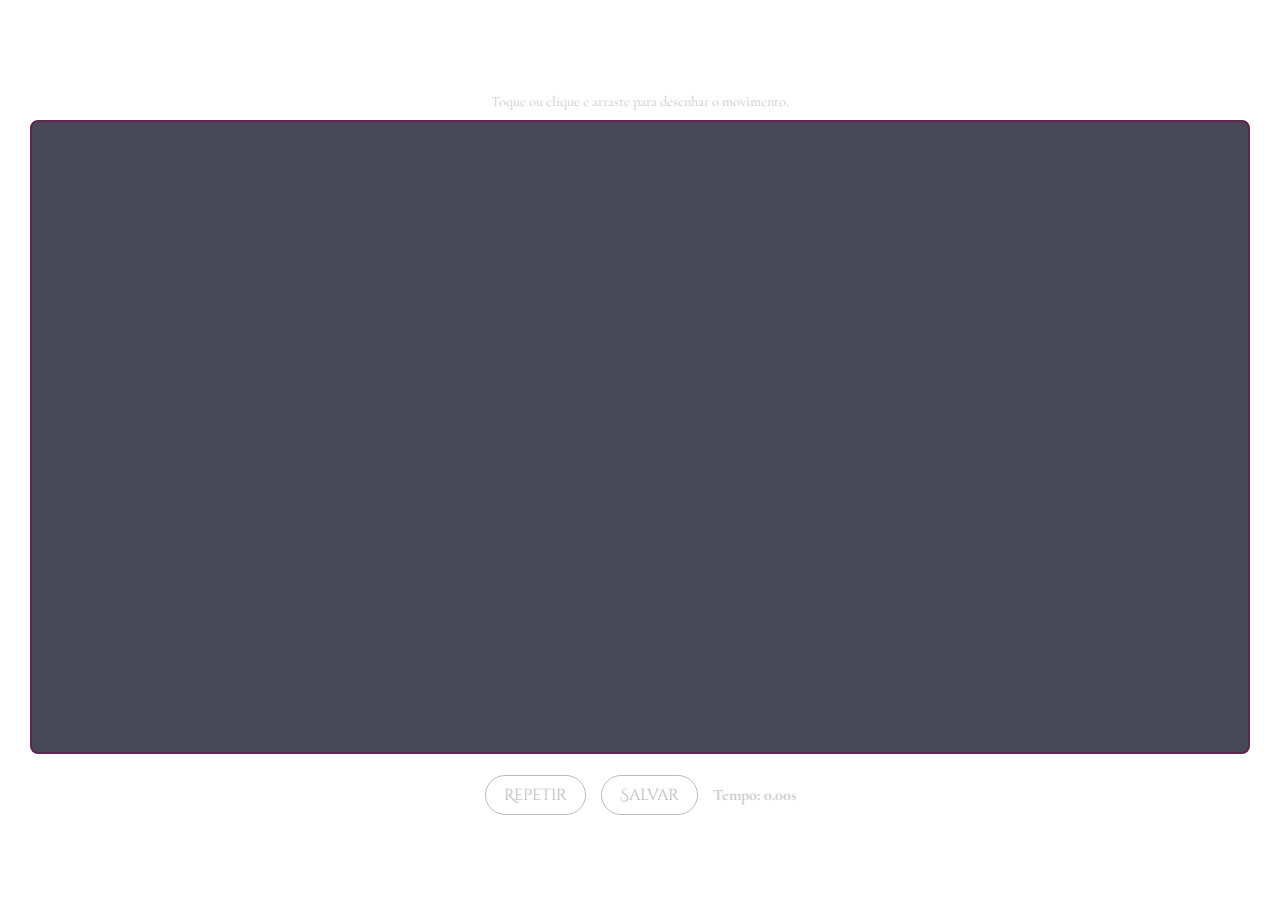
<file: movement.html>
<!DOCTYPE html>
<html lang="pt-br">
<head>
    <meta charset="UTF-8">
    <meta name="viewport" content="width=device-width, initial-scale=1.0, user-scalable=no">
    <title>Captura de Movimento</title>
    <style>
        @import url('https://fonts.googleapis.com/css2?family=Cinzel+Decorative:wght@400&family=Cormorant+Garamond:wght@400;700&display=swap');
        body {
            font-family: 'Cormorant Garamond', serif;
            display: flex; flex-direction: column; align-items: center; justify-content: center;
            height: 100vh; margin: 0; background-color: transparent; color: #f8f1ff; overflow: hidden;
        }
        .instructions {
            margin-bottom: 10px; color: #ccc; text-align: center; font-size: 0.9em;
        }
        #drawingCanvas {
            border: 2px solid #5d2751;
            cursor: url('data:image/svg+xml;utf8,<svg xmlns="http://www.w3.org/2000/svg" width="24" height="24" viewBox="0 0 24 24"><path fill="%23ef7d57" d="M12 2L9.91 8.28 3.5 9.06l4.57 4.5L7.09 20l4.91-2.91L16.91 20l-1-6.44 4.57-4.5-6.41-.78L12 2z"/></svg>') 12 12, crosshair;
            background-color: rgba(26, 26, 46, 0.8);
            border-radius: 8px;
            touch-action: none; /* Essencial para mobile */
            max-width: 100%;
        }
        .controls {
            margin-top: 15px; display: flex; flex-wrap: wrap; align-items: center; justify-content: center; gap: 15px;
        }
        button {
            padding: 8px 18px; font-size: 16px; font-family: 'Cinzel Decorative', cursive; cursor: pointer;
            border: 1px solid #ef7d57; border-radius: 20px; background-color: transparent; color: #ef7d57; transition: all 0.3s ease;
        }
        button:hover:not(:disabled) {
            background-color: #ef7d57; color: #1a1a2e; box-shadow: 0 0 10px #ef7d57;
        }
        button:disabled {
            cursor: not-allowed; opacity: 0.4; border-color: #555; color: #555;
        }
        #timeDisplay {
            font-size: 16px; font-weight: bold; color: #ccc;
        }
    </style>
</head>
<body>
    <p class="instructions">Toque ou clique e arraste para desenhar o movimento.</p>
    <canvas id="drawingCanvas"></canvas>
    <div class="controls">
        <button id="replayButton" disabled>Repetir</button>
        <button id="saveButton" disabled>Salvar</button>
        <p id="timeDisplay">Tempo: 0.00s</p>
    </div>

    <script>
        document.addEventListener('DOMContentLoaded', () => {
            const canvas = document.getElementById('drawingCanvas');
            const ctx = canvas.getContext('2d');
            const replayButton = document.getElementById('replayButton');
            const saveButton = document.getElementById('saveButton');
            const timeDisplay = document.getElementById('timeDisplay');

            // Ajusta o tamanho do canvas dinamicamente
            function resizeCanvas() {
                const container = document.body;
                canvas.width = container.clientWidth * 0.95;
                canvas.height = container.clientHeight * 0.70;
                // Redesenha o estilo do contexto após redimensionar
                ctx.lineWidth = 4;
                ctx.lineCap = 'round';
                ctx.strokeStyle = '#ef7d57';
                ctx.shadowBlur = 5;
                ctx.shadowColor = '#ef7d57';
            }
            window.addEventListener('resize', resizeCanvas);
            resizeCanvas();

            let isCapturing = false;
            let capturedPoints = [];
            let startTime, endTime;

            function getPointerPos(event) {
                const rect = canvas.getBoundingClientRect();
                const pointer = event.touches ? event.touches[0] : event;
                return { x: pointer.clientX - rect.left, y: pointer.clientY - rect.top };
            }

            function startDrawing(event) {
                event.preventDefault();
                isCapturing = true;
                capturedPoints = [];
                startTime = performance.now();

                ctx.clearRect(0, 0, canvas.width, canvas.height);
                timeDisplay.textContent = 'Tempo: 0.00s';
                replayButton.disabled = true;
                saveButton.disabled = true;

                const pos = getPointerPos(event);
                capturedPoints.push({ x: pos.x, y: pos.y, t: 0 });
                ctx.beginPath();
                ctx.moveTo(pos.x, pos.y);
            }

            function draw(event) {
                if (!isCapturing) return;
                event.preventDefault();
                const pos = getPointerPos(event);
                const timeElapsed = performance.now() - startTime;
                capturedPoints.push({ x: pos.x, y: pos.y, t: timeElapsed });
                ctx.lineTo(pos.x, pos.y);
                ctx.stroke();
            }

            function stopDrawing() {
                if (!isCapturing) return;
                isCapturing = false;
                endTime = performance.now();
                const duration = ((endTime - startTime) / 1000);
                timeDisplay.textContent = `Tempo: ${duration.toFixed(2)}s`;
                if (capturedPoints.length > 1) {
                    replayButton.disabled = false;
                    saveButton.disabled = false;
                }
            }

            canvas.addEventListener('mousedown', startDrawing);
            canvas.addEventListener('mousemove', draw);
            canvas.addEventListener('mouseup', stopDrawing);
            canvas.addEventListener('mouseleave', stopDrawing);
            canvas.addEventListener('touchstart', startDrawing, { passive: false });
            canvas.addEventListener('touchmove', draw, { passive: false });
            canvas.addEventListener('touchend', stopDrawing);

            replayButton.addEventListener('click', () => {
                replayButton.disabled = true;
                saveButton.disabled = true;
                ctx.clearRect(0, 0, canvas.width, canvas.height);
                let i = 0;
                function animate() {
                    if (i < capturedPoints.length - 1) {
                        ctx.beginPath();
                        ctx.moveTo(capturedPoints[i].x, capturedPoints[i].y);
                        ctx.lineTo(capturedPoints[i + 1].x, capturedPoints[i + 1].y);
                        ctx.stroke();
                        i++;
                        requestAnimationFrame(animate);
                    } else {
                        replayButton.disabled = false;
                        saveButton.disabled = false;
                    }
                }
                animate();
            });

            saveButton.addEventListener('click', () => {
                const duration = (endTime - startTime) / 1000;
                const message = {
                    type: 'movementCaptured',
                    coordinates: capturedPoints,
                    duration: duration
                };
                // Envia os dados para a página principal (a do SmartWitch)
                google.script.host.close(); // Fecha o modal/dialog
                google.script.run.withSuccessHandler(() => {}).processMovement(message);
            });
        });
    </script>
</body>
</html>
</file>
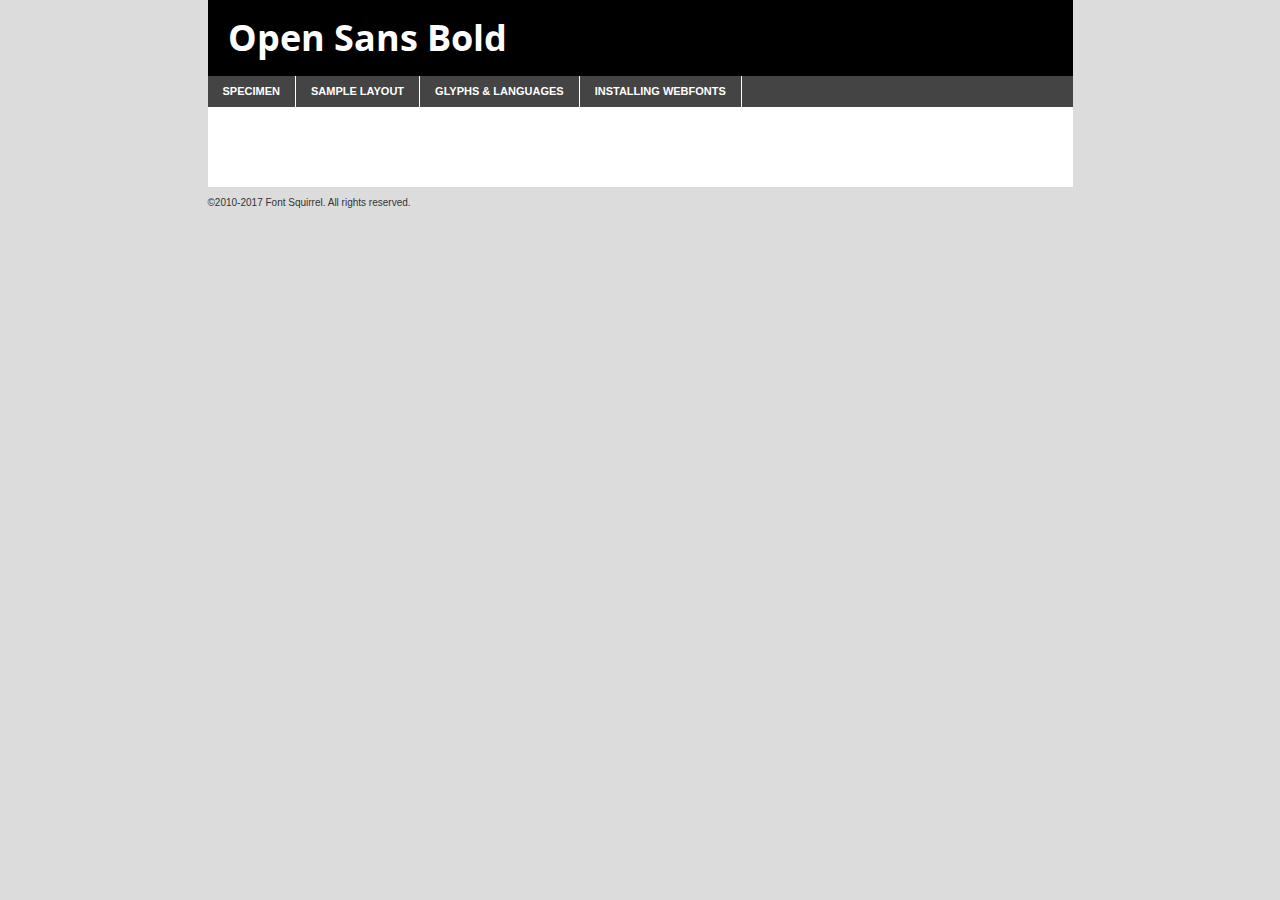
<file: css/opensans/opensans-bold-demo.html>
<!DOCTYPE html PUBLIC "-//W3C//DTD XHTML 1.0 Transitional//EN"
	"http://www.w3.org/TR/xhtml1/DTD/xhtml1-transitional.dtd">

<html xmlns="http://www.w3.org/1999/xhtml" xml:lang="en" lang="en">
<head>
	<meta http-equiv="Content-Type" content="text/html; charset=utf-8" />
	<script src="http://ajax.googleapis.com/ajax/libs/jquery/1.7.2/jquery.min.js" type="text/javascript" charset="utf-8"></script>
	<script type="text/javascript">
	(function($){$.fn.easyTabs=function(option){var param=jQuery.extend({fadeSpeed:"fast",defaultContent:1,activeClass:'active'},option);$(this).each(function(){var thisId="#"+this.id;if(param.defaultContent==''){param.defaultContent=1;}
	if(typeof param.defaultContent=="number")
	{var defaultTab=$(thisId+" .tabs li:eq("+(param.defaultContent-1)+") a").attr('href').substr(1);}else{var defaultTab=param.defaultContent;}
	$(thisId+" .tabs li a").each(function(){var tabToHide=$(this).attr('href').substr(1);$("#"+tabToHide).addClass('easytabs-tab-content');});hideAll();changeContent(defaultTab);function hideAll(){$(thisId+" .easytabs-tab-content").hide();}
	function changeContent(tabId){hideAll();$(thisId+" .tabs li").removeClass(param.activeClass);$(thisId+" .tabs li a[href=#"+tabId+"]").closest('li').addClass(param.activeClass);if(param.fadeSpeed!="none")
	{$(thisId+" #"+tabId).fadeIn(param.fadeSpeed);}else{$(thisId+" #"+tabId).show();}}
	$(thisId+" .tabs li").click(function(){var tabId=$(this).find('a').attr('href').substr(1);changeContent(tabId);return false;});});}})(jQuery);
	</script>
	<link rel="stylesheet" href="specimen_files/specimen_stylesheet.css" type="text/css" charset="utf-8" />
	<link rel="stylesheet" href="stylesheet.css" type="text/css" charset="utf-8" />

	<style type="text/css">
					body{
				font-family: 'open_sansbold';
							}
		</style>

	<title>Open Sans Bold Specimen</title>
	
	
	<script type="text/javascript" charset="utf-8">
		$(document).ready(function() {
			$('#container').easyTabs({defaultContent:1});
		});
	</script>
</head>

<body>
<div id="container">
	<div id="header">
		Open Sans Bold	</div>
	<ul class="tabs">
		<li><a href="#specimen">Specimen</a></li>
		<li><a href="#layout">Sample Layout</a></li>
				<li><a href="#glyphs">Glyphs &amp; Languages</a></li>
		<li><a href="#installing">Installing Webfonts</a></li>
		
	</ul>
	
	<div id="main_content">

		
			<div id="specimen">
		
				<div class="section">
					<div class="grid12 firstcol">
						<div class="huge">AaBb</div>
					</div>
				</div>
		
				<div class="section">
					<div class="glyph_range">A&#x200B;B&#x200b;C&#x200b;D&#x200b;E&#x200b;F&#x200b;G&#x200b;H&#x200b;I&#x200b;J&#x200b;K&#x200b;L&#x200b;M&#x200b;N&#x200b;O&#x200b;P&#x200b;Q&#x200b;R&#x200b;S&#x200b;T&#x200b;U&#x200b;V&#x200b;W&#x200b;X&#x200b;Y&#x200b;Z&#x200b;a&#x200b;b&#x200b;c&#x200b;d&#x200b;e&#x200b;f&#x200b;g&#x200b;h&#x200b;i&#x200b;j&#x200b;k&#x200b;l&#x200b;m&#x200b;n&#x200b;o&#x200b;p&#x200b;q&#x200b;r&#x200b;s&#x200b;t&#x200b;u&#x200b;v&#x200b;w&#x200b;x&#x200b;y&#x200b;z&#x200b;1&#x200b;2&#x200b;3&#x200b;4&#x200b;5&#x200b;6&#x200b;7&#x200b;8&#x200b;9&#x200b;0&#x200b;&amp;&#x200b;.&#x200b;,&#x200b;?&#x200b;!&#x200b;&#64;&#x200b;(&#x200b;)&#x200b;#&#x200b;$&#x200b;%&#x200b;*&#x200b;+&#x200b;-&#x200b;=&#x200b;:&#x200b;;</div>
				</div>
				<div class="section">
					<div class="grid12 firstcol">
						<table class="sample_table">
							<tr><td>10</td><td class="size10">abcdefghijklmnopqrstuvwxyzABCDEFGHIJKLMNOPQRSTUVWXYZ0123456789abcdefghijklmnopqrstuvwxyzABCDEFGHIJKLMNOPQRSTUVWXYZ0123456789abcdefghijklmnopqrstuvwxyzABCDEFGHIJKLMNOPQRSTUVWXYZ</td></tr>
							<tr><td>11</td><td class="size11">abcdefghijklmnopqrstuvwxyzABCDEFGHIJKLMNOPQRSTUVWXYZ0123456789abcdefghijklmnopqrstuvwxyzABCDEFGHIJKLMNOPQRSTUVWXYZ0123456789abcdefghijklmnopqrstuvwxyzABCDEFGHIJKLMNOPQRSTUVWXYZ</td></tr>
							<tr><td>12</td><td class="size12">abcdefghijklmnopqrstuvwxyzABCDEFGHIJKLMNOPQRSTUVWXYZ0123456789abcdefghijklmnopqrstuvwxyzABCDEFGHIJKLMNOPQRSTUVWXYZ0123456789abcdefghijklmnopqrstuvwxyzABCDEFGHIJKLMNOPQRSTUVWXYZ</td></tr>
							<tr><td>13</td><td class="size13">abcdefghijklmnopqrstuvwxyzABCDEFGHIJKLMNOPQRSTUVWXYZ0123456789abcdefghijklmnopqrstuvwxyzABCDEFGHIJKLMNOPQRSTUVWXYZ0123456789abcdefghijklmnopqrstuvwxyzABCDEFGHIJKLMNOPQRSTUVWXYZ</td></tr>
							<tr><td>14</td><td class="size14">abcdefghijklmnopqrstuvwxyzABCDEFGHIJKLMNOPQRSTUVWXYZ0123456789abcdefghijklmnopqrstuvwxyzABCDEFGHIJKLMNOPQRSTUVWXYZ0123456789abcdefghijklmnopqrstuvwxyzABCDEFGHIJKLMNOPQRSTUVWXYZ</td></tr>
							<tr><td>16</td><td class="size16">abcdefghijklmnopqrstuvwxyzABCDEFGHIJKLMNOPQRSTUVWXYZ0123456789abcdefghijklmnopqrstuvwxyzABCDEFGHIJKLMNOPQRSTUVWXYZ</td></tr>
							<tr><td>18</td><td class="size18">abcdefghijklmnopqrstuvwxyzABCDEFGHIJKLMNOPQRSTUVWXYZ0123456789abcdefghijklmnopqrstuvwxyzABCDEFGHIJKLMNOPQRSTUVWXYZ</td></tr>
							<tr><td>20</td><td class="size20">abcdefghijklmnopqrstuvwxyzABCDEFGHIJKLMNOPQRSTUVWXYZ0123456789abcdefghijklmnopqrstuvwxyzABCDEFGHIJKLMNOPQRSTUVWXYZ</td></tr>
							<tr><td>24</td><td class="size24">abcdefghijklmnopqrstuvwxyzABCDEFGHIJKLMNOPQRSTUVWXYZ0123456789abcdefghijklmnopqrstuvwxyzABCDEFGHIJKLMNOPQRSTUVWXYZ</td></tr>
							<tr><td>30</td><td class="size30">abcdefghijklmnopqrstuvwxyzABCDEFGHIJKLMNOPQRSTUVWXYZ0123456789abcdefghijklmnopqrstuvwxyzABCDEFGHIJKLMNOPQRSTUVWXYZ</td></tr>
							<tr><td>36</td><td class="size36">abcdefghijklmnopqrstuvwxyzABCDEFGHIJKLMNOPQRSTUVWXYZ0123456789abcdefghijklmnopqrstuvwxyzABCDEFGHIJKLMNOPQRSTUVWXYZ</td></tr>
							<tr><td>48</td><td class="size48">abcdefghijklmnopqrstuvwxyzABCDEFGHIJKLMNOPQRSTUVWXYZ0123456789abcdefghijklmnopqrstuvwxyzABCDEFGHIJKLMNOPQRSTUVWXYZ</td></tr>
							<tr><td>60</td><td class="size60">abcdefghijklmnopqrstuvwxyzABCDEFGHIJKLMNOPQRSTUVWXYZ0123456789abcdefghijklmnopqrstuvwxyzABCDEFGHIJKLMNOPQRSTUVWXYZ</td></tr>
							<tr><td>72</td><td class="size72">abcdefghijklmnopqrstuvwxyzABCDEFGHIJKLMNOPQRSTUVWXYZ0123456789abcdefghijklmnopqrstuvwxyzABCDEFGHIJKLMNOPQRSTUVWXYZ</td></tr>
							<tr><td>90</td><td class="size90">abcdefghijklmnopqrstuvwxyzABCDEFGHIJKLMNOPQRSTUVWXYZ0123456789abcdefghijklmnopqrstuvwxyzABCDEFGHIJKLMNOPQRSTUVWXYZ</td></tr>
						</table>
				
					</div>
			
				</div>
		
		
		
								<div class="section" id="bodycomparison">


										<div id="xheight">
				<div class="fontbody">&#x25FC;&#x25FC;&#x25FC;&#x25FC;&#x25FC;&#x25FC;&#x25FC;&#x25FC;&#x25FC;&#x25FC;&#x25FC;&#x25FC;&#x25FC;&#x25FC;&#x25FC;&#x25FC;&#x25FC;&#x25FC;&#x25FC;&#x25FC;&#x25FC;&#x25FC;&#x25FC;&#x25FC;&#x25FC;&#x25FC;&#x25FC;&#x25FC;&#x25FC;&#x25FC;&#x25FC;&#x25FC;&#x25FC;&#x25FC;&#x25FC;&#x25FC;&#x25FC;&#x25FC;&#x25FC;&#x25FC;&#x25FC;&#x25FC;&#x25FC;&#x25FC;&#x25FC;&#x25FC;&#x25FC;&#x25FC;&#x25FC;&#x25FC;&#x25FC;&#x25FC;&#x25FC;&#x25FC;&#x25FC;&#x25FC;&#x25FC;&#x25FC;&#x25FC;&#x25FC;&#x25FC;&#x25FC;&#x25FC;&#x25FC;&#x25FC;&#x25FC;&#x25FC;&#x25FC;&#x25FC;&#x25FC;&#x25FC;&#x25FC;&#x25FC;&#x25FC;&#x25FC;&#x25FC;&#x25FC;&#x25FC;&#x25FC;&#x25FC;&#x25FC;&#x25FC;&#x25FC;&#x25FC;&#x25FC;&#x25FC;&#x25FC;&#x25FC;&#x25FC;&#x25FC;&#x25FC;&#x25FC;&#x25FC;&#x25FC;&#x25FC;&#x25FC;&#x25FC;&#x25FC;&#x25FC;body</div><div class="arialbody">body</div><div class="verdanabody">body</div><div class="georgiabody">body</div></div>
										<div class="fontbody" style="z-index:1">
											body<span>Open Sans Bold</span>
										</div>
										<div class="arialbody" style="z-index:1">
											body<span>Arial</span>
										</div>
										<div class="verdanabody" style="z-index:1">
											body<span>Verdana</span>
										</div>
										<div class="georgiabody" style="z-index:1">
											body<span>Georgia</span>
										</div>



								</div>
		
		
				<div class="section psample psample_row1" id="">
					
					<div class="grid2 firstcol">
						<p class="size10"><span>10.</span>Aenean lacinia bibendum nulla sed consectetur. Fusce dapibus, tellus ac cursus commodo, tortor mauris condimentum nibh, ut fermentum massa justo sit amet risus. Nullam id dolor id nibh ultricies vehicula ut id elit. Cum sociis natoque penatibus et magnis dis parturient montes, nascetur ridiculus mus. Nulla vitae elit libero, a pharetra augue.</p>
			
					</div>
					<div class="grid3">
						<p class="size11"><span>11.</span>Aenean lacinia bibendum nulla sed consectetur. Fusce dapibus, tellus ac cursus commodo, tortor mauris condimentum nibh, ut fermentum massa justo sit amet risus. Nullam id dolor id nibh ultricies vehicula ut id elit. Cum sociis natoque penatibus et magnis dis parturient montes, nascetur ridiculus mus. Nulla vitae elit libero, a pharetra augue.</p>
			
					</div>
					<div class="grid3">
						<p class="size12"><span>12.</span>Aenean lacinia bibendum nulla sed consectetur. Fusce dapibus, tellus ac cursus commodo, tortor mauris condimentum nibh, ut fermentum massa justo sit amet risus. Nullam id dolor id nibh ultricies vehicula ut id elit. Cum sociis natoque penatibus et magnis dis parturient montes, nascetur ridiculus mus. Nulla vitae elit libero, a pharetra augue.</p>
			
					</div>
					<div class="grid4">
						<p class="size13"><span>13.</span>Aenean lacinia bibendum nulla sed consectetur. Fusce dapibus, tellus ac cursus commodo, tortor mauris condimentum nibh, ut fermentum massa justo sit amet risus. Nullam id dolor id nibh ultricies vehicula ut id elit. Cum sociis natoque penatibus et magnis dis parturient montes, nascetur ridiculus mus. Nulla vitae elit libero, a pharetra augue.</p>
			
					</div>
					<div class="white_blend"></div>
					
				</div>
				<div class="section psample psample_row2" id="">
					<div class="grid3 firstcol">
						<p class="size14"><span>14.</span>Aenean lacinia bibendum nulla sed consectetur. Fusce dapibus, tellus ac cursus commodo, tortor mauris condimentum nibh, ut fermentum massa justo sit amet risus. Nullam id dolor id nibh ultricies vehicula ut id elit. Cum sociis natoque penatibus et magnis dis parturient montes, nascetur ridiculus mus. Nulla vitae elit libero, a pharetra augue.</p>
			
					</div>
					<div class="grid4">
						<p class="size16"><span>16.</span>Aenean lacinia bibendum nulla sed consectetur. Fusce dapibus, tellus ac cursus commodo, tortor mauris condimentum nibh, ut fermentum massa justo sit amet risus. Nullam id dolor id nibh ultricies vehicula ut id elit. Cum sociis natoque penatibus et magnis dis parturient montes, nascetur ridiculus mus. Nulla vitae elit libero, a pharetra augue.</p>
			
					</div>
					<div class="grid5">
						<p class="size18"><span>18.</span>Aenean lacinia bibendum nulla sed consectetur. Fusce dapibus, tellus ac cursus commodo, tortor mauris condimentum nibh, ut fermentum massa justo sit amet risus. Nullam id dolor id nibh ultricies vehicula ut id elit. Cum sociis natoque penatibus et magnis dis parturient montes, nascetur ridiculus mus. Nulla vitae elit libero, a pharetra augue.</p>
			
					</div>

					<div class="white_blend"></div>

				</div>
				
				<div class="section psample psample_row3" id="">
					<div class="grid5 firstcol">
						<p class="size20"><span>20.</span>Aenean lacinia bibendum nulla sed consectetur. Fusce dapibus, tellus ac cursus commodo, tortor mauris condimentum nibh, ut fermentum massa justo sit amet risus. Nullam id dolor id nibh ultricies vehicula ut id elit. Cum sociis natoque penatibus et magnis dis parturient montes, nascetur ridiculus mus. Nulla vitae elit libero, a pharetra augue.</p>
					</div>
					<div class="grid7">
						<p class="size24"><span>24.</span>Aenean lacinia bibendum nulla sed consectetur. Fusce dapibus, tellus ac cursus commodo, tortor mauris condimentum nibh, ut fermentum massa justo sit amet risus. Nullam id dolor id nibh ultricies vehicula ut id elit. Cum sociis natoque penatibus et magnis dis parturient montes, nascetur ridiculus mus. Nulla vitae elit libero, a pharetra augue.</p>
					</div>
					
					<div class="white_blend"></div>
					
				</div>
				
				<div class="section psample psample_row4" id="">
					<div class="grid12 firstcol">
						<p class="size30"><span>30.</span>Aenean lacinia bibendum nulla sed consectetur. Fusce dapibus, tellus ac cursus commodo, tortor mauris condimentum nibh, ut fermentum massa justo sit amet risus. Nullam id dolor id nibh ultricies vehicula ut id elit. Cum sociis natoque penatibus et magnis dis parturient montes, nascetur ridiculus mus. Nulla vitae elit libero, a pharetra augue.</p>
					</div>
					<div class="white_blend"></div>
					
				</div>
				
				
				
				<div class="section psample psample_row1 fullreverse">
					<div class="grid2 firstcol">
						<p class="size10"><span>10.</span>Aenean lacinia bibendum nulla sed consectetur. Fusce dapibus, tellus ac cursus commodo, tortor mauris condimentum nibh, ut fermentum massa justo sit amet risus. Nullam id dolor id nibh ultricies vehicula ut id elit. Cum sociis natoque penatibus et magnis dis parturient montes, nascetur ridiculus mus. Nulla vitae elit libero, a pharetra augue.</p>
			
					</div>
					<div class="grid3">
						<p class="size11"><span>11.</span>Aenean lacinia bibendum nulla sed consectetur. Fusce dapibus, tellus ac cursus commodo, tortor mauris condimentum nibh, ut fermentum massa justo sit amet risus. Nullam id dolor id nibh ultricies vehicula ut id elit. Cum sociis natoque penatibus et magnis dis parturient montes, nascetur ridiculus mus. Nulla vitae elit libero, a pharetra augue.</p>
			
					</div>
					<div class="grid3">
						<p class="size12"><span>12.</span>Aenean lacinia bibendum nulla sed consectetur. Fusce dapibus, tellus ac cursus commodo, tortor mauris condimentum nibh, ut fermentum massa justo sit amet risus. Nullam id dolor id nibh ultricies vehicula ut id elit. Cum sociis natoque penatibus et magnis dis parturient montes, nascetur ridiculus mus. Nulla vitae elit libero, a pharetra augue.</p>
			
					</div>
					<div class="grid4">
						<p class="size13"><span>13.</span>Aenean lacinia bibendum nulla sed consectetur. Fusce dapibus, tellus ac cursus commodo, tortor mauris condimentum nibh, ut fermentum massa justo sit amet risus. Nullam id dolor id nibh ultricies vehicula ut id elit. Cum sociis natoque penatibus et magnis dis parturient montes, nascetur ridiculus mus. Nulla vitae elit libero, a pharetra augue.</p>
			
					</div>
					<div class="black_blend"></div>
					
				</div>
				
				<div class="section psample psample_row2 fullreverse">
					<div class="grid3 firstcol">
						<p class="size14"><span>14.</span>Aenean lacinia bibendum nulla sed consectetur. Fusce dapibus, tellus ac cursus commodo, tortor mauris condimentum nibh, ut fermentum massa justo sit amet risus. Nullam id dolor id nibh ultricies vehicula ut id elit. Cum sociis natoque penatibus et magnis dis parturient montes, nascetur ridiculus mus. Nulla vitae elit libero, a pharetra augue.</p>
			
					</div>
					<div class="grid4">
						<p class="size16"><span>16.</span>Aenean lacinia bibendum nulla sed consectetur. Fusce dapibus, tellus ac cursus commodo, tortor mauris condimentum nibh, ut fermentum massa justo sit amet risus. Nullam id dolor id nibh ultricies vehicula ut id elit. Cum sociis natoque penatibus et magnis dis parturient montes, nascetur ridiculus mus. Nulla vitae elit libero, a pharetra augue.</p>
			
					</div>
					<div class="grid5">
						<p class="size18"><span>18.</span>Aenean lacinia bibendum nulla sed consectetur. Fusce dapibus, tellus ac cursus commodo, tortor mauris condimentum nibh, ut fermentum massa justo sit amet risus. Nullam id dolor id nibh ultricies vehicula ut id elit. Cum sociis natoque penatibus et magnis dis parturient montes, nascetur ridiculus mus. Nulla vitae elit libero, a pharetra augue.</p>
			
					</div>
					<div class="black_blend"></div>

				</div>
				
				<div class="section psample fullreverse psample_row3" id="">
					<div class="grid5 firstcol">
						<p class="size20"><span>20.</span>Aenean lacinia bibendum nulla sed consectetur. Fusce dapibus, tellus ac cursus commodo, tortor mauris condimentum nibh, ut fermentum massa justo sit amet risus. Nullam id dolor id nibh ultricies vehicula ut id elit. Cum sociis natoque penatibus et magnis dis parturient montes, nascetur ridiculus mus. Nulla vitae elit libero, a pharetra augue.</p>
					</div>
					<div class="grid7">
						<p class="size24"><span>24.</span>Aenean lacinia bibendum nulla sed consectetur. Fusce dapibus, tellus ac cursus commodo, tortor mauris condimentum nibh, ut fermentum massa justo sit amet risus. Nullam id dolor id nibh ultricies vehicula ut id elit. Cum sociis natoque penatibus et magnis dis parturient montes, nascetur ridiculus mus. Nulla vitae elit libero, a pharetra augue.</p>
					</div>
					
					<div class="black_blend"></div>
					
				</div>
				
				<div class="section psample fullreverse psample_row4" id="" style="border-bottom: 20px #000 solid;">
					<div class="grid12 firstcol">
						<p class="size30"><span>30.</span>Aenean lacinia bibendum nulla sed consectetur. Fusce dapibus, tellus ac cursus commodo, tortor mauris condimentum nibh, ut fermentum massa justo sit amet risus. Nullam id dolor id nibh ultricies vehicula ut id elit. Cum sociis natoque penatibus et magnis dis parturient montes, nascetur ridiculus mus. Nulla vitae elit libero, a pharetra augue.</p>
					</div>
					<div class="black_blend"></div>
					
				</div>
				
				
				
				
			</div>
			
			<div id="layout">
				
				<div class="section">
					
					<div class="grid12 firstcol">
						<h1>Lorem Ipsum Dolor</h1>
						<h2>Etiam porta sem malesuada magna mollis euismod</h2>
						
						<p class="byline">By <a href="#link">Aenean Lacinia</a></p>
					</div>
				</div>
				<div class="section">
					<div class="grid8 firstcol">
						<p class="large">Donec sed odio dui. Morbi leo risus, porta ac consectetur ac, vestibulum at eros. Fusce dapibus, tellus ac cursus commodo, tortor mauris condimentum nibh, ut fermentum massa justo sit amet risus. </p>

						
						<h3>Pellentesque ornare sem</h3>

						<p>Maecenas sed diam eget risus varius blandit sit amet non magna. Maecenas faucibus mollis interdum. Donec ullamcorper nulla non metus auctor fringilla. Nullam id dolor id nibh ultricies vehicula ut id elit. Nullam id dolor id nibh ultricies vehicula ut id elit. </p>

						<p>Aenean eu leo quam. Pellentesque ornare sem lacinia quam venenatis vestibulum. Lorem ipsum dolor sit amet, consectetur adipiscing elit. Cum sociis natoque penatibus et magnis dis parturient montes, nascetur ridiculus mus. </p>

						<p>Nulla vitae elit libero, a pharetra augue. Praesent commodo cursus magna, vel scelerisque nisl consectetur et. Aenean lacinia bibendum nulla sed consectetur. </p>

						<p>Nullam quis risus eget urna mollis ornare vel eu leo. Nullam quis risus eget urna mollis ornare vel eu leo. Maecenas sed diam eget risus varius blandit sit amet non magna. Donec ullamcorper nulla non metus auctor fringilla. </p>

						<h3>Cras mattis consectetur</h3>

						<p>Aenean eu leo quam. Pellentesque ornare sem lacinia quam venenatis vestibulum. Aenean lacinia bibendum nulla sed consectetur. Integer posuere erat a ante venenatis dapibus posuere velit aliquet. Cras mattis consectetur purus sit amet fermentum. </p>

						<p>Nullam id dolor id nibh ultricies vehicula ut id elit. Nullam quis risus eget urna mollis ornare vel eu leo. Cras mattis consectetur purus sit amet fermentum.</p>
					</div>
					
					<div class="grid4 sidebar">
						
						<div class="box reverse">
							<p class="last">Nullam quis risus eget urna mollis ornare vel eu leo. Donec ullamcorper nulla non metus auctor fringilla. Cras mattis consectetur purus sit amet fermentum. Sed posuere consectetur est at lobortis. Lorem ipsum dolor sit amet, consectetur adipiscing elit. </p>
						</div>
						
						<p class="caption">Maecenas sed diam eget risus varius.</p>

						<p>Vestibulum id ligula porta felis euismod semper. Integer posuere erat a ante venenatis dapibus posuere velit aliquet. Vestibulum id ligula porta felis euismod semper. Sed posuere consectetur est at lobortis. Maecenas sed diam eget risus varius blandit sit amet non magna. Fusce dapibus, tellus ac cursus commodo, tortor mauris condimentum nibh, ut fermentum massa justo sit amet risus. </p>

					

						<p>Duis mollis, est non commodo luctus, nisi erat porttitor ligula, eget lacinia odio sem nec elit. Aenean lacinia bibendum nulla sed consectetur. Vivamus sagittis lacus vel augue laoreet rutrum faucibus dolor auctor. Aenean lacinia bibendum nulla sed consectetur. Nullam quis risus eget urna mollis ornare vel eu leo. </p>

						<p>Praesent commodo cursus magna, vel scelerisque nisl consectetur et. Donec ullamcorper nulla non metus auctor fringilla. Maecenas faucibus mollis interdum. Fusce dapibus, tellus ac cursus commodo, tortor mauris condimentum nibh, ut fermentum massa justo sit amet risus. </p>

					</div>
				</div>
				
			</div>


			



		<div id="glyphs">
			<div class="section">
				<div class="grid12 firstcol">
			
				<h1>Language Support</h1>
				<p>The subset of Open Sans Bold in this kit supports the following languages:<br />
			
					Albanian, Basque, Breton, Chamorro, Danish, Dutch, English, Faroese, Finnish, French, Frisian, Galician, German, Icelandic, Italian, Malagasy, Norwegian, Portuguese, Spanish, Alsatian, Aragonese, Arapaho, Arrernte, Asturian, Aymara, Bislama, Cebuano, Corsican, Fijian, French_creole, Genoese, Gilbertese, Greenlandic, Haitian_creole, Hiligaynon, Hmong, Hopi, Ibanag, Iloko_ilokano, Indonesian, Interglossa_glosa, Interlingua, Irish_gaelic, Jerriais, Lojban, Lombard, Luxembourgeois, Manx, Mohawk, Norfolk_pitcairnese, Occitan, Oromo, Pangasinan, Papiamento, Piedmontese, Potawatomi, Rhaeto-romance, Romansh, Rotokas, Sami_lule, Samoan, Sardinian, Scots_gaelic, Seychelles_creole, Shona, Sicilian, Somali, Southern_ndebele, Swahili, Swati_swazi, Tagalog_filipino_pilipino, Tetum, Tok_pisin, Uyghur_latinized, Volapuk, Walloon, Warlpiri, Xhosa, Yapese, Zulu, Latinbasic, Ubasic, Demo				</p>
				<h1>Glyph Chart</h1>
				<p>The subset of Open Sans Bold in this kit includes all the glyphs listed below. Unicode entities are included above each glyph to help you insert individual characters into your layout.</p>
				<div id="glyph_chart">
			
																				 <div><p>&amp;#13;</p>&#13;</div>
																				 <div><p>&amp;#32;</p>&#32;</div>
																				 <div><p>&amp;#33;</p>&#33;</div>
																				 <div><p>&amp;#34;</p>&#34;</div>
																				 <div><p>&amp;#35;</p>&#35;</div>
																				 <div><p>&amp;#36;</p>&#36;</div>
																				 <div><p>&amp;#37;</p>&#37;</div>
																				 <div><p>&amp;#38;</p>&#38;</div>
																				 <div><p>&amp;#39;</p>&#39;</div>
																				 <div><p>&amp;#40;</p>&#40;</div>
																				 <div><p>&amp;#41;</p>&#41;</div>
																				 <div><p>&amp;#42;</p>&#42;</div>
																				 <div><p>&amp;#43;</p>&#43;</div>
																				 <div><p>&amp;#44;</p>&#44;</div>
																				 <div><p>&amp;#45;</p>&#45;</div>
																				 <div><p>&amp;#46;</p>&#46;</div>
																				 <div><p>&amp;#47;</p>&#47;</div>
																				 <div><p>&amp;#48;</p>&#48;</div>
																				 <div><p>&amp;#49;</p>&#49;</div>
																				 <div><p>&amp;#50;</p>&#50;</div>
																				 <div><p>&amp;#51;</p>&#51;</div>
																				 <div><p>&amp;#52;</p>&#52;</div>
																				 <div><p>&amp;#53;</p>&#53;</div>
																				 <div><p>&amp;#54;</p>&#54;</div>
																				 <div><p>&amp;#55;</p>&#55;</div>
																				 <div><p>&amp;#56;</p>&#56;</div>
																				 <div><p>&amp;#57;</p>&#57;</div>
																				 <div><p>&amp;#58;</p>&#58;</div>
																				 <div><p>&amp;#59;</p>&#59;</div>
																				 <div><p>&amp;#60;</p>&#60;</div>
																				 <div><p>&amp;#61;</p>&#61;</div>
																				 <div><p>&amp;#62;</p>&#62;</div>
																				 <div><p>&amp;#63;</p>&#63;</div>
																				 <div><p>&amp;#64;</p>&#64;</div>
																				 <div><p>&amp;#65;</p>&#65;</div>
																				 <div><p>&amp;#66;</p>&#66;</div>
																				 <div><p>&amp;#67;</p>&#67;</div>
																				 <div><p>&amp;#68;</p>&#68;</div>
																				 <div><p>&amp;#69;</p>&#69;</div>
																				 <div><p>&amp;#70;</p>&#70;</div>
																				 <div><p>&amp;#71;</p>&#71;</div>
																				 <div><p>&amp;#72;</p>&#72;</div>
																				 <div><p>&amp;#73;</p>&#73;</div>
																				 <div><p>&amp;#74;</p>&#74;</div>
																				 <div><p>&amp;#75;</p>&#75;</div>
																				 <div><p>&amp;#76;</p>&#76;</div>
																				 <div><p>&amp;#77;</p>&#77;</div>
																				 <div><p>&amp;#78;</p>&#78;</div>
																				 <div><p>&amp;#79;</p>&#79;</div>
																				 <div><p>&amp;#80;</p>&#80;</div>
																				 <div><p>&amp;#81;</p>&#81;</div>
																				 <div><p>&amp;#82;</p>&#82;</div>
																				 <div><p>&amp;#83;</p>&#83;</div>
																				 <div><p>&amp;#84;</p>&#84;</div>
																				 <div><p>&amp;#85;</p>&#85;</div>
																				 <div><p>&amp;#86;</p>&#86;</div>
																				 <div><p>&amp;#87;</p>&#87;</div>
																				 <div><p>&amp;#88;</p>&#88;</div>
																				 <div><p>&amp;#89;</p>&#89;</div>
																				 <div><p>&amp;#90;</p>&#90;</div>
																				 <div><p>&amp;#91;</p>&#91;</div>
																				 <div><p>&amp;#92;</p>&#92;</div>
																				 <div><p>&amp;#93;</p>&#93;</div>
																				 <div><p>&amp;#94;</p>&#94;</div>
																				 <div><p>&amp;#95;</p>&#95;</div>
																				 <div><p>&amp;#96;</p>&#96;</div>
																				 <div><p>&amp;#97;</p>&#97;</div>
																				 <div><p>&amp;#98;</p>&#98;</div>
																				 <div><p>&amp;#99;</p>&#99;</div>
																				 <div><p>&amp;#100;</p>&#100;</div>
																				 <div><p>&amp;#101;</p>&#101;</div>
																				 <div><p>&amp;#102;</p>&#102;</div>
																				 <div><p>&amp;#103;</p>&#103;</div>
																				 <div><p>&amp;#104;</p>&#104;</div>
																				 <div><p>&amp;#105;</p>&#105;</div>
																				 <div><p>&amp;#106;</p>&#106;</div>
																				 <div><p>&amp;#107;</p>&#107;</div>
																				 <div><p>&amp;#108;</p>&#108;</div>
																				 <div><p>&amp;#109;</p>&#109;</div>
																				 <div><p>&amp;#110;</p>&#110;</div>
																				 <div><p>&amp;#111;</p>&#111;</div>
																				 <div><p>&amp;#112;</p>&#112;</div>
																				 <div><p>&amp;#113;</p>&#113;</div>
																				 <div><p>&amp;#114;</p>&#114;</div>
																				 <div><p>&amp;#115;</p>&#115;</div>
																				 <div><p>&amp;#116;</p>&#116;</div>
																				 <div><p>&amp;#117;</p>&#117;</div>
																				 <div><p>&amp;#118;</p>&#118;</div>
																				 <div><p>&amp;#119;</p>&#119;</div>
																				 <div><p>&amp;#120;</p>&#120;</div>
																				 <div><p>&amp;#121;</p>&#121;</div>
																				 <div><p>&amp;#122;</p>&#122;</div>
																				 <div><p>&amp;#123;</p>&#123;</div>
																				 <div><p>&amp;#124;</p>&#124;</div>
																				 <div><p>&amp;#125;</p>&#125;</div>
																				 <div><p>&amp;#126;</p>&#126;</div>
																				 <div><p>&amp;#160;</p>&#160;</div>
																				 <div><p>&amp;#161;</p>&#161;</div>
																				 <div><p>&amp;#162;</p>&#162;</div>
																				 <div><p>&amp;#163;</p>&#163;</div>
																				 <div><p>&amp;#164;</p>&#164;</div>
																				 <div><p>&amp;#165;</p>&#165;</div>
																				 <div><p>&amp;#166;</p>&#166;</div>
																				 <div><p>&amp;#167;</p>&#167;</div>
																				 <div><p>&amp;#168;</p>&#168;</div>
																				 <div><p>&amp;#169;</p>&#169;</div>
																				 <div><p>&amp;#170;</p>&#170;</div>
																				 <div><p>&amp;#171;</p>&#171;</div>
																				 <div><p>&amp;#172;</p>&#172;</div>
																				 <div><p>&amp;#173;</p>&#173;</div>
																				 <div><p>&amp;#174;</p>&#174;</div>
																				 <div><p>&amp;#175;</p>&#175;</div>
																				 <div><p>&amp;#176;</p>&#176;</div>
																				 <div><p>&amp;#177;</p>&#177;</div>
																				 <div><p>&amp;#178;</p>&#178;</div>
																				 <div><p>&amp;#179;</p>&#179;</div>
																				 <div><p>&amp;#180;</p>&#180;</div>
																				 <div><p>&amp;#181;</p>&#181;</div>
																				 <div><p>&amp;#182;</p>&#182;</div>
																				 <div><p>&amp;#183;</p>&#183;</div>
																				 <div><p>&amp;#184;</p>&#184;</div>
																				 <div><p>&amp;#185;</p>&#185;</div>
																				 <div><p>&amp;#186;</p>&#186;</div>
																				 <div><p>&amp;#187;</p>&#187;</div>
																				 <div><p>&amp;#188;</p>&#188;</div>
																				 <div><p>&amp;#189;</p>&#189;</div>
																				 <div><p>&amp;#190;</p>&#190;</div>
																				 <div><p>&amp;#191;</p>&#191;</div>
																				 <div><p>&amp;#192;</p>&#192;</div>
																				 <div><p>&amp;#193;</p>&#193;</div>
																				 <div><p>&amp;#194;</p>&#194;</div>
																				 <div><p>&amp;#195;</p>&#195;</div>
																				 <div><p>&amp;#196;</p>&#196;</div>
																				 <div><p>&amp;#197;</p>&#197;</div>
																				 <div><p>&amp;#198;</p>&#198;</div>
																				 <div><p>&amp;#199;</p>&#199;</div>
																				 <div><p>&amp;#200;</p>&#200;</div>
																				 <div><p>&amp;#201;</p>&#201;</div>
																				 <div><p>&amp;#202;</p>&#202;</div>
																				 <div><p>&amp;#203;</p>&#203;</div>
																				 <div><p>&amp;#204;</p>&#204;</div>
																				 <div><p>&amp;#205;</p>&#205;</div>
																				 <div><p>&amp;#206;</p>&#206;</div>
																				 <div><p>&amp;#207;</p>&#207;</div>
																				 <div><p>&amp;#208;</p>&#208;</div>
																				 <div><p>&amp;#209;</p>&#209;</div>
																				 <div><p>&amp;#210;</p>&#210;</div>
																				 <div><p>&amp;#211;</p>&#211;</div>
																				 <div><p>&amp;#212;</p>&#212;</div>
																				 <div><p>&amp;#213;</p>&#213;</div>
																				 <div><p>&amp;#214;</p>&#214;</div>
																				 <div><p>&amp;#215;</p>&#215;</div>
																				 <div><p>&amp;#216;</p>&#216;</div>
																				 <div><p>&amp;#217;</p>&#217;</div>
																				 <div><p>&amp;#218;</p>&#218;</div>
																				 <div><p>&amp;#219;</p>&#219;</div>
																				 <div><p>&amp;#220;</p>&#220;</div>
																				 <div><p>&amp;#221;</p>&#221;</div>
																				 <div><p>&amp;#222;</p>&#222;</div>
																				 <div><p>&amp;#223;</p>&#223;</div>
																				 <div><p>&amp;#224;</p>&#224;</div>
																				 <div><p>&amp;#225;</p>&#225;</div>
																				 <div><p>&amp;#226;</p>&#226;</div>
																				 <div><p>&amp;#227;</p>&#227;</div>
																				 <div><p>&amp;#228;</p>&#228;</div>
																				 <div><p>&amp;#229;</p>&#229;</div>
																				 <div><p>&amp;#230;</p>&#230;</div>
																				 <div><p>&amp;#231;</p>&#231;</div>
																				 <div><p>&amp;#232;</p>&#232;</div>
																				 <div><p>&amp;#233;</p>&#233;</div>
																				 <div><p>&amp;#234;</p>&#234;</div>
																				 <div><p>&amp;#235;</p>&#235;</div>
																				 <div><p>&amp;#236;</p>&#236;</div>
																				 <div><p>&amp;#237;</p>&#237;</div>
																				 <div><p>&amp;#238;</p>&#238;</div>
																				 <div><p>&amp;#239;</p>&#239;</div>
																				 <div><p>&amp;#240;</p>&#240;</div>
																				 <div><p>&amp;#241;</p>&#241;</div>
																				 <div><p>&amp;#242;</p>&#242;</div>
																				 <div><p>&amp;#243;</p>&#243;</div>
																				 <div><p>&amp;#244;</p>&#244;</div>
																				 <div><p>&amp;#245;</p>&#245;</div>
																				 <div><p>&amp;#246;</p>&#246;</div>
																				 <div><p>&amp;#247;</p>&#247;</div>
																				 <div><p>&amp;#248;</p>&#248;</div>
																				 <div><p>&amp;#249;</p>&#249;</div>
																				 <div><p>&amp;#250;</p>&#250;</div>
																				 <div><p>&amp;#251;</p>&#251;</div>
																				 <div><p>&amp;#252;</p>&#252;</div>
																				 <div><p>&amp;#253;</p>&#253;</div>
																				 <div><p>&amp;#254;</p>&#254;</div>
																				 <div><p>&amp;#255;</p>&#255;</div>
																				 <div><p>&amp;#338;</p>&#338;</div>
																				 <div><p>&amp;#339;</p>&#339;</div>
																				 <div><p>&amp;#376;</p>&#376;</div>
																				 <div><p>&amp;#710;</p>&#710;</div>
																				 <div><p>&amp;#732;</p>&#732;</div>
																				 <div><p>&amp;#8192;</p>&#8192;</div>
																				 <div><p>&amp;#8193;</p>&#8193;</div>
																				 <div><p>&amp;#8194;</p>&#8194;</div>
																				 <div><p>&amp;#8195;</p>&#8195;</div>
																				 <div><p>&amp;#8196;</p>&#8196;</div>
																				 <div><p>&amp;#8197;</p>&#8197;</div>
																				 <div><p>&amp;#8198;</p>&#8198;</div>
																				 <div><p>&amp;#8199;</p>&#8199;</div>
																				 <div><p>&amp;#8200;</p>&#8200;</div>
																				 <div><p>&amp;#8201;</p>&#8201;</div>
																				 <div><p>&amp;#8202;</p>&#8202;</div>
																				 <div><p>&amp;#8208;</p>&#8208;</div>
																				 <div><p>&amp;#8209;</p>&#8209;</div>
																				 <div><p>&amp;#8210;</p>&#8210;</div>
																				 <div><p>&amp;#8211;</p>&#8211;</div>
																				 <div><p>&amp;#8212;</p>&#8212;</div>
																				 <div><p>&amp;#8216;</p>&#8216;</div>
																				 <div><p>&amp;#8217;</p>&#8217;</div>
																				 <div><p>&amp;#8218;</p>&#8218;</div>
																				 <div><p>&amp;#8220;</p>&#8220;</div>
																				 <div><p>&amp;#8221;</p>&#8221;</div>
																				 <div><p>&amp;#8222;</p>&#8222;</div>
																				 <div><p>&amp;#8226;</p>&#8226;</div>
																				 <div><p>&amp;#8230;</p>&#8230;</div>
																				 <div><p>&amp;#8239;</p>&#8239;</div>
																				 <div><p>&amp;#8249;</p>&#8249;</div>
																				 <div><p>&amp;#8250;</p>&#8250;</div>
																				 <div><p>&amp;#8287;</p>&#8287;</div>
																				 <div><p>&amp;#8364;</p>&#8364;</div>
																				 <div><p>&amp;#8482;</p>&#8482;</div>
																				 <div><p>&amp;#9724;</p>&#9724;</div>
																				 <div><p>&amp;#64257;</p>&#64257;</div>
																				 <div><p>&amp;#64258;</p>&#64258;</div>
																				 <div><p>&amp;#64259;</p>&#64259;</div>
																				 <div><p>&amp;#64260;</p>&#64260;</div>
																																						</div>	
				</div>
		
		
			</div>
		</div>
		
		
		<div id="specs">
			
		</div>
	
		<div id="installing">
			<div class="section">
				<div class="grid7 firstcol">
					<h1>Installing Webfonts</h1>
					
					<p>Webfonts are supported by all major browser platforms but not all in the same way. There are currently four different font formats that must be included in order to target all browsers. This includes TTF, WOFF, EOT and SVG.</p>
					
					<h2>1. Upload your webfonts</h2>
					<p>You must upload your webfont kit to your website. They should be in or near the same directory as your CSS files.</p>
					
					<h2>2. Include the webfont stylesheet</h2>
					<p>A special CSS @font-face declaration helps the various browsers select the appropriate font it needs without causing you a bunch of headaches. Learn more about this syntax by reading the <a href="https://www.fontspring.com/blog/further-hardening-of-the-bulletproof-syntax">Fontspring blog post</a> about it. The code for it is as follows:</p>


<code>
@font-face{ 
	font-family: 'MyWebFont';
	src: url('WebFont.eot');
	src: url('WebFont.eot?#iefix') format('embedded-opentype'),
	     url('WebFont.woff') format('woff'),
	     url('WebFont.ttf') format('truetype'),
	     url('WebFont.svg#webfont') format('svg');
}
</code>

	<p>We've already gone ahead and generated the code for you. All you have to do is link to the stylesheet in your HTML, like this:</p>
	<code>&lt;link rel=&quot;stylesheet&quot; href=&quot;stylesheet.css&quot; type=&quot;text/css&quot; charset=&quot;utf-8&quot; /&gt;</code>

					<h2>3. Modify your own stylesheet</h2>
					<p>To take advantage of your new fonts, you must tell your stylesheet to use them. Look at the original @font-face declaration above and find the property called "font-family." The name linked there will be what you use to reference the font. Prepend that webfont name to the font stack in the "font-family" property, inside the selector you want to change. For example:</p>
<code>p { font-family: 'WebFont', Arial, sans-serif; }</code>

<h2>4. Test</h2>
<p>Getting webfonts to work cross-browser <em>can</em> be tricky. Use the information in the sidebar to help you if you find that fonts aren't loading in a particular browser.</p>
				</div>
				
				<div class="grid5 sidebar">
					<div class="box">
						<h2>Troubleshooting<br />Font-Face Problems</h2>
						<p>Having trouble getting your webfonts to load in your new website? Here are some tips to sort out what might be the problem.</p>

						<h3>Fonts not showing in any browser</h3>

						<p>This sounds like you need to work on the plumbing. You either did not upload the fonts to the correct directory, or you did not link the fonts properly in the CSS. If you've confirmed that all this is correct and you still have a problem, take a look at your .htaccess file and see if requests are getting intercepted.</p>

						<h3>Fonts not loading in iPhone or iPad</h3>

						<p>The most common problem here is that you are serving the fonts from an IIS server. IIS refuses to serve files that have unknown MIME types. If that is the case, you must set the MIME type for SVG to "image/svg+xml" in the server settings. Follow these instructions from Microsoft if you need help.</p>

						<h3>Fonts not loading in Firefox</h3>

						<p>The primary reason for this failure? You are still using a version Firefox older than 3.5. So upgrade already! If that isn't it, then you are very likely serving fonts from a different domain. Firefox requires that all font assets be served from the same domain. Lastly it is possible that you need to add WOFF to your list of MIME types (if you are serving via IIS.)</p>

						<h3>Fonts not loading in IE</h3>

						<p>Are you looking at Internet Explorer on an actual Windows machine or are you cheating by using a service like Adobe BrowserLab? Many of these screenshot services do not render @font-face for IE. Best to test it on a real machine.</p>

						<h3>Fonts not loading in IE9</h3>

						<p>IE9, like Firefox, requires that fonts be served from the same domain as the website. Make sure that is the case.</p>
					</div>
				</div>
			</div>
			
		</div>
	
	</div>
	<div id="footer">
		<p>&copy;2010-2017 Font Squirrel. All rights reserved.</p>
	</div>
</div>
</body>
</html>
</file>
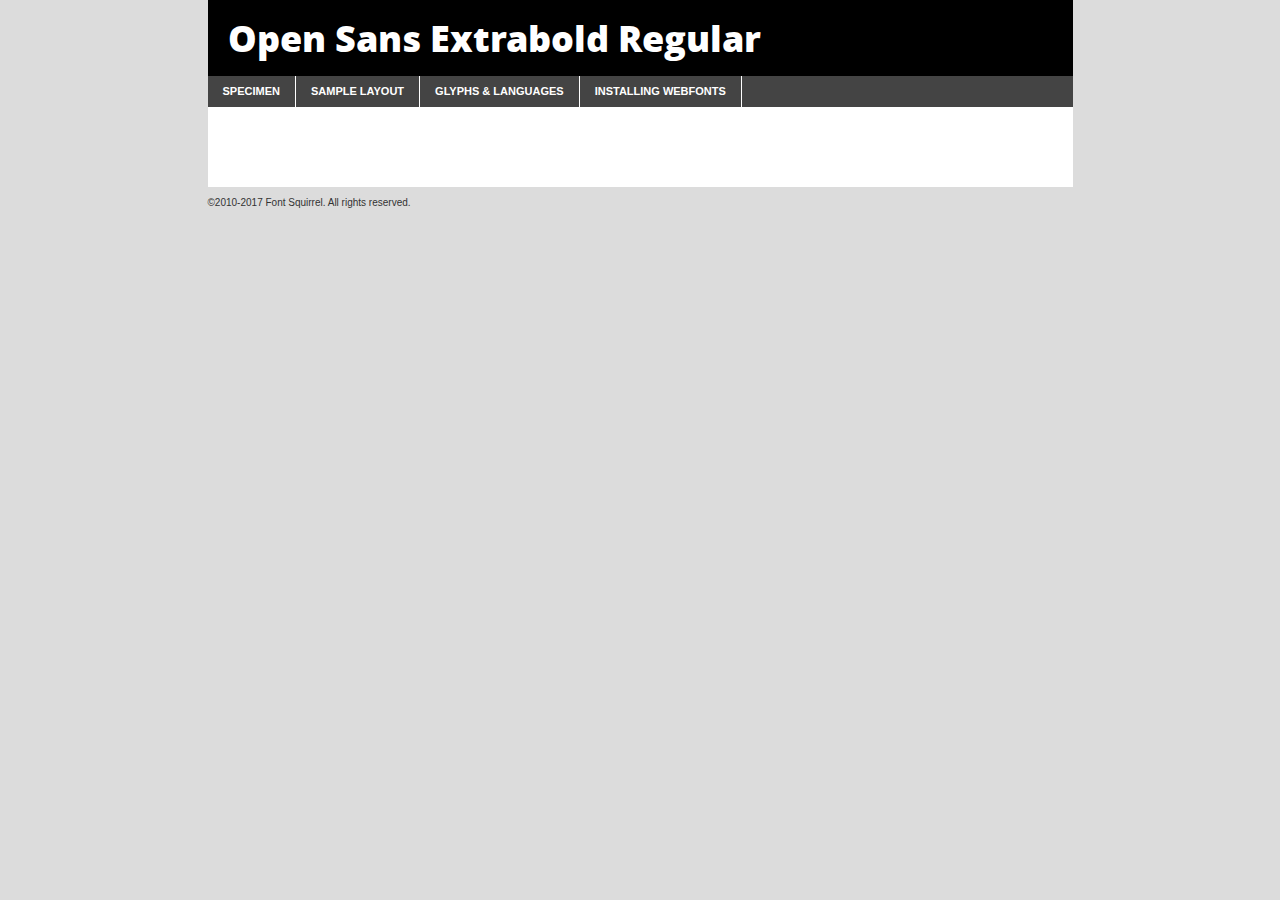
<file: css/opensans/opensans-extrabold-demo.html>
<!DOCTYPE html PUBLIC "-//W3C//DTD XHTML 1.0 Transitional//EN"
	"http://www.w3.org/TR/xhtml1/DTD/xhtml1-transitional.dtd">

<html xmlns="http://www.w3.org/1999/xhtml" xml:lang="en" lang="en">
<head>
	<meta http-equiv="Content-Type" content="text/html; charset=utf-8" />
	<script src="http://ajax.googleapis.com/ajax/libs/jquery/1.7.2/jquery.min.js" type="text/javascript" charset="utf-8"></script>
	<script type="text/javascript">
	(function($){$.fn.easyTabs=function(option){var param=jQuery.extend({fadeSpeed:"fast",defaultContent:1,activeClass:'active'},option);$(this).each(function(){var thisId="#"+this.id;if(param.defaultContent==''){param.defaultContent=1;}
	if(typeof param.defaultContent=="number")
	{var defaultTab=$(thisId+" .tabs li:eq("+(param.defaultContent-1)+") a").attr('href').substr(1);}else{var defaultTab=param.defaultContent;}
	$(thisId+" .tabs li a").each(function(){var tabToHide=$(this).attr('href').substr(1);$("#"+tabToHide).addClass('easytabs-tab-content');});hideAll();changeContent(defaultTab);function hideAll(){$(thisId+" .easytabs-tab-content").hide();}
	function changeContent(tabId){hideAll();$(thisId+" .tabs li").removeClass(param.activeClass);$(thisId+" .tabs li a[href=#"+tabId+"]").closest('li').addClass(param.activeClass);if(param.fadeSpeed!="none")
	{$(thisId+" #"+tabId).fadeIn(param.fadeSpeed);}else{$(thisId+" #"+tabId).show();}}
	$(thisId+" .tabs li").click(function(){var tabId=$(this).find('a').attr('href').substr(1);changeContent(tabId);return false;});});}})(jQuery);
	</script>
	<link rel="stylesheet" href="specimen_files/specimen_stylesheet.css" type="text/css" charset="utf-8" />
	<link rel="stylesheet" href="stylesheet.css" type="text/css" charset="utf-8" />

	<style type="text/css">
					body{
				font-family: 'open_sansextrabold';
							}
		</style>

	<title>Open Sans Extrabold Regular Specimen</title>
	
	
	<script type="text/javascript" charset="utf-8">
		$(document).ready(function() {
			$('#container').easyTabs({defaultContent:1});
		});
	</script>
</head>

<body>
<div id="container">
	<div id="header">
		Open Sans Extrabold Regular	</div>
	<ul class="tabs">
		<li><a href="#specimen">Specimen</a></li>
		<li><a href="#layout">Sample Layout</a></li>
				<li><a href="#glyphs">Glyphs &amp; Languages</a></li>
		<li><a href="#installing">Installing Webfonts</a></li>
		
	</ul>
	
	<div id="main_content">

		
			<div id="specimen">
		
				<div class="section">
					<div class="grid12 firstcol">
						<div class="huge">AaBb</div>
					</div>
				</div>
		
				<div class="section">
					<div class="glyph_range">A&#x200B;B&#x200b;C&#x200b;D&#x200b;E&#x200b;F&#x200b;G&#x200b;H&#x200b;I&#x200b;J&#x200b;K&#x200b;L&#x200b;M&#x200b;N&#x200b;O&#x200b;P&#x200b;Q&#x200b;R&#x200b;S&#x200b;T&#x200b;U&#x200b;V&#x200b;W&#x200b;X&#x200b;Y&#x200b;Z&#x200b;a&#x200b;b&#x200b;c&#x200b;d&#x200b;e&#x200b;f&#x200b;g&#x200b;h&#x200b;i&#x200b;j&#x200b;k&#x200b;l&#x200b;m&#x200b;n&#x200b;o&#x200b;p&#x200b;q&#x200b;r&#x200b;s&#x200b;t&#x200b;u&#x200b;v&#x200b;w&#x200b;x&#x200b;y&#x200b;z&#x200b;1&#x200b;2&#x200b;3&#x200b;4&#x200b;5&#x200b;6&#x200b;7&#x200b;8&#x200b;9&#x200b;0&#x200b;&amp;&#x200b;.&#x200b;,&#x200b;?&#x200b;!&#x200b;&#64;&#x200b;(&#x200b;)&#x200b;#&#x200b;$&#x200b;%&#x200b;*&#x200b;+&#x200b;-&#x200b;=&#x200b;:&#x200b;;</div>
				</div>
				<div class="section">
					<div class="grid12 firstcol">
						<table class="sample_table">
							<tr><td>10</td><td class="size10">abcdefghijklmnopqrstuvwxyzABCDEFGHIJKLMNOPQRSTUVWXYZ0123456789abcdefghijklmnopqrstuvwxyzABCDEFGHIJKLMNOPQRSTUVWXYZ0123456789abcdefghijklmnopqrstuvwxyzABCDEFGHIJKLMNOPQRSTUVWXYZ</td></tr>
							<tr><td>11</td><td class="size11">abcdefghijklmnopqrstuvwxyzABCDEFGHIJKLMNOPQRSTUVWXYZ0123456789abcdefghijklmnopqrstuvwxyzABCDEFGHIJKLMNOPQRSTUVWXYZ0123456789abcdefghijklmnopqrstuvwxyzABCDEFGHIJKLMNOPQRSTUVWXYZ</td></tr>
							<tr><td>12</td><td class="size12">abcdefghijklmnopqrstuvwxyzABCDEFGHIJKLMNOPQRSTUVWXYZ0123456789abcdefghijklmnopqrstuvwxyzABCDEFGHIJKLMNOPQRSTUVWXYZ0123456789abcdefghijklmnopqrstuvwxyzABCDEFGHIJKLMNOPQRSTUVWXYZ</td></tr>
							<tr><td>13</td><td class="size13">abcdefghijklmnopqrstuvwxyzABCDEFGHIJKLMNOPQRSTUVWXYZ0123456789abcdefghijklmnopqrstuvwxyzABCDEFGHIJKLMNOPQRSTUVWXYZ0123456789abcdefghijklmnopqrstuvwxyzABCDEFGHIJKLMNOPQRSTUVWXYZ</td></tr>
							<tr><td>14</td><td class="size14">abcdefghijklmnopqrstuvwxyzABCDEFGHIJKLMNOPQRSTUVWXYZ0123456789abcdefghijklmnopqrstuvwxyzABCDEFGHIJKLMNOPQRSTUVWXYZ0123456789abcdefghijklmnopqrstuvwxyzABCDEFGHIJKLMNOPQRSTUVWXYZ</td></tr>
							<tr><td>16</td><td class="size16">abcdefghijklmnopqrstuvwxyzABCDEFGHIJKLMNOPQRSTUVWXYZ0123456789abcdefghijklmnopqrstuvwxyzABCDEFGHIJKLMNOPQRSTUVWXYZ</td></tr>
							<tr><td>18</td><td class="size18">abcdefghijklmnopqrstuvwxyzABCDEFGHIJKLMNOPQRSTUVWXYZ0123456789abcdefghijklmnopqrstuvwxyzABCDEFGHIJKLMNOPQRSTUVWXYZ</td></tr>
							<tr><td>20</td><td class="size20">abcdefghijklmnopqrstuvwxyzABCDEFGHIJKLMNOPQRSTUVWXYZ0123456789abcdefghijklmnopqrstuvwxyzABCDEFGHIJKLMNOPQRSTUVWXYZ</td></tr>
							<tr><td>24</td><td class="size24">abcdefghijklmnopqrstuvwxyzABCDEFGHIJKLMNOPQRSTUVWXYZ0123456789abcdefghijklmnopqrstuvwxyzABCDEFGHIJKLMNOPQRSTUVWXYZ</td></tr>
							<tr><td>30</td><td class="size30">abcdefghijklmnopqrstuvwxyzABCDEFGHIJKLMNOPQRSTUVWXYZ0123456789abcdefghijklmnopqrstuvwxyzABCDEFGHIJKLMNOPQRSTUVWXYZ</td></tr>
							<tr><td>36</td><td class="size36">abcdefghijklmnopqrstuvwxyzABCDEFGHIJKLMNOPQRSTUVWXYZ0123456789abcdefghijklmnopqrstuvwxyzABCDEFGHIJKLMNOPQRSTUVWXYZ</td></tr>
							<tr><td>48</td><td class="size48">abcdefghijklmnopqrstuvwxyzABCDEFGHIJKLMNOPQRSTUVWXYZ0123456789abcdefghijklmnopqrstuvwxyzABCDEFGHIJKLMNOPQRSTUVWXYZ</td></tr>
							<tr><td>60</td><td class="size60">abcdefghijklmnopqrstuvwxyzABCDEFGHIJKLMNOPQRSTUVWXYZ0123456789abcdefghijklmnopqrstuvwxyzABCDEFGHIJKLMNOPQRSTUVWXYZ</td></tr>
							<tr><td>72</td><td class="size72">abcdefghijklmnopqrstuvwxyzABCDEFGHIJKLMNOPQRSTUVWXYZ0123456789abcdefghijklmnopqrstuvwxyzABCDEFGHIJKLMNOPQRSTUVWXYZ</td></tr>
							<tr><td>90</td><td class="size90">abcdefghijklmnopqrstuvwxyzABCDEFGHIJKLMNOPQRSTUVWXYZ0123456789abcdefghijklmnopqrstuvwxyzABCDEFGHIJKLMNOPQRSTUVWXYZ</td></tr>
						</table>
				
					</div>
			
				</div>
		
		
		
								<div class="section" id="bodycomparison">


										<div id="xheight">
				<div class="fontbody">&#x25FC;&#x25FC;&#x25FC;&#x25FC;&#x25FC;&#x25FC;&#x25FC;&#x25FC;&#x25FC;&#x25FC;&#x25FC;&#x25FC;&#x25FC;&#x25FC;&#x25FC;&#x25FC;&#x25FC;&#x25FC;&#x25FC;&#x25FC;&#x25FC;&#x25FC;&#x25FC;&#x25FC;&#x25FC;&#x25FC;&#x25FC;&#x25FC;&#x25FC;&#x25FC;&#x25FC;&#x25FC;&#x25FC;&#x25FC;&#x25FC;&#x25FC;&#x25FC;&#x25FC;&#x25FC;&#x25FC;&#x25FC;&#x25FC;&#x25FC;&#x25FC;&#x25FC;&#x25FC;&#x25FC;&#x25FC;&#x25FC;&#x25FC;&#x25FC;&#x25FC;&#x25FC;&#x25FC;&#x25FC;&#x25FC;&#x25FC;&#x25FC;&#x25FC;&#x25FC;&#x25FC;&#x25FC;&#x25FC;&#x25FC;&#x25FC;&#x25FC;&#x25FC;&#x25FC;&#x25FC;&#x25FC;&#x25FC;&#x25FC;&#x25FC;&#x25FC;&#x25FC;&#x25FC;&#x25FC;&#x25FC;&#x25FC;&#x25FC;&#x25FC;&#x25FC;&#x25FC;&#x25FC;&#x25FC;&#x25FC;&#x25FC;&#x25FC;&#x25FC;&#x25FC;&#x25FC;&#x25FC;&#x25FC;&#x25FC;&#x25FC;&#x25FC;&#x25FC;&#x25FC;&#x25FC;body</div><div class="arialbody">body</div><div class="verdanabody">body</div><div class="georgiabody">body</div></div>
										<div class="fontbody" style="z-index:1">
											body<span>Open Sans Extrabold Regular</span>
										</div>
										<div class="arialbody" style="z-index:1">
											body<span>Arial</span>
										</div>
										<div class="verdanabody" style="z-index:1">
											body<span>Verdana</span>
										</div>
										<div class="georgiabody" style="z-index:1">
											body<span>Georgia</span>
										</div>



								</div>
		
		
				<div class="section psample psample_row1" id="">
					
					<div class="grid2 firstcol">
						<p class="size10"><span>10.</span>Aenean lacinia bibendum nulla sed consectetur. Fusce dapibus, tellus ac cursus commodo, tortor mauris condimentum nibh, ut fermentum massa justo sit amet risus. Nullam id dolor id nibh ultricies vehicula ut id elit. Cum sociis natoque penatibus et magnis dis parturient montes, nascetur ridiculus mus. Nulla vitae elit libero, a pharetra augue.</p>
			
					</div>
					<div class="grid3">
						<p class="size11"><span>11.</span>Aenean lacinia bibendum nulla sed consectetur. Fusce dapibus, tellus ac cursus commodo, tortor mauris condimentum nibh, ut fermentum massa justo sit amet risus. Nullam id dolor id nibh ultricies vehicula ut id elit. Cum sociis natoque penatibus et magnis dis parturient montes, nascetur ridiculus mus. Nulla vitae elit libero, a pharetra augue.</p>
			
					</div>
					<div class="grid3">
						<p class="size12"><span>12.</span>Aenean lacinia bibendum nulla sed consectetur. Fusce dapibus, tellus ac cursus commodo, tortor mauris condimentum nibh, ut fermentum massa justo sit amet risus. Nullam id dolor id nibh ultricies vehicula ut id elit. Cum sociis natoque penatibus et magnis dis parturient montes, nascetur ridiculus mus. Nulla vitae elit libero, a pharetra augue.</p>
			
					</div>
					<div class="grid4">
						<p class="size13"><span>13.</span>Aenean lacinia bibendum nulla sed consectetur. Fusce dapibus, tellus ac cursus commodo, tortor mauris condimentum nibh, ut fermentum massa justo sit amet risus. Nullam id dolor id nibh ultricies vehicula ut id elit. Cum sociis natoque penatibus et magnis dis parturient montes, nascetur ridiculus mus. Nulla vitae elit libero, a pharetra augue.</p>
			
					</div>
					<div class="white_blend"></div>
					
				</div>
				<div class="section psample psample_row2" id="">
					<div class="grid3 firstcol">
						<p class="size14"><span>14.</span>Aenean lacinia bibendum nulla sed consectetur. Fusce dapibus, tellus ac cursus commodo, tortor mauris condimentum nibh, ut fermentum massa justo sit amet risus. Nullam id dolor id nibh ultricies vehicula ut id elit. Cum sociis natoque penatibus et magnis dis parturient montes, nascetur ridiculus mus. Nulla vitae elit libero, a pharetra augue.</p>
			
					</div>
					<div class="grid4">
						<p class="size16"><span>16.</span>Aenean lacinia bibendum nulla sed consectetur. Fusce dapibus, tellus ac cursus commodo, tortor mauris condimentum nibh, ut fermentum massa justo sit amet risus. Nullam id dolor id nibh ultricies vehicula ut id elit. Cum sociis natoque penatibus et magnis dis parturient montes, nascetur ridiculus mus. Nulla vitae elit libero, a pharetra augue.</p>
			
					</div>
					<div class="grid5">
						<p class="size18"><span>18.</span>Aenean lacinia bibendum nulla sed consectetur. Fusce dapibus, tellus ac cursus commodo, tortor mauris condimentum nibh, ut fermentum massa justo sit amet risus. Nullam id dolor id nibh ultricies vehicula ut id elit. Cum sociis natoque penatibus et magnis dis parturient montes, nascetur ridiculus mus. Nulla vitae elit libero, a pharetra augue.</p>
			
					</div>

					<div class="white_blend"></div>

				</div>
				
				<div class="section psample psample_row3" id="">
					<div class="grid5 firstcol">
						<p class="size20"><span>20.</span>Aenean lacinia bibendum nulla sed consectetur. Fusce dapibus, tellus ac cursus commodo, tortor mauris condimentum nibh, ut fermentum massa justo sit amet risus. Nullam id dolor id nibh ultricies vehicula ut id elit. Cum sociis natoque penatibus et magnis dis parturient montes, nascetur ridiculus mus. Nulla vitae elit libero, a pharetra augue.</p>
					</div>
					<div class="grid7">
						<p class="size24"><span>24.</span>Aenean lacinia bibendum nulla sed consectetur. Fusce dapibus, tellus ac cursus commodo, tortor mauris condimentum nibh, ut fermentum massa justo sit amet risus. Nullam id dolor id nibh ultricies vehicula ut id elit. Cum sociis natoque penatibus et magnis dis parturient montes, nascetur ridiculus mus. Nulla vitae elit libero, a pharetra augue.</p>
					</div>
					
					<div class="white_blend"></div>
					
				</div>
				
				<div class="section psample psample_row4" id="">
					<div class="grid12 firstcol">
						<p class="size30"><span>30.</span>Aenean lacinia bibendum nulla sed consectetur. Fusce dapibus, tellus ac cursus commodo, tortor mauris condimentum nibh, ut fermentum massa justo sit amet risus. Nullam id dolor id nibh ultricies vehicula ut id elit. Cum sociis natoque penatibus et magnis dis parturient montes, nascetur ridiculus mus. Nulla vitae elit libero, a pharetra augue.</p>
					</div>
					<div class="white_blend"></div>
					
				</div>
				
				
				
				<div class="section psample psample_row1 fullreverse">
					<div class="grid2 firstcol">
						<p class="size10"><span>10.</span>Aenean lacinia bibendum nulla sed consectetur. Fusce dapibus, tellus ac cursus commodo, tortor mauris condimentum nibh, ut fermentum massa justo sit amet risus. Nullam id dolor id nibh ultricies vehicula ut id elit. Cum sociis natoque penatibus et magnis dis parturient montes, nascetur ridiculus mus. Nulla vitae elit libero, a pharetra augue.</p>
			
					</div>
					<div class="grid3">
						<p class="size11"><span>11.</span>Aenean lacinia bibendum nulla sed consectetur. Fusce dapibus, tellus ac cursus commodo, tortor mauris condimentum nibh, ut fermentum massa justo sit amet risus. Nullam id dolor id nibh ultricies vehicula ut id elit. Cum sociis natoque penatibus et magnis dis parturient montes, nascetur ridiculus mus. Nulla vitae elit libero, a pharetra augue.</p>
			
					</div>
					<div class="grid3">
						<p class="size12"><span>12.</span>Aenean lacinia bibendum nulla sed consectetur. Fusce dapibus, tellus ac cursus commodo, tortor mauris condimentum nibh, ut fermentum massa justo sit amet risus. Nullam id dolor id nibh ultricies vehicula ut id elit. Cum sociis natoque penatibus et magnis dis parturient montes, nascetur ridiculus mus. Nulla vitae elit libero, a pharetra augue.</p>
			
					</div>
					<div class="grid4">
						<p class="size13"><span>13.</span>Aenean lacinia bibendum nulla sed consectetur. Fusce dapibus, tellus ac cursus commodo, tortor mauris condimentum nibh, ut fermentum massa justo sit amet risus. Nullam id dolor id nibh ultricies vehicula ut id elit. Cum sociis natoque penatibus et magnis dis parturient montes, nascetur ridiculus mus. Nulla vitae elit libero, a pharetra augue.</p>
			
					</div>
					<div class="black_blend"></div>
					
				</div>
				
				<div class="section psample psample_row2 fullreverse">
					<div class="grid3 firstcol">
						<p class="size14"><span>14.</span>Aenean lacinia bibendum nulla sed consectetur. Fusce dapibus, tellus ac cursus commodo, tortor mauris condimentum nibh, ut fermentum massa justo sit amet risus. Nullam id dolor id nibh ultricies vehicula ut id elit. Cum sociis natoque penatibus et magnis dis parturient montes, nascetur ridiculus mus. Nulla vitae elit libero, a pharetra augue.</p>
			
					</div>
					<div class="grid4">
						<p class="size16"><span>16.</span>Aenean lacinia bibendum nulla sed consectetur. Fusce dapibus, tellus ac cursus commodo, tortor mauris condimentum nibh, ut fermentum massa justo sit amet risus. Nullam id dolor id nibh ultricies vehicula ut id elit. Cum sociis natoque penatibus et magnis dis parturient montes, nascetur ridiculus mus. Nulla vitae elit libero, a pharetra augue.</p>
			
					</div>
					<div class="grid5">
						<p class="size18"><span>18.</span>Aenean lacinia bibendum nulla sed consectetur. Fusce dapibus, tellus ac cursus commodo, tortor mauris condimentum nibh, ut fermentum massa justo sit amet risus. Nullam id dolor id nibh ultricies vehicula ut id elit. Cum sociis natoque penatibus et magnis dis parturient montes, nascetur ridiculus mus. Nulla vitae elit libero, a pharetra augue.</p>
			
					</div>
					<div class="black_blend"></div>

				</div>
				
				<div class="section psample fullreverse psample_row3" id="">
					<div class="grid5 firstcol">
						<p class="size20"><span>20.</span>Aenean lacinia bibendum nulla sed consectetur. Fusce dapibus, tellus ac cursus commodo, tortor mauris condimentum nibh, ut fermentum massa justo sit amet risus. Nullam id dolor id nibh ultricies vehicula ut id elit. Cum sociis natoque penatibus et magnis dis parturient montes, nascetur ridiculus mus. Nulla vitae elit libero, a pharetra augue.</p>
					</div>
					<div class="grid7">
						<p class="size24"><span>24.</span>Aenean lacinia bibendum nulla sed consectetur. Fusce dapibus, tellus ac cursus commodo, tortor mauris condimentum nibh, ut fermentum massa justo sit amet risus. Nullam id dolor id nibh ultricies vehicula ut id elit. Cum sociis natoque penatibus et magnis dis parturient montes, nascetur ridiculus mus. Nulla vitae elit libero, a pharetra augue.</p>
					</div>
					
					<div class="black_blend"></div>
					
				</div>
				
				<div class="section psample fullreverse psample_row4" id="" style="border-bottom: 20px #000 solid;">
					<div class="grid12 firstcol">
						<p class="size30"><span>30.</span>Aenean lacinia bibendum nulla sed consectetur. Fusce dapibus, tellus ac cursus commodo, tortor mauris condimentum nibh, ut fermentum massa justo sit amet risus. Nullam id dolor id nibh ultricies vehicula ut id elit. Cum sociis natoque penatibus et magnis dis parturient montes, nascetur ridiculus mus. Nulla vitae elit libero, a pharetra augue.</p>
					</div>
					<div class="black_blend"></div>
					
				</div>
				
				
				
				
			</div>
			
			<div id="layout">
				
				<div class="section">
					
					<div class="grid12 firstcol">
						<h1>Lorem Ipsum Dolor</h1>
						<h2>Etiam porta sem malesuada magna mollis euismod</h2>
						
						<p class="byline">By <a href="#link">Aenean Lacinia</a></p>
					</div>
				</div>
				<div class="section">
					<div class="grid8 firstcol">
						<p class="large">Donec sed odio dui. Morbi leo risus, porta ac consectetur ac, vestibulum at eros. Fusce dapibus, tellus ac cursus commodo, tortor mauris condimentum nibh, ut fermentum massa justo sit amet risus. </p>

						
						<h3>Pellentesque ornare sem</h3>

						<p>Maecenas sed diam eget risus varius blandit sit amet non magna. Maecenas faucibus mollis interdum. Donec ullamcorper nulla non metus auctor fringilla. Nullam id dolor id nibh ultricies vehicula ut id elit. Nullam id dolor id nibh ultricies vehicula ut id elit. </p>

						<p>Aenean eu leo quam. Pellentesque ornare sem lacinia quam venenatis vestibulum. Lorem ipsum dolor sit amet, consectetur adipiscing elit. Cum sociis natoque penatibus et magnis dis parturient montes, nascetur ridiculus mus. </p>

						<p>Nulla vitae elit libero, a pharetra augue. Praesent commodo cursus magna, vel scelerisque nisl consectetur et. Aenean lacinia bibendum nulla sed consectetur. </p>

						<p>Nullam quis risus eget urna mollis ornare vel eu leo. Nullam quis risus eget urna mollis ornare vel eu leo. Maecenas sed diam eget risus varius blandit sit amet non magna. Donec ullamcorper nulla non metus auctor fringilla. </p>

						<h3>Cras mattis consectetur</h3>

						<p>Aenean eu leo quam. Pellentesque ornare sem lacinia quam venenatis vestibulum. Aenean lacinia bibendum nulla sed consectetur. Integer posuere erat a ante venenatis dapibus posuere velit aliquet. Cras mattis consectetur purus sit amet fermentum. </p>

						<p>Nullam id dolor id nibh ultricies vehicula ut id elit. Nullam quis risus eget urna mollis ornare vel eu leo. Cras mattis consectetur purus sit amet fermentum.</p>
					</div>
					
					<div class="grid4 sidebar">
						
						<div class="box reverse">
							<p class="last">Nullam quis risus eget urna mollis ornare vel eu leo. Donec ullamcorper nulla non metus auctor fringilla. Cras mattis consectetur purus sit amet fermentum. Sed posuere consectetur est at lobortis. Lorem ipsum dolor sit amet, consectetur adipiscing elit. </p>
						</div>
						
						<p class="caption">Maecenas sed diam eget risus varius.</p>

						<p>Vestibulum id ligula porta felis euismod semper. Integer posuere erat a ante venenatis dapibus posuere velit aliquet. Vestibulum id ligula porta felis euismod semper. Sed posuere consectetur est at lobortis. Maecenas sed diam eget risus varius blandit sit amet non magna. Fusce dapibus, tellus ac cursus commodo, tortor mauris condimentum nibh, ut fermentum massa justo sit amet risus. </p>

					

						<p>Duis mollis, est non commodo luctus, nisi erat porttitor ligula, eget lacinia odio sem nec elit. Aenean lacinia bibendum nulla sed consectetur. Vivamus sagittis lacus vel augue laoreet rutrum faucibus dolor auctor. Aenean lacinia bibendum nulla sed consectetur. Nullam quis risus eget urna mollis ornare vel eu leo. </p>

						<p>Praesent commodo cursus magna, vel scelerisque nisl consectetur et. Donec ullamcorper nulla non metus auctor fringilla. Maecenas faucibus mollis interdum. Fusce dapibus, tellus ac cursus commodo, tortor mauris condimentum nibh, ut fermentum massa justo sit amet risus. </p>

					</div>
				</div>
				
			</div>


			



		<div id="glyphs">
			<div class="section">
				<div class="grid12 firstcol">
			
				<h1>Language Support</h1>
				<p>The subset of Open Sans Extrabold Regular in this kit supports the following languages:<br />
			
					Albanian, Basque, Breton, Chamorro, Danish, Dutch, English, Faroese, Finnish, French, Frisian, Galician, German, Icelandic, Italian, Malagasy, Norwegian, Portuguese, Spanish, Alsatian, Aragonese, Arapaho, Arrernte, Asturian, Aymara, Bislama, Cebuano, Corsican, Fijian, French_creole, Genoese, Gilbertese, Greenlandic, Haitian_creole, Hiligaynon, Hmong, Hopi, Ibanag, Iloko_ilokano, Indonesian, Interglossa_glosa, Interlingua, Irish_gaelic, Jerriais, Lojban, Lombard, Luxembourgeois, Manx, Mohawk, Norfolk_pitcairnese, Occitan, Oromo, Pangasinan, Papiamento, Piedmontese, Potawatomi, Rhaeto-romance, Romansh, Rotokas, Sami_lule, Samoan, Sardinian, Scots_gaelic, Seychelles_creole, Shona, Sicilian, Somali, Southern_ndebele, Swahili, Swati_swazi, Tagalog_filipino_pilipino, Tetum, Tok_pisin, Uyghur_latinized, Volapuk, Walloon, Warlpiri, Xhosa, Yapese, Zulu, Latinbasic, Ubasic, Demo				</p>
				<h1>Glyph Chart</h1>
				<p>The subset of Open Sans Extrabold Regular in this kit includes all the glyphs listed below. Unicode entities are included above each glyph to help you insert individual characters into your layout.</p>
				<div id="glyph_chart">
			
																				 <div><p>&amp;#13;</p>&#13;</div>
																				 <div><p>&amp;#32;</p>&#32;</div>
																				 <div><p>&amp;#33;</p>&#33;</div>
																				 <div><p>&amp;#34;</p>&#34;</div>
																				 <div><p>&amp;#35;</p>&#35;</div>
																				 <div><p>&amp;#36;</p>&#36;</div>
																				 <div><p>&amp;#37;</p>&#37;</div>
																				 <div><p>&amp;#38;</p>&#38;</div>
																				 <div><p>&amp;#39;</p>&#39;</div>
																				 <div><p>&amp;#40;</p>&#40;</div>
																				 <div><p>&amp;#41;</p>&#41;</div>
																				 <div><p>&amp;#42;</p>&#42;</div>
																				 <div><p>&amp;#43;</p>&#43;</div>
																				 <div><p>&amp;#44;</p>&#44;</div>
																				 <div><p>&amp;#45;</p>&#45;</div>
																				 <div><p>&amp;#46;</p>&#46;</div>
																				 <div><p>&amp;#47;</p>&#47;</div>
																				 <div><p>&amp;#48;</p>&#48;</div>
																				 <div><p>&amp;#49;</p>&#49;</div>
																				 <div><p>&amp;#50;</p>&#50;</div>
																				 <div><p>&amp;#51;</p>&#51;</div>
																				 <div><p>&amp;#52;</p>&#52;</div>
																				 <div><p>&amp;#53;</p>&#53;</div>
																				 <div><p>&amp;#54;</p>&#54;</div>
																				 <div><p>&amp;#55;</p>&#55;</div>
																				 <div><p>&amp;#56;</p>&#56;</div>
																				 <div><p>&amp;#57;</p>&#57;</div>
																				 <div><p>&amp;#58;</p>&#58;</div>
																				 <div><p>&amp;#59;</p>&#59;</div>
																				 <div><p>&amp;#60;</p>&#60;</div>
																				 <div><p>&amp;#61;</p>&#61;</div>
																				 <div><p>&amp;#62;</p>&#62;</div>
																				 <div><p>&amp;#63;</p>&#63;</div>
																				 <div><p>&amp;#64;</p>&#64;</div>
																				 <div><p>&amp;#65;</p>&#65;</div>
																				 <div><p>&amp;#66;</p>&#66;</div>
																				 <div><p>&amp;#67;</p>&#67;</div>
																				 <div><p>&amp;#68;</p>&#68;</div>
																				 <div><p>&amp;#69;</p>&#69;</div>
																				 <div><p>&amp;#70;</p>&#70;</div>
																				 <div><p>&amp;#71;</p>&#71;</div>
																				 <div><p>&amp;#72;</p>&#72;</div>
																				 <div><p>&amp;#73;</p>&#73;</div>
																				 <div><p>&amp;#74;</p>&#74;</div>
																				 <div><p>&amp;#75;</p>&#75;</div>
																				 <div><p>&amp;#76;</p>&#76;</div>
																				 <div><p>&amp;#77;</p>&#77;</div>
																				 <div><p>&amp;#78;</p>&#78;</div>
																				 <div><p>&amp;#79;</p>&#79;</div>
																				 <div><p>&amp;#80;</p>&#80;</div>
																				 <div><p>&amp;#81;</p>&#81;</div>
																				 <div><p>&amp;#82;</p>&#82;</div>
																				 <div><p>&amp;#83;</p>&#83;</div>
																				 <div><p>&amp;#84;</p>&#84;</div>
																				 <div><p>&amp;#85;</p>&#85;</div>
																				 <div><p>&amp;#86;</p>&#86;</div>
																				 <div><p>&amp;#87;</p>&#87;</div>
																				 <div><p>&amp;#88;</p>&#88;</div>
																				 <div><p>&amp;#89;</p>&#89;</div>
																				 <div><p>&amp;#90;</p>&#90;</div>
																				 <div><p>&amp;#91;</p>&#91;</div>
																				 <div><p>&amp;#92;</p>&#92;</div>
																				 <div><p>&amp;#93;</p>&#93;</div>
																				 <div><p>&amp;#94;</p>&#94;</div>
																				 <div><p>&amp;#95;</p>&#95;</div>
																				 <div><p>&amp;#96;</p>&#96;</div>
																				 <div><p>&amp;#97;</p>&#97;</div>
																				 <div><p>&amp;#98;</p>&#98;</div>
																				 <div><p>&amp;#99;</p>&#99;</div>
																				 <div><p>&amp;#100;</p>&#100;</div>
																				 <div><p>&amp;#101;</p>&#101;</div>
																				 <div><p>&amp;#102;</p>&#102;</div>
																				 <div><p>&amp;#103;</p>&#103;</div>
																				 <div><p>&amp;#104;</p>&#104;</div>
																				 <div><p>&amp;#105;</p>&#105;</div>
																				 <div><p>&amp;#106;</p>&#106;</div>
																				 <div><p>&amp;#107;</p>&#107;</div>
																				 <div><p>&amp;#108;</p>&#108;</div>
																				 <div><p>&amp;#109;</p>&#109;</div>
																				 <div><p>&amp;#110;</p>&#110;</div>
																				 <div><p>&amp;#111;</p>&#111;</div>
																				 <div><p>&amp;#112;</p>&#112;</div>
																				 <div><p>&amp;#113;</p>&#113;</div>
																				 <div><p>&amp;#114;</p>&#114;</div>
																				 <div><p>&amp;#115;</p>&#115;</div>
																				 <div><p>&amp;#116;</p>&#116;</div>
																				 <div><p>&amp;#117;</p>&#117;</div>
																				 <div><p>&amp;#118;</p>&#118;</div>
																				 <div><p>&amp;#119;</p>&#119;</div>
																				 <div><p>&amp;#120;</p>&#120;</div>
																				 <div><p>&amp;#121;</p>&#121;</div>
																				 <div><p>&amp;#122;</p>&#122;</div>
																				 <div><p>&amp;#123;</p>&#123;</div>
																				 <div><p>&amp;#124;</p>&#124;</div>
																				 <div><p>&amp;#125;</p>&#125;</div>
																				 <div><p>&amp;#126;</p>&#126;</div>
																				 <div><p>&amp;#160;</p>&#160;</div>
																				 <div><p>&amp;#161;</p>&#161;</div>
																				 <div><p>&amp;#162;</p>&#162;</div>
																				 <div><p>&amp;#163;</p>&#163;</div>
																				 <div><p>&amp;#164;</p>&#164;</div>
																				 <div><p>&amp;#165;</p>&#165;</div>
																				 <div><p>&amp;#166;</p>&#166;</div>
																				 <div><p>&amp;#167;</p>&#167;</div>
																				 <div><p>&amp;#168;</p>&#168;</div>
																				 <div><p>&amp;#169;</p>&#169;</div>
																				 <div><p>&amp;#170;</p>&#170;</div>
																				 <div><p>&amp;#171;</p>&#171;</div>
																				 <div><p>&amp;#172;</p>&#172;</div>
																				 <div><p>&amp;#173;</p>&#173;</div>
																				 <div><p>&amp;#174;</p>&#174;</div>
																				 <div><p>&amp;#175;</p>&#175;</div>
																				 <div><p>&amp;#176;</p>&#176;</div>
																				 <div><p>&amp;#177;</p>&#177;</div>
																				 <div><p>&amp;#178;</p>&#178;</div>
																				 <div><p>&amp;#179;</p>&#179;</div>
																				 <div><p>&amp;#180;</p>&#180;</div>
																				 <div><p>&amp;#181;</p>&#181;</div>
																				 <div><p>&amp;#182;</p>&#182;</div>
																				 <div><p>&amp;#183;</p>&#183;</div>
																				 <div><p>&amp;#184;</p>&#184;</div>
																				 <div><p>&amp;#185;</p>&#185;</div>
																				 <div><p>&amp;#186;</p>&#186;</div>
																				 <div><p>&amp;#187;</p>&#187;</div>
																				 <div><p>&amp;#188;</p>&#188;</div>
																				 <div><p>&amp;#189;</p>&#189;</div>
																				 <div><p>&amp;#190;</p>&#190;</div>
																				 <div><p>&amp;#191;</p>&#191;</div>
																				 <div><p>&amp;#192;</p>&#192;</div>
																				 <div><p>&amp;#193;</p>&#193;</div>
																				 <div><p>&amp;#194;</p>&#194;</div>
																				 <div><p>&amp;#195;</p>&#195;</div>
																				 <div><p>&amp;#196;</p>&#196;</div>
																				 <div><p>&amp;#197;</p>&#197;</div>
																				 <div><p>&amp;#198;</p>&#198;</div>
																				 <div><p>&amp;#199;</p>&#199;</div>
																				 <div><p>&amp;#200;</p>&#200;</div>
																				 <div><p>&amp;#201;</p>&#201;</div>
																				 <div><p>&amp;#202;</p>&#202;</div>
																				 <div><p>&amp;#203;</p>&#203;</div>
																				 <div><p>&amp;#204;</p>&#204;</div>
																				 <div><p>&amp;#205;</p>&#205;</div>
																				 <div><p>&amp;#206;</p>&#206;</div>
																				 <div><p>&amp;#207;</p>&#207;</div>
																				 <div><p>&amp;#208;</p>&#208;</div>
																				 <div><p>&amp;#209;</p>&#209;</div>
																				 <div><p>&amp;#210;</p>&#210;</div>
																				 <div><p>&amp;#211;</p>&#211;</div>
																				 <div><p>&amp;#212;</p>&#212;</div>
																				 <div><p>&amp;#213;</p>&#213;</div>
																				 <div><p>&amp;#214;</p>&#214;</div>
																				 <div><p>&amp;#215;</p>&#215;</div>
																				 <div><p>&amp;#216;</p>&#216;</div>
																				 <div><p>&amp;#217;</p>&#217;</div>
																				 <div><p>&amp;#218;</p>&#218;</div>
																				 <div><p>&amp;#219;</p>&#219;</div>
																				 <div><p>&amp;#220;</p>&#220;</div>
																				 <div><p>&amp;#221;</p>&#221;</div>
																				 <div><p>&amp;#222;</p>&#222;</div>
																				 <div><p>&amp;#223;</p>&#223;</div>
																				 <div><p>&amp;#224;</p>&#224;</div>
																				 <div><p>&amp;#225;</p>&#225;</div>
																				 <div><p>&amp;#226;</p>&#226;</div>
																				 <div><p>&amp;#227;</p>&#227;</div>
																				 <div><p>&amp;#228;</p>&#228;</div>
																				 <div><p>&amp;#229;</p>&#229;</div>
																				 <div><p>&amp;#230;</p>&#230;</div>
																				 <div><p>&amp;#231;</p>&#231;</div>
																				 <div><p>&amp;#232;</p>&#232;</div>
																				 <div><p>&amp;#233;</p>&#233;</div>
																				 <div><p>&amp;#234;</p>&#234;</div>
																				 <div><p>&amp;#235;</p>&#235;</div>
																				 <div><p>&amp;#236;</p>&#236;</div>
																				 <div><p>&amp;#237;</p>&#237;</div>
																				 <div><p>&amp;#238;</p>&#238;</div>
																				 <div><p>&amp;#239;</p>&#239;</div>
																				 <div><p>&amp;#240;</p>&#240;</div>
																				 <div><p>&amp;#241;</p>&#241;</div>
																				 <div><p>&amp;#242;</p>&#242;</div>
																				 <div><p>&amp;#243;</p>&#243;</div>
																				 <div><p>&amp;#244;</p>&#244;</div>
																				 <div><p>&amp;#245;</p>&#245;</div>
																				 <div><p>&amp;#246;</p>&#246;</div>
																				 <div><p>&amp;#247;</p>&#247;</div>
																				 <div><p>&amp;#248;</p>&#248;</div>
																				 <div><p>&amp;#249;</p>&#249;</div>
																				 <div><p>&amp;#250;</p>&#250;</div>
																				 <div><p>&amp;#251;</p>&#251;</div>
																				 <div><p>&amp;#252;</p>&#252;</div>
																				 <div><p>&amp;#253;</p>&#253;</div>
																				 <div><p>&amp;#254;</p>&#254;</div>
																				 <div><p>&amp;#255;</p>&#255;</div>
																				 <div><p>&amp;#338;</p>&#338;</div>
																				 <div><p>&amp;#339;</p>&#339;</div>
																				 <div><p>&amp;#376;</p>&#376;</div>
																				 <div><p>&amp;#710;</p>&#710;</div>
																				 <div><p>&amp;#732;</p>&#732;</div>
																				 <div><p>&amp;#8192;</p>&#8192;</div>
																				 <div><p>&amp;#8193;</p>&#8193;</div>
																				 <div><p>&amp;#8194;</p>&#8194;</div>
																				 <div><p>&amp;#8195;</p>&#8195;</div>
																				 <div><p>&amp;#8196;</p>&#8196;</div>
																				 <div><p>&amp;#8197;</p>&#8197;</div>
																				 <div><p>&amp;#8198;</p>&#8198;</div>
																				 <div><p>&amp;#8199;</p>&#8199;</div>
																				 <div><p>&amp;#8200;</p>&#8200;</div>
																				 <div><p>&amp;#8201;</p>&#8201;</div>
																				 <div><p>&amp;#8202;</p>&#8202;</div>
																				 <div><p>&amp;#8208;</p>&#8208;</div>
																				 <div><p>&amp;#8209;</p>&#8209;</div>
																				 <div><p>&amp;#8210;</p>&#8210;</div>
																				 <div><p>&amp;#8211;</p>&#8211;</div>
																				 <div><p>&amp;#8212;</p>&#8212;</div>
																				 <div><p>&amp;#8216;</p>&#8216;</div>
																				 <div><p>&amp;#8217;</p>&#8217;</div>
																				 <div><p>&amp;#8218;</p>&#8218;</div>
																				 <div><p>&amp;#8220;</p>&#8220;</div>
																				 <div><p>&amp;#8221;</p>&#8221;</div>
																				 <div><p>&amp;#8222;</p>&#8222;</div>
																				 <div><p>&amp;#8226;</p>&#8226;</div>
																				 <div><p>&amp;#8230;</p>&#8230;</div>
																				 <div><p>&amp;#8239;</p>&#8239;</div>
																				 <div><p>&amp;#8249;</p>&#8249;</div>
																				 <div><p>&amp;#8250;</p>&#8250;</div>
																				 <div><p>&amp;#8287;</p>&#8287;</div>
																				 <div><p>&amp;#8364;</p>&#8364;</div>
																				 <div><p>&amp;#8482;</p>&#8482;</div>
																				 <div><p>&amp;#9724;</p>&#9724;</div>
																				 <div><p>&amp;#64257;</p>&#64257;</div>
																				 <div><p>&amp;#64258;</p>&#64258;</div>
																				 <div><p>&amp;#64259;</p>&#64259;</div>
																				 <div><p>&amp;#64260;</p>&#64260;</div>
																																						</div>	
				</div>
		
		
			</div>
		</div>
		
		
		<div id="specs">
			
		</div>
	
		<div id="installing">
			<div class="section">
				<div class="grid7 firstcol">
					<h1>Installing Webfonts</h1>
					
					<p>Webfonts are supported by all major browser platforms but not all in the same way. There are currently four different font formats that must be included in order to target all browsers. This includes TTF, WOFF, EOT and SVG.</p>
					
					<h2>1. Upload your webfonts</h2>
					<p>You must upload your webfont kit to your website. They should be in or near the same directory as your CSS files.</p>
					
					<h2>2. Include the webfont stylesheet</h2>
					<p>A special CSS @font-face declaration helps the various browsers select the appropriate font it needs without causing you a bunch of headaches. Learn more about this syntax by reading the <a href="https://www.fontspring.com/blog/further-hardening-of-the-bulletproof-syntax">Fontspring blog post</a> about it. The code for it is as follows:</p>


<code>
@font-face{ 
	font-family: 'MyWebFont';
	src: url('WebFont.eot');
	src: url('WebFont.eot?#iefix') format('embedded-opentype'),
	     url('WebFont.woff') format('woff'),
	     url('WebFont.ttf') format('truetype'),
	     url('WebFont.svg#webfont') format('svg');
}
</code>

	<p>We've already gone ahead and generated the code for you. All you have to do is link to the stylesheet in your HTML, like this:</p>
	<code>&lt;link rel=&quot;stylesheet&quot; href=&quot;stylesheet.css&quot; type=&quot;text/css&quot; charset=&quot;utf-8&quot; /&gt;</code>

					<h2>3. Modify your own stylesheet</h2>
					<p>To take advantage of your new fonts, you must tell your stylesheet to use them. Look at the original @font-face declaration above and find the property called "font-family." The name linked there will be what you use to reference the font. Prepend that webfont name to the font stack in the "font-family" property, inside the selector you want to change. For example:</p>
<code>p { font-family: 'WebFont', Arial, sans-serif; }</code>

<h2>4. Test</h2>
<p>Getting webfonts to work cross-browser <em>can</em> be tricky. Use the information in the sidebar to help you if you find that fonts aren't loading in a particular browser.</p>
				</div>
				
				<div class="grid5 sidebar">
					<div class="box">
						<h2>Troubleshooting<br />Font-Face Problems</h2>
						<p>Having trouble getting your webfonts to load in your new website? Here are some tips to sort out what might be the problem.</p>

						<h3>Fonts not showing in any browser</h3>

						<p>This sounds like you need to work on the plumbing. You either did not upload the fonts to the correct directory, or you did not link the fonts properly in the CSS. If you've confirmed that all this is correct and you still have a problem, take a look at your .htaccess file and see if requests are getting intercepted.</p>

						<h3>Fonts not loading in iPhone or iPad</h3>

						<p>The most common problem here is that you are serving the fonts from an IIS server. IIS refuses to serve files that have unknown MIME types. If that is the case, you must set the MIME type for SVG to "image/svg+xml" in the server settings. Follow these instructions from Microsoft if you need help.</p>

						<h3>Fonts not loading in Firefox</h3>

						<p>The primary reason for this failure? You are still using a version Firefox older than 3.5. So upgrade already! If that isn't it, then you are very likely serving fonts from a different domain. Firefox requires that all font assets be served from the same domain. Lastly it is possible that you need to add WOFF to your list of MIME types (if you are serving via IIS.)</p>

						<h3>Fonts not loading in IE</h3>

						<p>Are you looking at Internet Explorer on an actual Windows machine or are you cheating by using a service like Adobe BrowserLab? Many of these screenshot services do not render @font-face for IE. Best to test it on a real machine.</p>

						<h3>Fonts not loading in IE9</h3>

						<p>IE9, like Firefox, requires that fonts be served from the same domain as the website. Make sure that is the case.</p>
					</div>
				</div>
			</div>
			
		</div>
	
	</div>
	<div id="footer">
		<p>&copy;2010-2017 Font Squirrel. All rights reserved.</p>
	</div>
</div>
</body>
</html>
</file>
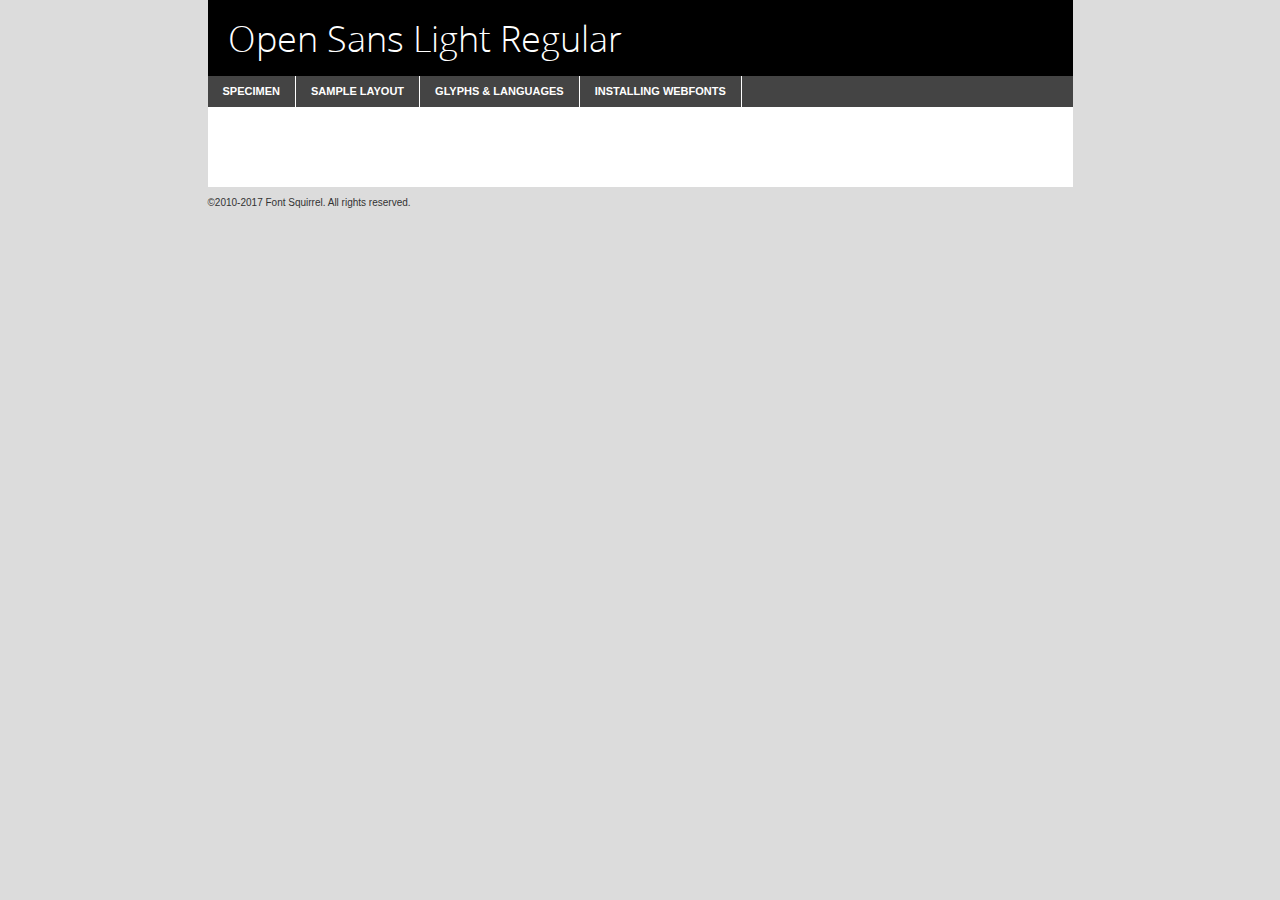
<file: css/opensans/opensans-light-demo.html>
<!DOCTYPE html PUBLIC "-//W3C//DTD XHTML 1.0 Transitional//EN"
	"http://www.w3.org/TR/xhtml1/DTD/xhtml1-transitional.dtd">

<html xmlns="http://www.w3.org/1999/xhtml" xml:lang="en" lang="en">
<head>
	<meta http-equiv="Content-Type" content="text/html; charset=utf-8" />
	<script src="http://ajax.googleapis.com/ajax/libs/jquery/1.7.2/jquery.min.js" type="text/javascript" charset="utf-8"></script>
	<script type="text/javascript">
	(function($){$.fn.easyTabs=function(option){var param=jQuery.extend({fadeSpeed:"fast",defaultContent:1,activeClass:'active'},option);$(this).each(function(){var thisId="#"+this.id;if(param.defaultContent==''){param.defaultContent=1;}
	if(typeof param.defaultContent=="number")
	{var defaultTab=$(thisId+" .tabs li:eq("+(param.defaultContent-1)+") a").attr('href').substr(1);}else{var defaultTab=param.defaultContent;}
	$(thisId+" .tabs li a").each(function(){var tabToHide=$(this).attr('href').substr(1);$("#"+tabToHide).addClass('easytabs-tab-content');});hideAll();changeContent(defaultTab);function hideAll(){$(thisId+" .easytabs-tab-content").hide();}
	function changeContent(tabId){hideAll();$(thisId+" .tabs li").removeClass(param.activeClass);$(thisId+" .tabs li a[href=#"+tabId+"]").closest('li').addClass(param.activeClass);if(param.fadeSpeed!="none")
	{$(thisId+" #"+tabId).fadeIn(param.fadeSpeed);}else{$(thisId+" #"+tabId).show();}}
	$(thisId+" .tabs li").click(function(){var tabId=$(this).find('a').attr('href').substr(1);changeContent(tabId);return false;});});}})(jQuery);
	</script>
	<link rel="stylesheet" href="specimen_files/specimen_stylesheet.css" type="text/css" charset="utf-8" />
	<link rel="stylesheet" href="stylesheet.css" type="text/css" charset="utf-8" />

	<style type="text/css">
					body{
				font-family: 'open_sanslight';
							}
		</style>

	<title>Open Sans Light Regular Specimen</title>
	
	
	<script type="text/javascript" charset="utf-8">
		$(document).ready(function() {
			$('#container').easyTabs({defaultContent:1});
		});
	</script>
</head>

<body>
<div id="container">
	<div id="header">
		Open Sans Light Regular	</div>
	<ul class="tabs">
		<li><a href="#specimen">Specimen</a></li>
		<li><a href="#layout">Sample Layout</a></li>
				<li><a href="#glyphs">Glyphs &amp; Languages</a></li>
		<li><a href="#installing">Installing Webfonts</a></li>
		
	</ul>
	
	<div id="main_content">

		
			<div id="specimen">
		
				<div class="section">
					<div class="grid12 firstcol">
						<div class="huge">AaBb</div>
					</div>
				</div>
		
				<div class="section">
					<div class="glyph_range">A&#x200B;B&#x200b;C&#x200b;D&#x200b;E&#x200b;F&#x200b;G&#x200b;H&#x200b;I&#x200b;J&#x200b;K&#x200b;L&#x200b;M&#x200b;N&#x200b;O&#x200b;P&#x200b;Q&#x200b;R&#x200b;S&#x200b;T&#x200b;U&#x200b;V&#x200b;W&#x200b;X&#x200b;Y&#x200b;Z&#x200b;a&#x200b;b&#x200b;c&#x200b;d&#x200b;e&#x200b;f&#x200b;g&#x200b;h&#x200b;i&#x200b;j&#x200b;k&#x200b;l&#x200b;m&#x200b;n&#x200b;o&#x200b;p&#x200b;q&#x200b;r&#x200b;s&#x200b;t&#x200b;u&#x200b;v&#x200b;w&#x200b;x&#x200b;y&#x200b;z&#x200b;1&#x200b;2&#x200b;3&#x200b;4&#x200b;5&#x200b;6&#x200b;7&#x200b;8&#x200b;9&#x200b;0&#x200b;&amp;&#x200b;.&#x200b;,&#x200b;?&#x200b;!&#x200b;&#64;&#x200b;(&#x200b;)&#x200b;#&#x200b;$&#x200b;%&#x200b;*&#x200b;+&#x200b;-&#x200b;=&#x200b;:&#x200b;;</div>
				</div>
				<div class="section">
					<div class="grid12 firstcol">
						<table class="sample_table">
							<tr><td>10</td><td class="size10">abcdefghijklmnopqrstuvwxyzABCDEFGHIJKLMNOPQRSTUVWXYZ0123456789abcdefghijklmnopqrstuvwxyzABCDEFGHIJKLMNOPQRSTUVWXYZ0123456789abcdefghijklmnopqrstuvwxyzABCDEFGHIJKLMNOPQRSTUVWXYZ</td></tr>
							<tr><td>11</td><td class="size11">abcdefghijklmnopqrstuvwxyzABCDEFGHIJKLMNOPQRSTUVWXYZ0123456789abcdefghijklmnopqrstuvwxyzABCDEFGHIJKLMNOPQRSTUVWXYZ0123456789abcdefghijklmnopqrstuvwxyzABCDEFGHIJKLMNOPQRSTUVWXYZ</td></tr>
							<tr><td>12</td><td class="size12">abcdefghijklmnopqrstuvwxyzABCDEFGHIJKLMNOPQRSTUVWXYZ0123456789abcdefghijklmnopqrstuvwxyzABCDEFGHIJKLMNOPQRSTUVWXYZ0123456789abcdefghijklmnopqrstuvwxyzABCDEFGHIJKLMNOPQRSTUVWXYZ</td></tr>
							<tr><td>13</td><td class="size13">abcdefghijklmnopqrstuvwxyzABCDEFGHIJKLMNOPQRSTUVWXYZ0123456789abcdefghijklmnopqrstuvwxyzABCDEFGHIJKLMNOPQRSTUVWXYZ0123456789abcdefghijklmnopqrstuvwxyzABCDEFGHIJKLMNOPQRSTUVWXYZ</td></tr>
							<tr><td>14</td><td class="size14">abcdefghijklmnopqrstuvwxyzABCDEFGHIJKLMNOPQRSTUVWXYZ0123456789abcdefghijklmnopqrstuvwxyzABCDEFGHIJKLMNOPQRSTUVWXYZ0123456789abcdefghijklmnopqrstuvwxyzABCDEFGHIJKLMNOPQRSTUVWXYZ</td></tr>
							<tr><td>16</td><td class="size16">abcdefghijklmnopqrstuvwxyzABCDEFGHIJKLMNOPQRSTUVWXYZ0123456789abcdefghijklmnopqrstuvwxyzABCDEFGHIJKLMNOPQRSTUVWXYZ</td></tr>
							<tr><td>18</td><td class="size18">abcdefghijklmnopqrstuvwxyzABCDEFGHIJKLMNOPQRSTUVWXYZ0123456789abcdefghijklmnopqrstuvwxyzABCDEFGHIJKLMNOPQRSTUVWXYZ</td></tr>
							<tr><td>20</td><td class="size20">abcdefghijklmnopqrstuvwxyzABCDEFGHIJKLMNOPQRSTUVWXYZ0123456789abcdefghijklmnopqrstuvwxyzABCDEFGHIJKLMNOPQRSTUVWXYZ</td></tr>
							<tr><td>24</td><td class="size24">abcdefghijklmnopqrstuvwxyzABCDEFGHIJKLMNOPQRSTUVWXYZ0123456789abcdefghijklmnopqrstuvwxyzABCDEFGHIJKLMNOPQRSTUVWXYZ</td></tr>
							<tr><td>30</td><td class="size30">abcdefghijklmnopqrstuvwxyzABCDEFGHIJKLMNOPQRSTUVWXYZ0123456789abcdefghijklmnopqrstuvwxyzABCDEFGHIJKLMNOPQRSTUVWXYZ</td></tr>
							<tr><td>36</td><td class="size36">abcdefghijklmnopqrstuvwxyzABCDEFGHIJKLMNOPQRSTUVWXYZ0123456789abcdefghijklmnopqrstuvwxyzABCDEFGHIJKLMNOPQRSTUVWXYZ</td></tr>
							<tr><td>48</td><td class="size48">abcdefghijklmnopqrstuvwxyzABCDEFGHIJKLMNOPQRSTUVWXYZ0123456789abcdefghijklmnopqrstuvwxyzABCDEFGHIJKLMNOPQRSTUVWXYZ</td></tr>
							<tr><td>60</td><td class="size60">abcdefghijklmnopqrstuvwxyzABCDEFGHIJKLMNOPQRSTUVWXYZ0123456789abcdefghijklmnopqrstuvwxyzABCDEFGHIJKLMNOPQRSTUVWXYZ</td></tr>
							<tr><td>72</td><td class="size72">abcdefghijklmnopqrstuvwxyzABCDEFGHIJKLMNOPQRSTUVWXYZ0123456789abcdefghijklmnopqrstuvwxyzABCDEFGHIJKLMNOPQRSTUVWXYZ</td></tr>
							<tr><td>90</td><td class="size90">abcdefghijklmnopqrstuvwxyzABCDEFGHIJKLMNOPQRSTUVWXYZ0123456789abcdefghijklmnopqrstuvwxyzABCDEFGHIJKLMNOPQRSTUVWXYZ</td></tr>
						</table>
				
					</div>
			
				</div>
		
		
		
								<div class="section" id="bodycomparison">


										<div id="xheight">
				<div class="fontbody">&#x25FC;&#x25FC;&#x25FC;&#x25FC;&#x25FC;&#x25FC;&#x25FC;&#x25FC;&#x25FC;&#x25FC;&#x25FC;&#x25FC;&#x25FC;&#x25FC;&#x25FC;&#x25FC;&#x25FC;&#x25FC;&#x25FC;&#x25FC;&#x25FC;&#x25FC;&#x25FC;&#x25FC;&#x25FC;&#x25FC;&#x25FC;&#x25FC;&#x25FC;&#x25FC;&#x25FC;&#x25FC;&#x25FC;&#x25FC;&#x25FC;&#x25FC;&#x25FC;&#x25FC;&#x25FC;&#x25FC;&#x25FC;&#x25FC;&#x25FC;&#x25FC;&#x25FC;&#x25FC;&#x25FC;&#x25FC;&#x25FC;&#x25FC;&#x25FC;&#x25FC;&#x25FC;&#x25FC;&#x25FC;&#x25FC;&#x25FC;&#x25FC;&#x25FC;&#x25FC;&#x25FC;&#x25FC;&#x25FC;&#x25FC;&#x25FC;&#x25FC;&#x25FC;&#x25FC;&#x25FC;&#x25FC;&#x25FC;&#x25FC;&#x25FC;&#x25FC;&#x25FC;&#x25FC;&#x25FC;&#x25FC;&#x25FC;&#x25FC;&#x25FC;&#x25FC;&#x25FC;&#x25FC;&#x25FC;&#x25FC;&#x25FC;&#x25FC;&#x25FC;&#x25FC;&#x25FC;&#x25FC;&#x25FC;&#x25FC;&#x25FC;&#x25FC;&#x25FC;&#x25FC;&#x25FC;body</div><div class="arialbody">body</div><div class="verdanabody">body</div><div class="georgiabody">body</div></div>
										<div class="fontbody" style="z-index:1">
											body<span>Open Sans Light Regular</span>
										</div>
										<div class="arialbody" style="z-index:1">
											body<span>Arial</span>
										</div>
										<div class="verdanabody" style="z-index:1">
											body<span>Verdana</span>
										</div>
										<div class="georgiabody" style="z-index:1">
											body<span>Georgia</span>
										</div>



								</div>
		
		
				<div class="section psample psample_row1" id="">
					
					<div class="grid2 firstcol">
						<p class="size10"><span>10.</span>Aenean lacinia bibendum nulla sed consectetur. Fusce dapibus, tellus ac cursus commodo, tortor mauris condimentum nibh, ut fermentum massa justo sit amet risus. Nullam id dolor id nibh ultricies vehicula ut id elit. Cum sociis natoque penatibus et magnis dis parturient montes, nascetur ridiculus mus. Nulla vitae elit libero, a pharetra augue.</p>
			
					</div>
					<div class="grid3">
						<p class="size11"><span>11.</span>Aenean lacinia bibendum nulla sed consectetur. Fusce dapibus, tellus ac cursus commodo, tortor mauris condimentum nibh, ut fermentum massa justo sit amet risus. Nullam id dolor id nibh ultricies vehicula ut id elit. Cum sociis natoque penatibus et magnis dis parturient montes, nascetur ridiculus mus. Nulla vitae elit libero, a pharetra augue.</p>
			
					</div>
					<div class="grid3">
						<p class="size12"><span>12.</span>Aenean lacinia bibendum nulla sed consectetur. Fusce dapibus, tellus ac cursus commodo, tortor mauris condimentum nibh, ut fermentum massa justo sit amet risus. Nullam id dolor id nibh ultricies vehicula ut id elit. Cum sociis natoque penatibus et magnis dis parturient montes, nascetur ridiculus mus. Nulla vitae elit libero, a pharetra augue.</p>
			
					</div>
					<div class="grid4">
						<p class="size13"><span>13.</span>Aenean lacinia bibendum nulla sed consectetur. Fusce dapibus, tellus ac cursus commodo, tortor mauris condimentum nibh, ut fermentum massa justo sit amet risus. Nullam id dolor id nibh ultricies vehicula ut id elit. Cum sociis natoque penatibus et magnis dis parturient montes, nascetur ridiculus mus. Nulla vitae elit libero, a pharetra augue.</p>
			
					</div>
					<div class="white_blend"></div>
					
				</div>
				<div class="section psample psample_row2" id="">
					<div class="grid3 firstcol">
						<p class="size14"><span>14.</span>Aenean lacinia bibendum nulla sed consectetur. Fusce dapibus, tellus ac cursus commodo, tortor mauris condimentum nibh, ut fermentum massa justo sit amet risus. Nullam id dolor id nibh ultricies vehicula ut id elit. Cum sociis natoque penatibus et magnis dis parturient montes, nascetur ridiculus mus. Nulla vitae elit libero, a pharetra augue.</p>
			
					</div>
					<div class="grid4">
						<p class="size16"><span>16.</span>Aenean lacinia bibendum nulla sed consectetur. Fusce dapibus, tellus ac cursus commodo, tortor mauris condimentum nibh, ut fermentum massa justo sit amet risus. Nullam id dolor id nibh ultricies vehicula ut id elit. Cum sociis natoque penatibus et magnis dis parturient montes, nascetur ridiculus mus. Nulla vitae elit libero, a pharetra augue.</p>
			
					</div>
					<div class="grid5">
						<p class="size18"><span>18.</span>Aenean lacinia bibendum nulla sed consectetur. Fusce dapibus, tellus ac cursus commodo, tortor mauris condimentum nibh, ut fermentum massa justo sit amet risus. Nullam id dolor id nibh ultricies vehicula ut id elit. Cum sociis natoque penatibus et magnis dis parturient montes, nascetur ridiculus mus. Nulla vitae elit libero, a pharetra augue.</p>
			
					</div>

					<div class="white_blend"></div>

				</div>
				
				<div class="section psample psample_row3" id="">
					<div class="grid5 firstcol">
						<p class="size20"><span>20.</span>Aenean lacinia bibendum nulla sed consectetur. Fusce dapibus, tellus ac cursus commodo, tortor mauris condimentum nibh, ut fermentum massa justo sit amet risus. Nullam id dolor id nibh ultricies vehicula ut id elit. Cum sociis natoque penatibus et magnis dis parturient montes, nascetur ridiculus mus. Nulla vitae elit libero, a pharetra augue.</p>
					</div>
					<div class="grid7">
						<p class="size24"><span>24.</span>Aenean lacinia bibendum nulla sed consectetur. Fusce dapibus, tellus ac cursus commodo, tortor mauris condimentum nibh, ut fermentum massa justo sit amet risus. Nullam id dolor id nibh ultricies vehicula ut id elit. Cum sociis natoque penatibus et magnis dis parturient montes, nascetur ridiculus mus. Nulla vitae elit libero, a pharetra augue.</p>
					</div>
					
					<div class="white_blend"></div>
					
				</div>
				
				<div class="section psample psample_row4" id="">
					<div class="grid12 firstcol">
						<p class="size30"><span>30.</span>Aenean lacinia bibendum nulla sed consectetur. Fusce dapibus, tellus ac cursus commodo, tortor mauris condimentum nibh, ut fermentum massa justo sit amet risus. Nullam id dolor id nibh ultricies vehicula ut id elit. Cum sociis natoque penatibus et magnis dis parturient montes, nascetur ridiculus mus. Nulla vitae elit libero, a pharetra augue.</p>
					</div>
					<div class="white_blend"></div>
					
				</div>
				
				
				
				<div class="section psample psample_row1 fullreverse">
					<div class="grid2 firstcol">
						<p class="size10"><span>10.</span>Aenean lacinia bibendum nulla sed consectetur. Fusce dapibus, tellus ac cursus commodo, tortor mauris condimentum nibh, ut fermentum massa justo sit amet risus. Nullam id dolor id nibh ultricies vehicula ut id elit. Cum sociis natoque penatibus et magnis dis parturient montes, nascetur ridiculus mus. Nulla vitae elit libero, a pharetra augue.</p>
			
					</div>
					<div class="grid3">
						<p class="size11"><span>11.</span>Aenean lacinia bibendum nulla sed consectetur. Fusce dapibus, tellus ac cursus commodo, tortor mauris condimentum nibh, ut fermentum massa justo sit amet risus. Nullam id dolor id nibh ultricies vehicula ut id elit. Cum sociis natoque penatibus et magnis dis parturient montes, nascetur ridiculus mus. Nulla vitae elit libero, a pharetra augue.</p>
			
					</div>
					<div class="grid3">
						<p class="size12"><span>12.</span>Aenean lacinia bibendum nulla sed consectetur. Fusce dapibus, tellus ac cursus commodo, tortor mauris condimentum nibh, ut fermentum massa justo sit amet risus. Nullam id dolor id nibh ultricies vehicula ut id elit. Cum sociis natoque penatibus et magnis dis parturient montes, nascetur ridiculus mus. Nulla vitae elit libero, a pharetra augue.</p>
			
					</div>
					<div class="grid4">
						<p class="size13"><span>13.</span>Aenean lacinia bibendum nulla sed consectetur. Fusce dapibus, tellus ac cursus commodo, tortor mauris condimentum nibh, ut fermentum massa justo sit amet risus. Nullam id dolor id nibh ultricies vehicula ut id elit. Cum sociis natoque penatibus et magnis dis parturient montes, nascetur ridiculus mus. Nulla vitae elit libero, a pharetra augue.</p>
			
					</div>
					<div class="black_blend"></div>
					
				</div>
				
				<div class="section psample psample_row2 fullreverse">
					<div class="grid3 firstcol">
						<p class="size14"><span>14.</span>Aenean lacinia bibendum nulla sed consectetur. Fusce dapibus, tellus ac cursus commodo, tortor mauris condimentum nibh, ut fermentum massa justo sit amet risus. Nullam id dolor id nibh ultricies vehicula ut id elit. Cum sociis natoque penatibus et magnis dis parturient montes, nascetur ridiculus mus. Nulla vitae elit libero, a pharetra augue.</p>
			
					</div>
					<div class="grid4">
						<p class="size16"><span>16.</span>Aenean lacinia bibendum nulla sed consectetur. Fusce dapibus, tellus ac cursus commodo, tortor mauris condimentum nibh, ut fermentum massa justo sit amet risus. Nullam id dolor id nibh ultricies vehicula ut id elit. Cum sociis natoque penatibus et magnis dis parturient montes, nascetur ridiculus mus. Nulla vitae elit libero, a pharetra augue.</p>
			
					</div>
					<div class="grid5">
						<p class="size18"><span>18.</span>Aenean lacinia bibendum nulla sed consectetur. Fusce dapibus, tellus ac cursus commodo, tortor mauris condimentum nibh, ut fermentum massa justo sit amet risus. Nullam id dolor id nibh ultricies vehicula ut id elit. Cum sociis natoque penatibus et magnis dis parturient montes, nascetur ridiculus mus. Nulla vitae elit libero, a pharetra augue.</p>
			
					</div>
					<div class="black_blend"></div>

				</div>
				
				<div class="section psample fullreverse psample_row3" id="">
					<div class="grid5 firstcol">
						<p class="size20"><span>20.</span>Aenean lacinia bibendum nulla sed consectetur. Fusce dapibus, tellus ac cursus commodo, tortor mauris condimentum nibh, ut fermentum massa justo sit amet risus. Nullam id dolor id nibh ultricies vehicula ut id elit. Cum sociis natoque penatibus et magnis dis parturient montes, nascetur ridiculus mus. Nulla vitae elit libero, a pharetra augue.</p>
					</div>
					<div class="grid7">
						<p class="size24"><span>24.</span>Aenean lacinia bibendum nulla sed consectetur. Fusce dapibus, tellus ac cursus commodo, tortor mauris condimentum nibh, ut fermentum massa justo sit amet risus. Nullam id dolor id nibh ultricies vehicula ut id elit. Cum sociis natoque penatibus et magnis dis parturient montes, nascetur ridiculus mus. Nulla vitae elit libero, a pharetra augue.</p>
					</div>
					
					<div class="black_blend"></div>
					
				</div>
				
				<div class="section psample fullreverse psample_row4" id="" style="border-bottom: 20px #000 solid;">
					<div class="grid12 firstcol">
						<p class="size30"><span>30.</span>Aenean lacinia bibendum nulla sed consectetur. Fusce dapibus, tellus ac cursus commodo, tortor mauris condimentum nibh, ut fermentum massa justo sit amet risus. Nullam id dolor id nibh ultricies vehicula ut id elit. Cum sociis natoque penatibus et magnis dis parturient montes, nascetur ridiculus mus. Nulla vitae elit libero, a pharetra augue.</p>
					</div>
					<div class="black_blend"></div>
					
				</div>
				
				
				
				
			</div>
			
			<div id="layout">
				
				<div class="section">
					
					<div class="grid12 firstcol">
						<h1>Lorem Ipsum Dolor</h1>
						<h2>Etiam porta sem malesuada magna mollis euismod</h2>
						
						<p class="byline">By <a href="#link">Aenean Lacinia</a></p>
					</div>
				</div>
				<div class="section">
					<div class="grid8 firstcol">
						<p class="large">Donec sed odio dui. Morbi leo risus, porta ac consectetur ac, vestibulum at eros. Fusce dapibus, tellus ac cursus commodo, tortor mauris condimentum nibh, ut fermentum massa justo sit amet risus. </p>

						
						<h3>Pellentesque ornare sem</h3>

						<p>Maecenas sed diam eget risus varius blandit sit amet non magna. Maecenas faucibus mollis interdum. Donec ullamcorper nulla non metus auctor fringilla. Nullam id dolor id nibh ultricies vehicula ut id elit. Nullam id dolor id nibh ultricies vehicula ut id elit. </p>

						<p>Aenean eu leo quam. Pellentesque ornare sem lacinia quam venenatis vestibulum. Lorem ipsum dolor sit amet, consectetur adipiscing elit. Cum sociis natoque penatibus et magnis dis parturient montes, nascetur ridiculus mus. </p>

						<p>Nulla vitae elit libero, a pharetra augue. Praesent commodo cursus magna, vel scelerisque nisl consectetur et. Aenean lacinia bibendum nulla sed consectetur. </p>

						<p>Nullam quis risus eget urna mollis ornare vel eu leo. Nullam quis risus eget urna mollis ornare vel eu leo. Maecenas sed diam eget risus varius blandit sit amet non magna. Donec ullamcorper nulla non metus auctor fringilla. </p>

						<h3>Cras mattis consectetur</h3>

						<p>Aenean eu leo quam. Pellentesque ornare sem lacinia quam venenatis vestibulum. Aenean lacinia bibendum nulla sed consectetur. Integer posuere erat a ante venenatis dapibus posuere velit aliquet. Cras mattis consectetur purus sit amet fermentum. </p>

						<p>Nullam id dolor id nibh ultricies vehicula ut id elit. Nullam quis risus eget urna mollis ornare vel eu leo. Cras mattis consectetur purus sit amet fermentum.</p>
					</div>
					
					<div class="grid4 sidebar">
						
						<div class="box reverse">
							<p class="last">Nullam quis risus eget urna mollis ornare vel eu leo. Donec ullamcorper nulla non metus auctor fringilla. Cras mattis consectetur purus sit amet fermentum. Sed posuere consectetur est at lobortis. Lorem ipsum dolor sit amet, consectetur adipiscing elit. </p>
						</div>
						
						<p class="caption">Maecenas sed diam eget risus varius.</p>

						<p>Vestibulum id ligula porta felis euismod semper. Integer posuere erat a ante venenatis dapibus posuere velit aliquet. Vestibulum id ligula porta felis euismod semper. Sed posuere consectetur est at lobortis. Maecenas sed diam eget risus varius blandit sit amet non magna. Fusce dapibus, tellus ac cursus commodo, tortor mauris condimentum nibh, ut fermentum massa justo sit amet risus. </p>

					

						<p>Duis mollis, est non commodo luctus, nisi erat porttitor ligula, eget lacinia odio sem nec elit. Aenean lacinia bibendum nulla sed consectetur. Vivamus sagittis lacus vel augue laoreet rutrum faucibus dolor auctor. Aenean lacinia bibendum nulla sed consectetur. Nullam quis risus eget urna mollis ornare vel eu leo. </p>

						<p>Praesent commodo cursus magna, vel scelerisque nisl consectetur et. Donec ullamcorper nulla non metus auctor fringilla. Maecenas faucibus mollis interdum. Fusce dapibus, tellus ac cursus commodo, tortor mauris condimentum nibh, ut fermentum massa justo sit amet risus. </p>

					</div>
				</div>
				
			</div>


			



		<div id="glyphs">
			<div class="section">
				<div class="grid12 firstcol">
			
				<h1>Language Support</h1>
				<p>The subset of Open Sans Light Regular in this kit supports the following languages:<br />
			
					Albanian, Basque, Breton, Chamorro, Danish, Dutch, English, Faroese, Finnish, French, Frisian, Galician, German, Icelandic, Italian, Malagasy, Norwegian, Portuguese, Spanish, Alsatian, Aragonese, Arapaho, Arrernte, Asturian, Aymara, Bislama, Cebuano, Corsican, Fijian, French_creole, Genoese, Gilbertese, Greenlandic, Haitian_creole, Hiligaynon, Hmong, Hopi, Ibanag, Iloko_ilokano, Indonesian, Interglossa_glosa, Interlingua, Irish_gaelic, Jerriais, Lojban, Lombard, Luxembourgeois, Manx, Mohawk, Norfolk_pitcairnese, Occitan, Oromo, Pangasinan, Papiamento, Piedmontese, Potawatomi, Rhaeto-romance, Romansh, Rotokas, Sami_lule, Samoan, Sardinian, Scots_gaelic, Seychelles_creole, Shona, Sicilian, Somali, Southern_ndebele, Swahili, Swati_swazi, Tagalog_filipino_pilipino, Tetum, Tok_pisin, Uyghur_latinized, Volapuk, Walloon, Warlpiri, Xhosa, Yapese, Zulu, Latinbasic, Ubasic, Demo				</p>
				<h1>Glyph Chart</h1>
				<p>The subset of Open Sans Light Regular in this kit includes all the glyphs listed below. Unicode entities are included above each glyph to help you insert individual characters into your layout.</p>
				<div id="glyph_chart">
			
																				 <div><p>&amp;#13;</p>&#13;</div>
																				 <div><p>&amp;#32;</p>&#32;</div>
																				 <div><p>&amp;#33;</p>&#33;</div>
																				 <div><p>&amp;#34;</p>&#34;</div>
																				 <div><p>&amp;#35;</p>&#35;</div>
																				 <div><p>&amp;#36;</p>&#36;</div>
																				 <div><p>&amp;#37;</p>&#37;</div>
																				 <div><p>&amp;#38;</p>&#38;</div>
																				 <div><p>&amp;#39;</p>&#39;</div>
																				 <div><p>&amp;#40;</p>&#40;</div>
																				 <div><p>&amp;#41;</p>&#41;</div>
																				 <div><p>&amp;#42;</p>&#42;</div>
																				 <div><p>&amp;#43;</p>&#43;</div>
																				 <div><p>&amp;#44;</p>&#44;</div>
																				 <div><p>&amp;#45;</p>&#45;</div>
																				 <div><p>&amp;#46;</p>&#46;</div>
																				 <div><p>&amp;#47;</p>&#47;</div>
																				 <div><p>&amp;#48;</p>&#48;</div>
																				 <div><p>&amp;#49;</p>&#49;</div>
																				 <div><p>&amp;#50;</p>&#50;</div>
																				 <div><p>&amp;#51;</p>&#51;</div>
																				 <div><p>&amp;#52;</p>&#52;</div>
																				 <div><p>&amp;#53;</p>&#53;</div>
																				 <div><p>&amp;#54;</p>&#54;</div>
																				 <div><p>&amp;#55;</p>&#55;</div>
																				 <div><p>&amp;#56;</p>&#56;</div>
																				 <div><p>&amp;#57;</p>&#57;</div>
																				 <div><p>&amp;#58;</p>&#58;</div>
																				 <div><p>&amp;#59;</p>&#59;</div>
																				 <div><p>&amp;#60;</p>&#60;</div>
																				 <div><p>&amp;#61;</p>&#61;</div>
																				 <div><p>&amp;#62;</p>&#62;</div>
																				 <div><p>&amp;#63;</p>&#63;</div>
																				 <div><p>&amp;#64;</p>&#64;</div>
																				 <div><p>&amp;#65;</p>&#65;</div>
																				 <div><p>&amp;#66;</p>&#66;</div>
																				 <div><p>&amp;#67;</p>&#67;</div>
																				 <div><p>&amp;#68;</p>&#68;</div>
																				 <div><p>&amp;#69;</p>&#69;</div>
																				 <div><p>&amp;#70;</p>&#70;</div>
																				 <div><p>&amp;#71;</p>&#71;</div>
																				 <div><p>&amp;#72;</p>&#72;</div>
																				 <div><p>&amp;#73;</p>&#73;</div>
																				 <div><p>&amp;#74;</p>&#74;</div>
																				 <div><p>&amp;#75;</p>&#75;</div>
																				 <div><p>&amp;#76;</p>&#76;</div>
																				 <div><p>&amp;#77;</p>&#77;</div>
																				 <div><p>&amp;#78;</p>&#78;</div>
																				 <div><p>&amp;#79;</p>&#79;</div>
																				 <div><p>&amp;#80;</p>&#80;</div>
																				 <div><p>&amp;#81;</p>&#81;</div>
																				 <div><p>&amp;#82;</p>&#82;</div>
																				 <div><p>&amp;#83;</p>&#83;</div>
																				 <div><p>&amp;#84;</p>&#84;</div>
																				 <div><p>&amp;#85;</p>&#85;</div>
																				 <div><p>&amp;#86;</p>&#86;</div>
																				 <div><p>&amp;#87;</p>&#87;</div>
																				 <div><p>&amp;#88;</p>&#88;</div>
																				 <div><p>&amp;#89;</p>&#89;</div>
																				 <div><p>&amp;#90;</p>&#90;</div>
																				 <div><p>&amp;#91;</p>&#91;</div>
																				 <div><p>&amp;#92;</p>&#92;</div>
																				 <div><p>&amp;#93;</p>&#93;</div>
																				 <div><p>&amp;#94;</p>&#94;</div>
																				 <div><p>&amp;#95;</p>&#95;</div>
																				 <div><p>&amp;#96;</p>&#96;</div>
																				 <div><p>&amp;#97;</p>&#97;</div>
																				 <div><p>&amp;#98;</p>&#98;</div>
																				 <div><p>&amp;#99;</p>&#99;</div>
																				 <div><p>&amp;#100;</p>&#100;</div>
																				 <div><p>&amp;#101;</p>&#101;</div>
																				 <div><p>&amp;#102;</p>&#102;</div>
																				 <div><p>&amp;#103;</p>&#103;</div>
																				 <div><p>&amp;#104;</p>&#104;</div>
																				 <div><p>&amp;#105;</p>&#105;</div>
																				 <div><p>&amp;#106;</p>&#106;</div>
																				 <div><p>&amp;#107;</p>&#107;</div>
																				 <div><p>&amp;#108;</p>&#108;</div>
																				 <div><p>&amp;#109;</p>&#109;</div>
																				 <div><p>&amp;#110;</p>&#110;</div>
																				 <div><p>&amp;#111;</p>&#111;</div>
																				 <div><p>&amp;#112;</p>&#112;</div>
																				 <div><p>&amp;#113;</p>&#113;</div>
																				 <div><p>&amp;#114;</p>&#114;</div>
																				 <div><p>&amp;#115;</p>&#115;</div>
																				 <div><p>&amp;#116;</p>&#116;</div>
																				 <div><p>&amp;#117;</p>&#117;</div>
																				 <div><p>&amp;#118;</p>&#118;</div>
																				 <div><p>&amp;#119;</p>&#119;</div>
																				 <div><p>&amp;#120;</p>&#120;</div>
																				 <div><p>&amp;#121;</p>&#121;</div>
																				 <div><p>&amp;#122;</p>&#122;</div>
																				 <div><p>&amp;#123;</p>&#123;</div>
																				 <div><p>&amp;#124;</p>&#124;</div>
																				 <div><p>&amp;#125;</p>&#125;</div>
																				 <div><p>&amp;#126;</p>&#126;</div>
																				 <div><p>&amp;#160;</p>&#160;</div>
																				 <div><p>&amp;#161;</p>&#161;</div>
																				 <div><p>&amp;#162;</p>&#162;</div>
																				 <div><p>&amp;#163;</p>&#163;</div>
																				 <div><p>&amp;#164;</p>&#164;</div>
																				 <div><p>&amp;#165;</p>&#165;</div>
																				 <div><p>&amp;#166;</p>&#166;</div>
																				 <div><p>&amp;#167;</p>&#167;</div>
																				 <div><p>&amp;#168;</p>&#168;</div>
																				 <div><p>&amp;#169;</p>&#169;</div>
																				 <div><p>&amp;#170;</p>&#170;</div>
																				 <div><p>&amp;#171;</p>&#171;</div>
																				 <div><p>&amp;#172;</p>&#172;</div>
																				 <div><p>&amp;#173;</p>&#173;</div>
																				 <div><p>&amp;#174;</p>&#174;</div>
																				 <div><p>&amp;#175;</p>&#175;</div>
																				 <div><p>&amp;#176;</p>&#176;</div>
																				 <div><p>&amp;#177;</p>&#177;</div>
																				 <div><p>&amp;#178;</p>&#178;</div>
																				 <div><p>&amp;#179;</p>&#179;</div>
																				 <div><p>&amp;#180;</p>&#180;</div>
																				 <div><p>&amp;#181;</p>&#181;</div>
																				 <div><p>&amp;#182;</p>&#182;</div>
																				 <div><p>&amp;#183;</p>&#183;</div>
																				 <div><p>&amp;#184;</p>&#184;</div>
																				 <div><p>&amp;#185;</p>&#185;</div>
																				 <div><p>&amp;#186;</p>&#186;</div>
																				 <div><p>&amp;#187;</p>&#187;</div>
																				 <div><p>&amp;#188;</p>&#188;</div>
																				 <div><p>&amp;#189;</p>&#189;</div>
																				 <div><p>&amp;#190;</p>&#190;</div>
																				 <div><p>&amp;#191;</p>&#191;</div>
																				 <div><p>&amp;#192;</p>&#192;</div>
																				 <div><p>&amp;#193;</p>&#193;</div>
																				 <div><p>&amp;#194;</p>&#194;</div>
																				 <div><p>&amp;#195;</p>&#195;</div>
																				 <div><p>&amp;#196;</p>&#196;</div>
																				 <div><p>&amp;#197;</p>&#197;</div>
																				 <div><p>&amp;#198;</p>&#198;</div>
																				 <div><p>&amp;#199;</p>&#199;</div>
																				 <div><p>&amp;#200;</p>&#200;</div>
																				 <div><p>&amp;#201;</p>&#201;</div>
																				 <div><p>&amp;#202;</p>&#202;</div>
																				 <div><p>&amp;#203;</p>&#203;</div>
																				 <div><p>&amp;#204;</p>&#204;</div>
																				 <div><p>&amp;#205;</p>&#205;</div>
																				 <div><p>&amp;#206;</p>&#206;</div>
																				 <div><p>&amp;#207;</p>&#207;</div>
																				 <div><p>&amp;#208;</p>&#208;</div>
																				 <div><p>&amp;#209;</p>&#209;</div>
																				 <div><p>&amp;#210;</p>&#210;</div>
																				 <div><p>&amp;#211;</p>&#211;</div>
																				 <div><p>&amp;#212;</p>&#212;</div>
																				 <div><p>&amp;#213;</p>&#213;</div>
																				 <div><p>&amp;#214;</p>&#214;</div>
																				 <div><p>&amp;#215;</p>&#215;</div>
																				 <div><p>&amp;#216;</p>&#216;</div>
																				 <div><p>&amp;#217;</p>&#217;</div>
																				 <div><p>&amp;#218;</p>&#218;</div>
																				 <div><p>&amp;#219;</p>&#219;</div>
																				 <div><p>&amp;#220;</p>&#220;</div>
																				 <div><p>&amp;#221;</p>&#221;</div>
																				 <div><p>&amp;#222;</p>&#222;</div>
																				 <div><p>&amp;#223;</p>&#223;</div>
																				 <div><p>&amp;#224;</p>&#224;</div>
																				 <div><p>&amp;#225;</p>&#225;</div>
																				 <div><p>&amp;#226;</p>&#226;</div>
																				 <div><p>&amp;#227;</p>&#227;</div>
																				 <div><p>&amp;#228;</p>&#228;</div>
																				 <div><p>&amp;#229;</p>&#229;</div>
																				 <div><p>&amp;#230;</p>&#230;</div>
																				 <div><p>&amp;#231;</p>&#231;</div>
																				 <div><p>&amp;#232;</p>&#232;</div>
																				 <div><p>&amp;#233;</p>&#233;</div>
																				 <div><p>&amp;#234;</p>&#234;</div>
																				 <div><p>&amp;#235;</p>&#235;</div>
																				 <div><p>&amp;#236;</p>&#236;</div>
																				 <div><p>&amp;#237;</p>&#237;</div>
																				 <div><p>&amp;#238;</p>&#238;</div>
																				 <div><p>&amp;#239;</p>&#239;</div>
																				 <div><p>&amp;#240;</p>&#240;</div>
																				 <div><p>&amp;#241;</p>&#241;</div>
																				 <div><p>&amp;#242;</p>&#242;</div>
																				 <div><p>&amp;#243;</p>&#243;</div>
																				 <div><p>&amp;#244;</p>&#244;</div>
																				 <div><p>&amp;#245;</p>&#245;</div>
																				 <div><p>&amp;#246;</p>&#246;</div>
																				 <div><p>&amp;#247;</p>&#247;</div>
																				 <div><p>&amp;#248;</p>&#248;</div>
																				 <div><p>&amp;#249;</p>&#249;</div>
																				 <div><p>&amp;#250;</p>&#250;</div>
																				 <div><p>&amp;#251;</p>&#251;</div>
																				 <div><p>&amp;#252;</p>&#252;</div>
																				 <div><p>&amp;#253;</p>&#253;</div>
																				 <div><p>&amp;#254;</p>&#254;</div>
																				 <div><p>&amp;#255;</p>&#255;</div>
																				 <div><p>&amp;#338;</p>&#338;</div>
																				 <div><p>&amp;#339;</p>&#339;</div>
																				 <div><p>&amp;#376;</p>&#376;</div>
																				 <div><p>&amp;#710;</p>&#710;</div>
																				 <div><p>&amp;#732;</p>&#732;</div>
																				 <div><p>&amp;#8192;</p>&#8192;</div>
																				 <div><p>&amp;#8193;</p>&#8193;</div>
																				 <div><p>&amp;#8194;</p>&#8194;</div>
																				 <div><p>&amp;#8195;</p>&#8195;</div>
																				 <div><p>&amp;#8196;</p>&#8196;</div>
																				 <div><p>&amp;#8197;</p>&#8197;</div>
																				 <div><p>&amp;#8198;</p>&#8198;</div>
																				 <div><p>&amp;#8199;</p>&#8199;</div>
																				 <div><p>&amp;#8200;</p>&#8200;</div>
																				 <div><p>&amp;#8201;</p>&#8201;</div>
																				 <div><p>&amp;#8202;</p>&#8202;</div>
																				 <div><p>&amp;#8208;</p>&#8208;</div>
																				 <div><p>&amp;#8209;</p>&#8209;</div>
																				 <div><p>&amp;#8210;</p>&#8210;</div>
																				 <div><p>&amp;#8211;</p>&#8211;</div>
																				 <div><p>&amp;#8212;</p>&#8212;</div>
																				 <div><p>&amp;#8216;</p>&#8216;</div>
																				 <div><p>&amp;#8217;</p>&#8217;</div>
																				 <div><p>&amp;#8218;</p>&#8218;</div>
																				 <div><p>&amp;#8220;</p>&#8220;</div>
																				 <div><p>&amp;#8221;</p>&#8221;</div>
																				 <div><p>&amp;#8222;</p>&#8222;</div>
																				 <div><p>&amp;#8226;</p>&#8226;</div>
																				 <div><p>&amp;#8230;</p>&#8230;</div>
																				 <div><p>&amp;#8239;</p>&#8239;</div>
																				 <div><p>&amp;#8249;</p>&#8249;</div>
																				 <div><p>&amp;#8250;</p>&#8250;</div>
																				 <div><p>&amp;#8287;</p>&#8287;</div>
																				 <div><p>&amp;#8364;</p>&#8364;</div>
																				 <div><p>&amp;#8482;</p>&#8482;</div>
																				 <div><p>&amp;#9724;</p>&#9724;</div>
																				 <div><p>&amp;#64257;</p>&#64257;</div>
																				 <div><p>&amp;#64258;</p>&#64258;</div>
																				 <div><p>&amp;#64259;</p>&#64259;</div>
																				 <div><p>&amp;#64260;</p>&#64260;</div>
																																						</div>	
				</div>
		
		
			</div>
		</div>
		
		
		<div id="specs">
			
		</div>
	
		<div id="installing">
			<div class="section">
				<div class="grid7 firstcol">
					<h1>Installing Webfonts</h1>
					
					<p>Webfonts are supported by all major browser platforms but not all in the same way. There are currently four different font formats that must be included in order to target all browsers. This includes TTF, WOFF, EOT and SVG.</p>
					
					<h2>1. Upload your webfonts</h2>
					<p>You must upload your webfont kit to your website. They should be in or near the same directory as your CSS files.</p>
					
					<h2>2. Include the webfont stylesheet</h2>
					<p>A special CSS @font-face declaration helps the various browsers select the appropriate font it needs without causing you a bunch of headaches. Learn more about this syntax by reading the <a href="https://www.fontspring.com/blog/further-hardening-of-the-bulletproof-syntax">Fontspring blog post</a> about it. The code for it is as follows:</p>


<code>
@font-face{ 
	font-family: 'MyWebFont';
	src: url('WebFont.eot');
	src: url('WebFont.eot?#iefix') format('embedded-opentype'),
	     url('WebFont.woff') format('woff'),
	     url('WebFont.ttf') format('truetype'),
	     url('WebFont.svg#webfont') format('svg');
}
</code>

	<p>We've already gone ahead and generated the code for you. All you have to do is link to the stylesheet in your HTML, like this:</p>
	<code>&lt;link rel=&quot;stylesheet&quot; href=&quot;stylesheet.css&quot; type=&quot;text/css&quot; charset=&quot;utf-8&quot; /&gt;</code>

					<h2>3. Modify your own stylesheet</h2>
					<p>To take advantage of your new fonts, you must tell your stylesheet to use them. Look at the original @font-face declaration above and find the property called "font-family." The name linked there will be what you use to reference the font. Prepend that webfont name to the font stack in the "font-family" property, inside the selector you want to change. For example:</p>
<code>p { font-family: 'WebFont', Arial, sans-serif; }</code>

<h2>4. Test</h2>
<p>Getting webfonts to work cross-browser <em>can</em> be tricky. Use the information in the sidebar to help you if you find that fonts aren't loading in a particular browser.</p>
				</div>
				
				<div class="grid5 sidebar">
					<div class="box">
						<h2>Troubleshooting<br />Font-Face Problems</h2>
						<p>Having trouble getting your webfonts to load in your new website? Here are some tips to sort out what might be the problem.</p>

						<h3>Fonts not showing in any browser</h3>

						<p>This sounds like you need to work on the plumbing. You either did not upload the fonts to the correct directory, or you did not link the fonts properly in the CSS. If you've confirmed that all this is correct and you still have a problem, take a look at your .htaccess file and see if requests are getting intercepted.</p>

						<h3>Fonts not loading in iPhone or iPad</h3>

						<p>The most common problem here is that you are serving the fonts from an IIS server. IIS refuses to serve files that have unknown MIME types. If that is the case, you must set the MIME type for SVG to "image/svg+xml" in the server settings. Follow these instructions from Microsoft if you need help.</p>

						<h3>Fonts not loading in Firefox</h3>

						<p>The primary reason for this failure? You are still using a version Firefox older than 3.5. So upgrade already! If that isn't it, then you are very likely serving fonts from a different domain. Firefox requires that all font assets be served from the same domain. Lastly it is possible that you need to add WOFF to your list of MIME types (if you are serving via IIS.)</p>

						<h3>Fonts not loading in IE</h3>

						<p>Are you looking at Internet Explorer on an actual Windows machine or are you cheating by using a service like Adobe BrowserLab? Many of these screenshot services do not render @font-face for IE. Best to test it on a real machine.</p>

						<h3>Fonts not loading in IE9</h3>

						<p>IE9, like Firefox, requires that fonts be served from the same domain as the website. Make sure that is the case.</p>
					</div>
				</div>
			</div>
			
		</div>
	
	</div>
	<div id="footer">
		<p>&copy;2010-2017 Font Squirrel. All rights reserved.</p>
	</div>
</div>
</body>
</html>
</file>
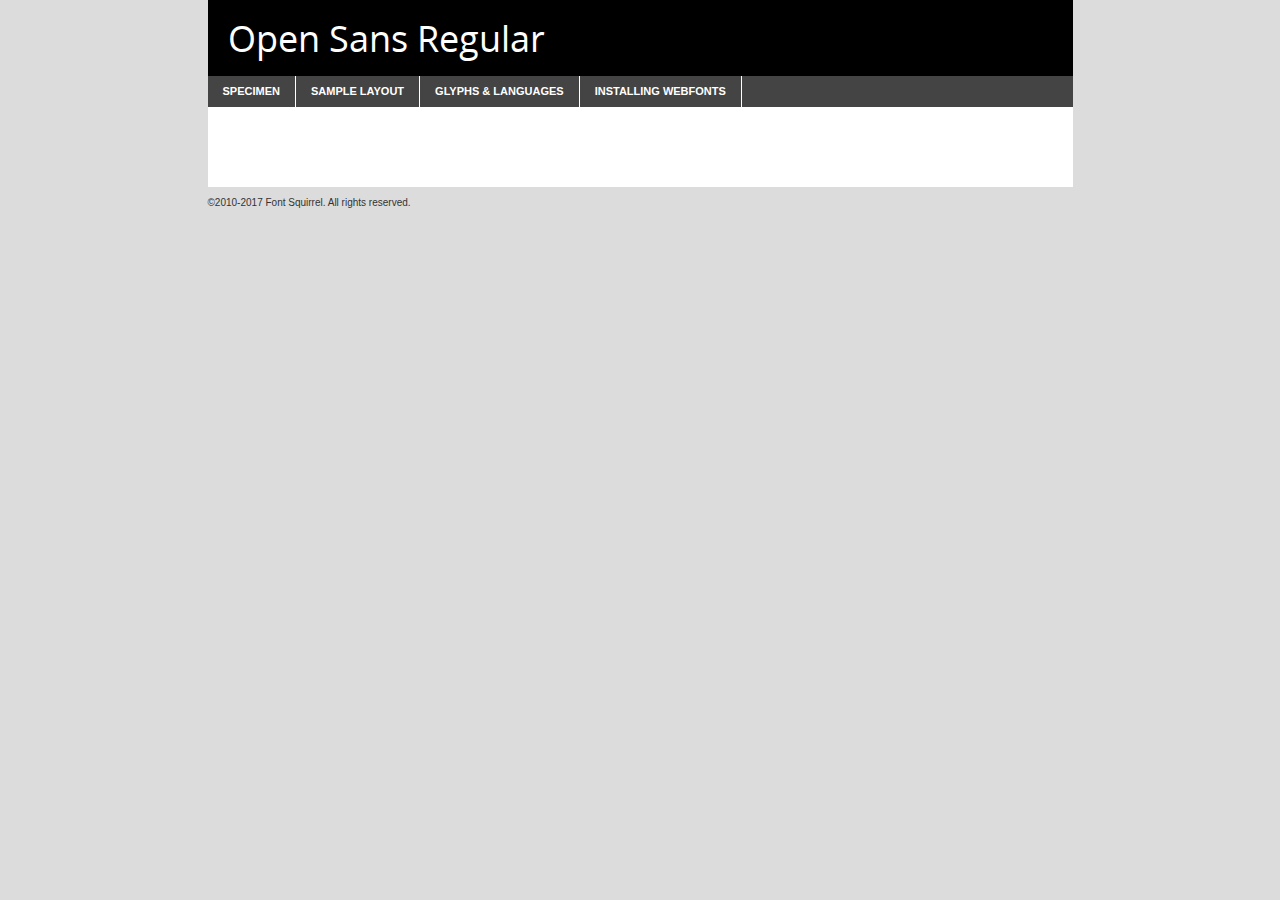
<file: css/opensans/opensans-regular-demo.html>
<!DOCTYPE html PUBLIC "-//W3C//DTD XHTML 1.0 Transitional//EN"
	"http://www.w3.org/TR/xhtml1/DTD/xhtml1-transitional.dtd">

<html xmlns="http://www.w3.org/1999/xhtml" xml:lang="en" lang="en">
<head>
	<meta http-equiv="Content-Type" content="text/html; charset=utf-8" />
	<script src="http://ajax.googleapis.com/ajax/libs/jquery/1.7.2/jquery.min.js" type="text/javascript" charset="utf-8"></script>
	<script type="text/javascript">
	(function($){$.fn.easyTabs=function(option){var param=jQuery.extend({fadeSpeed:"fast",defaultContent:1,activeClass:'active'},option);$(this).each(function(){var thisId="#"+this.id;if(param.defaultContent==''){param.defaultContent=1;}
	if(typeof param.defaultContent=="number")
	{var defaultTab=$(thisId+" .tabs li:eq("+(param.defaultContent-1)+") a").attr('href').substr(1);}else{var defaultTab=param.defaultContent;}
	$(thisId+" .tabs li a").each(function(){var tabToHide=$(this).attr('href').substr(1);$("#"+tabToHide).addClass('easytabs-tab-content');});hideAll();changeContent(defaultTab);function hideAll(){$(thisId+" .easytabs-tab-content").hide();}
	function changeContent(tabId){hideAll();$(thisId+" .tabs li").removeClass(param.activeClass);$(thisId+" .tabs li a[href=#"+tabId+"]").closest('li').addClass(param.activeClass);if(param.fadeSpeed!="none")
	{$(thisId+" #"+tabId).fadeIn(param.fadeSpeed);}else{$(thisId+" #"+tabId).show();}}
	$(thisId+" .tabs li").click(function(){var tabId=$(this).find('a').attr('href').substr(1);changeContent(tabId);return false;});});}})(jQuery);
	</script>
	<link rel="stylesheet" href="specimen_files/specimen_stylesheet.css" type="text/css" charset="utf-8" />
	<link rel="stylesheet" href="stylesheet.css" type="text/css" charset="utf-8" />

	<style type="text/css">
					body{
				font-family: 'open_sansregular';
							}
		</style>

	<title>Open Sans Regular Specimen</title>
	
	
	<script type="text/javascript" charset="utf-8">
		$(document).ready(function() {
			$('#container').easyTabs({defaultContent:1});
		});
	</script>
</head>

<body>
<div id="container">
	<div id="header">
		Open Sans Regular	</div>
	<ul class="tabs">
		<li><a href="#specimen">Specimen</a></li>
		<li><a href="#layout">Sample Layout</a></li>
				<li><a href="#glyphs">Glyphs &amp; Languages</a></li>
		<li><a href="#installing">Installing Webfonts</a></li>
		
	</ul>
	
	<div id="main_content">

		
			<div id="specimen">
		
				<div class="section">
					<div class="grid12 firstcol">
						<div class="huge">AaBb</div>
					</div>
				</div>
		
				<div class="section">
					<div class="glyph_range">A&#x200B;B&#x200b;C&#x200b;D&#x200b;E&#x200b;F&#x200b;G&#x200b;H&#x200b;I&#x200b;J&#x200b;K&#x200b;L&#x200b;M&#x200b;N&#x200b;O&#x200b;P&#x200b;Q&#x200b;R&#x200b;S&#x200b;T&#x200b;U&#x200b;V&#x200b;W&#x200b;X&#x200b;Y&#x200b;Z&#x200b;a&#x200b;b&#x200b;c&#x200b;d&#x200b;e&#x200b;f&#x200b;g&#x200b;h&#x200b;i&#x200b;j&#x200b;k&#x200b;l&#x200b;m&#x200b;n&#x200b;o&#x200b;p&#x200b;q&#x200b;r&#x200b;s&#x200b;t&#x200b;u&#x200b;v&#x200b;w&#x200b;x&#x200b;y&#x200b;z&#x200b;1&#x200b;2&#x200b;3&#x200b;4&#x200b;5&#x200b;6&#x200b;7&#x200b;8&#x200b;9&#x200b;0&#x200b;&amp;&#x200b;.&#x200b;,&#x200b;?&#x200b;!&#x200b;&#64;&#x200b;(&#x200b;)&#x200b;#&#x200b;$&#x200b;%&#x200b;*&#x200b;+&#x200b;-&#x200b;=&#x200b;:&#x200b;;</div>
				</div>
				<div class="section">
					<div class="grid12 firstcol">
						<table class="sample_table">
							<tr><td>10</td><td class="size10">abcdefghijklmnopqrstuvwxyzABCDEFGHIJKLMNOPQRSTUVWXYZ0123456789abcdefghijklmnopqrstuvwxyzABCDEFGHIJKLMNOPQRSTUVWXYZ0123456789abcdefghijklmnopqrstuvwxyzABCDEFGHIJKLMNOPQRSTUVWXYZ</td></tr>
							<tr><td>11</td><td class="size11">abcdefghijklmnopqrstuvwxyzABCDEFGHIJKLMNOPQRSTUVWXYZ0123456789abcdefghijklmnopqrstuvwxyzABCDEFGHIJKLMNOPQRSTUVWXYZ0123456789abcdefghijklmnopqrstuvwxyzABCDEFGHIJKLMNOPQRSTUVWXYZ</td></tr>
							<tr><td>12</td><td class="size12">abcdefghijklmnopqrstuvwxyzABCDEFGHIJKLMNOPQRSTUVWXYZ0123456789abcdefghijklmnopqrstuvwxyzABCDEFGHIJKLMNOPQRSTUVWXYZ0123456789abcdefghijklmnopqrstuvwxyzABCDEFGHIJKLMNOPQRSTUVWXYZ</td></tr>
							<tr><td>13</td><td class="size13">abcdefghijklmnopqrstuvwxyzABCDEFGHIJKLMNOPQRSTUVWXYZ0123456789abcdefghijklmnopqrstuvwxyzABCDEFGHIJKLMNOPQRSTUVWXYZ0123456789abcdefghijklmnopqrstuvwxyzABCDEFGHIJKLMNOPQRSTUVWXYZ</td></tr>
							<tr><td>14</td><td class="size14">abcdefghijklmnopqrstuvwxyzABCDEFGHIJKLMNOPQRSTUVWXYZ0123456789abcdefghijklmnopqrstuvwxyzABCDEFGHIJKLMNOPQRSTUVWXYZ0123456789abcdefghijklmnopqrstuvwxyzABCDEFGHIJKLMNOPQRSTUVWXYZ</td></tr>
							<tr><td>16</td><td class="size16">abcdefghijklmnopqrstuvwxyzABCDEFGHIJKLMNOPQRSTUVWXYZ0123456789abcdefghijklmnopqrstuvwxyzABCDEFGHIJKLMNOPQRSTUVWXYZ</td></tr>
							<tr><td>18</td><td class="size18">abcdefghijklmnopqrstuvwxyzABCDEFGHIJKLMNOPQRSTUVWXYZ0123456789abcdefghijklmnopqrstuvwxyzABCDEFGHIJKLMNOPQRSTUVWXYZ</td></tr>
							<tr><td>20</td><td class="size20">abcdefghijklmnopqrstuvwxyzABCDEFGHIJKLMNOPQRSTUVWXYZ0123456789abcdefghijklmnopqrstuvwxyzABCDEFGHIJKLMNOPQRSTUVWXYZ</td></tr>
							<tr><td>24</td><td class="size24">abcdefghijklmnopqrstuvwxyzABCDEFGHIJKLMNOPQRSTUVWXYZ0123456789abcdefghijklmnopqrstuvwxyzABCDEFGHIJKLMNOPQRSTUVWXYZ</td></tr>
							<tr><td>30</td><td class="size30">abcdefghijklmnopqrstuvwxyzABCDEFGHIJKLMNOPQRSTUVWXYZ0123456789abcdefghijklmnopqrstuvwxyzABCDEFGHIJKLMNOPQRSTUVWXYZ</td></tr>
							<tr><td>36</td><td class="size36">abcdefghijklmnopqrstuvwxyzABCDEFGHIJKLMNOPQRSTUVWXYZ0123456789abcdefghijklmnopqrstuvwxyzABCDEFGHIJKLMNOPQRSTUVWXYZ</td></tr>
							<tr><td>48</td><td class="size48">abcdefghijklmnopqrstuvwxyzABCDEFGHIJKLMNOPQRSTUVWXYZ0123456789abcdefghijklmnopqrstuvwxyzABCDEFGHIJKLMNOPQRSTUVWXYZ</td></tr>
							<tr><td>60</td><td class="size60">abcdefghijklmnopqrstuvwxyzABCDEFGHIJKLMNOPQRSTUVWXYZ0123456789abcdefghijklmnopqrstuvwxyzABCDEFGHIJKLMNOPQRSTUVWXYZ</td></tr>
							<tr><td>72</td><td class="size72">abcdefghijklmnopqrstuvwxyzABCDEFGHIJKLMNOPQRSTUVWXYZ0123456789abcdefghijklmnopqrstuvwxyzABCDEFGHIJKLMNOPQRSTUVWXYZ</td></tr>
							<tr><td>90</td><td class="size90">abcdefghijklmnopqrstuvwxyzABCDEFGHIJKLMNOPQRSTUVWXYZ0123456789abcdefghijklmnopqrstuvwxyzABCDEFGHIJKLMNOPQRSTUVWXYZ</td></tr>
						</table>
				
					</div>
			
				</div>
		
		
		
								<div class="section" id="bodycomparison">


										<div id="xheight">
				<div class="fontbody">&#x25FC;&#x25FC;&#x25FC;&#x25FC;&#x25FC;&#x25FC;&#x25FC;&#x25FC;&#x25FC;&#x25FC;&#x25FC;&#x25FC;&#x25FC;&#x25FC;&#x25FC;&#x25FC;&#x25FC;&#x25FC;&#x25FC;&#x25FC;&#x25FC;&#x25FC;&#x25FC;&#x25FC;&#x25FC;&#x25FC;&#x25FC;&#x25FC;&#x25FC;&#x25FC;&#x25FC;&#x25FC;&#x25FC;&#x25FC;&#x25FC;&#x25FC;&#x25FC;&#x25FC;&#x25FC;&#x25FC;&#x25FC;&#x25FC;&#x25FC;&#x25FC;&#x25FC;&#x25FC;&#x25FC;&#x25FC;&#x25FC;&#x25FC;&#x25FC;&#x25FC;&#x25FC;&#x25FC;&#x25FC;&#x25FC;&#x25FC;&#x25FC;&#x25FC;&#x25FC;&#x25FC;&#x25FC;&#x25FC;&#x25FC;&#x25FC;&#x25FC;&#x25FC;&#x25FC;&#x25FC;&#x25FC;&#x25FC;&#x25FC;&#x25FC;&#x25FC;&#x25FC;&#x25FC;&#x25FC;&#x25FC;&#x25FC;&#x25FC;&#x25FC;&#x25FC;&#x25FC;&#x25FC;&#x25FC;&#x25FC;&#x25FC;&#x25FC;&#x25FC;&#x25FC;&#x25FC;&#x25FC;&#x25FC;&#x25FC;&#x25FC;&#x25FC;&#x25FC;&#x25FC;&#x25FC;body</div><div class="arialbody">body</div><div class="verdanabody">body</div><div class="georgiabody">body</div></div>
										<div class="fontbody" style="z-index:1">
											body<span>Open Sans Regular</span>
										</div>
										<div class="arialbody" style="z-index:1">
											body<span>Arial</span>
										</div>
										<div class="verdanabody" style="z-index:1">
											body<span>Verdana</span>
										</div>
										<div class="georgiabody" style="z-index:1">
											body<span>Georgia</span>
										</div>



								</div>
		
		
				<div class="section psample psample_row1" id="">
					
					<div class="grid2 firstcol">
						<p class="size10"><span>10.</span>Aenean lacinia bibendum nulla sed consectetur. Fusce dapibus, tellus ac cursus commodo, tortor mauris condimentum nibh, ut fermentum massa justo sit amet risus. Nullam id dolor id nibh ultricies vehicula ut id elit. Cum sociis natoque penatibus et magnis dis parturient montes, nascetur ridiculus mus. Nulla vitae elit libero, a pharetra augue.</p>
			
					</div>
					<div class="grid3">
						<p class="size11"><span>11.</span>Aenean lacinia bibendum nulla sed consectetur. Fusce dapibus, tellus ac cursus commodo, tortor mauris condimentum nibh, ut fermentum massa justo sit amet risus. Nullam id dolor id nibh ultricies vehicula ut id elit. Cum sociis natoque penatibus et magnis dis parturient montes, nascetur ridiculus mus. Nulla vitae elit libero, a pharetra augue.</p>
			
					</div>
					<div class="grid3">
						<p class="size12"><span>12.</span>Aenean lacinia bibendum nulla sed consectetur. Fusce dapibus, tellus ac cursus commodo, tortor mauris condimentum nibh, ut fermentum massa justo sit amet risus. Nullam id dolor id nibh ultricies vehicula ut id elit. Cum sociis natoque penatibus et magnis dis parturient montes, nascetur ridiculus mus. Nulla vitae elit libero, a pharetra augue.</p>
			
					</div>
					<div class="grid4">
						<p class="size13"><span>13.</span>Aenean lacinia bibendum nulla sed consectetur. Fusce dapibus, tellus ac cursus commodo, tortor mauris condimentum nibh, ut fermentum massa justo sit amet risus. Nullam id dolor id nibh ultricies vehicula ut id elit. Cum sociis natoque penatibus et magnis dis parturient montes, nascetur ridiculus mus. Nulla vitae elit libero, a pharetra augue.</p>
			
					</div>
					<div class="white_blend"></div>
					
				</div>
				<div class="section psample psample_row2" id="">
					<div class="grid3 firstcol">
						<p class="size14"><span>14.</span>Aenean lacinia bibendum nulla sed consectetur. Fusce dapibus, tellus ac cursus commodo, tortor mauris condimentum nibh, ut fermentum massa justo sit amet risus. Nullam id dolor id nibh ultricies vehicula ut id elit. Cum sociis natoque penatibus et magnis dis parturient montes, nascetur ridiculus mus. Nulla vitae elit libero, a pharetra augue.</p>
			
					</div>
					<div class="grid4">
						<p class="size16"><span>16.</span>Aenean lacinia bibendum nulla sed consectetur. Fusce dapibus, tellus ac cursus commodo, tortor mauris condimentum nibh, ut fermentum massa justo sit amet risus. Nullam id dolor id nibh ultricies vehicula ut id elit. Cum sociis natoque penatibus et magnis dis parturient montes, nascetur ridiculus mus. Nulla vitae elit libero, a pharetra augue.</p>
			
					</div>
					<div class="grid5">
						<p class="size18"><span>18.</span>Aenean lacinia bibendum nulla sed consectetur. Fusce dapibus, tellus ac cursus commodo, tortor mauris condimentum nibh, ut fermentum massa justo sit amet risus. Nullam id dolor id nibh ultricies vehicula ut id elit. Cum sociis natoque penatibus et magnis dis parturient montes, nascetur ridiculus mus. Nulla vitae elit libero, a pharetra augue.</p>
			
					</div>

					<div class="white_blend"></div>

				</div>
				
				<div class="section psample psample_row3" id="">
					<div class="grid5 firstcol">
						<p class="size20"><span>20.</span>Aenean lacinia bibendum nulla sed consectetur. Fusce dapibus, tellus ac cursus commodo, tortor mauris condimentum nibh, ut fermentum massa justo sit amet risus. Nullam id dolor id nibh ultricies vehicula ut id elit. Cum sociis natoque penatibus et magnis dis parturient montes, nascetur ridiculus mus. Nulla vitae elit libero, a pharetra augue.</p>
					</div>
					<div class="grid7">
						<p class="size24"><span>24.</span>Aenean lacinia bibendum nulla sed consectetur. Fusce dapibus, tellus ac cursus commodo, tortor mauris condimentum nibh, ut fermentum massa justo sit amet risus. Nullam id dolor id nibh ultricies vehicula ut id elit. Cum sociis natoque penatibus et magnis dis parturient montes, nascetur ridiculus mus. Nulla vitae elit libero, a pharetra augue.</p>
					</div>
					
					<div class="white_blend"></div>
					
				</div>
				
				<div class="section psample psample_row4" id="">
					<div class="grid12 firstcol">
						<p class="size30"><span>30.</span>Aenean lacinia bibendum nulla sed consectetur. Fusce dapibus, tellus ac cursus commodo, tortor mauris condimentum nibh, ut fermentum massa justo sit amet risus. Nullam id dolor id nibh ultricies vehicula ut id elit. Cum sociis natoque penatibus et magnis dis parturient montes, nascetur ridiculus mus. Nulla vitae elit libero, a pharetra augue.</p>
					</div>
					<div class="white_blend"></div>
					
				</div>
				
				
				
				<div class="section psample psample_row1 fullreverse">
					<div class="grid2 firstcol">
						<p class="size10"><span>10.</span>Aenean lacinia bibendum nulla sed consectetur. Fusce dapibus, tellus ac cursus commodo, tortor mauris condimentum nibh, ut fermentum massa justo sit amet risus. Nullam id dolor id nibh ultricies vehicula ut id elit. Cum sociis natoque penatibus et magnis dis parturient montes, nascetur ridiculus mus. Nulla vitae elit libero, a pharetra augue.</p>
			
					</div>
					<div class="grid3">
						<p class="size11"><span>11.</span>Aenean lacinia bibendum nulla sed consectetur. Fusce dapibus, tellus ac cursus commodo, tortor mauris condimentum nibh, ut fermentum massa justo sit amet risus. Nullam id dolor id nibh ultricies vehicula ut id elit. Cum sociis natoque penatibus et magnis dis parturient montes, nascetur ridiculus mus. Nulla vitae elit libero, a pharetra augue.</p>
			
					</div>
					<div class="grid3">
						<p class="size12"><span>12.</span>Aenean lacinia bibendum nulla sed consectetur. Fusce dapibus, tellus ac cursus commodo, tortor mauris condimentum nibh, ut fermentum massa justo sit amet risus. Nullam id dolor id nibh ultricies vehicula ut id elit. Cum sociis natoque penatibus et magnis dis parturient montes, nascetur ridiculus mus. Nulla vitae elit libero, a pharetra augue.</p>
			
					</div>
					<div class="grid4">
						<p class="size13"><span>13.</span>Aenean lacinia bibendum nulla sed consectetur. Fusce dapibus, tellus ac cursus commodo, tortor mauris condimentum nibh, ut fermentum massa justo sit amet risus. Nullam id dolor id nibh ultricies vehicula ut id elit. Cum sociis natoque penatibus et magnis dis parturient montes, nascetur ridiculus mus. Nulla vitae elit libero, a pharetra augue.</p>
			
					</div>
					<div class="black_blend"></div>
					
				</div>
				
				<div class="section psample psample_row2 fullreverse">
					<div class="grid3 firstcol">
						<p class="size14"><span>14.</span>Aenean lacinia bibendum nulla sed consectetur. Fusce dapibus, tellus ac cursus commodo, tortor mauris condimentum nibh, ut fermentum massa justo sit amet risus. Nullam id dolor id nibh ultricies vehicula ut id elit. Cum sociis natoque penatibus et magnis dis parturient montes, nascetur ridiculus mus. Nulla vitae elit libero, a pharetra augue.</p>
			
					</div>
					<div class="grid4">
						<p class="size16"><span>16.</span>Aenean lacinia bibendum nulla sed consectetur. Fusce dapibus, tellus ac cursus commodo, tortor mauris condimentum nibh, ut fermentum massa justo sit amet risus. Nullam id dolor id nibh ultricies vehicula ut id elit. Cum sociis natoque penatibus et magnis dis parturient montes, nascetur ridiculus mus. Nulla vitae elit libero, a pharetra augue.</p>
			
					</div>
					<div class="grid5">
						<p class="size18"><span>18.</span>Aenean lacinia bibendum nulla sed consectetur. Fusce dapibus, tellus ac cursus commodo, tortor mauris condimentum nibh, ut fermentum massa justo sit amet risus. Nullam id dolor id nibh ultricies vehicula ut id elit. Cum sociis natoque penatibus et magnis dis parturient montes, nascetur ridiculus mus. Nulla vitae elit libero, a pharetra augue.</p>
			
					</div>
					<div class="black_blend"></div>

				</div>
				
				<div class="section psample fullreverse psample_row3" id="">
					<div class="grid5 firstcol">
						<p class="size20"><span>20.</span>Aenean lacinia bibendum nulla sed consectetur. Fusce dapibus, tellus ac cursus commodo, tortor mauris condimentum nibh, ut fermentum massa justo sit amet risus. Nullam id dolor id nibh ultricies vehicula ut id elit. Cum sociis natoque penatibus et magnis dis parturient montes, nascetur ridiculus mus. Nulla vitae elit libero, a pharetra augue.</p>
					</div>
					<div class="grid7">
						<p class="size24"><span>24.</span>Aenean lacinia bibendum nulla sed consectetur. Fusce dapibus, tellus ac cursus commodo, tortor mauris condimentum nibh, ut fermentum massa justo sit amet risus. Nullam id dolor id nibh ultricies vehicula ut id elit. Cum sociis natoque penatibus et magnis dis parturient montes, nascetur ridiculus mus. Nulla vitae elit libero, a pharetra augue.</p>
					</div>
					
					<div class="black_blend"></div>
					
				</div>
				
				<div class="section psample fullreverse psample_row4" id="" style="border-bottom: 20px #000 solid;">
					<div class="grid12 firstcol">
						<p class="size30"><span>30.</span>Aenean lacinia bibendum nulla sed consectetur. Fusce dapibus, tellus ac cursus commodo, tortor mauris condimentum nibh, ut fermentum massa justo sit amet risus. Nullam id dolor id nibh ultricies vehicula ut id elit. Cum sociis natoque penatibus et magnis dis parturient montes, nascetur ridiculus mus. Nulla vitae elit libero, a pharetra augue.</p>
					</div>
					<div class="black_blend"></div>
					
				</div>
				
				
				
				
			</div>
			
			<div id="layout">
				
				<div class="section">
					
					<div class="grid12 firstcol">
						<h1>Lorem Ipsum Dolor</h1>
						<h2>Etiam porta sem malesuada magna mollis euismod</h2>
						
						<p class="byline">By <a href="#link">Aenean Lacinia</a></p>
					</div>
				</div>
				<div class="section">
					<div class="grid8 firstcol">
						<p class="large">Donec sed odio dui. Morbi leo risus, porta ac consectetur ac, vestibulum at eros. Fusce dapibus, tellus ac cursus commodo, tortor mauris condimentum nibh, ut fermentum massa justo sit amet risus. </p>

						
						<h3>Pellentesque ornare sem</h3>

						<p>Maecenas sed diam eget risus varius blandit sit amet non magna. Maecenas faucibus mollis interdum. Donec ullamcorper nulla non metus auctor fringilla. Nullam id dolor id nibh ultricies vehicula ut id elit. Nullam id dolor id nibh ultricies vehicula ut id elit. </p>

						<p>Aenean eu leo quam. Pellentesque ornare sem lacinia quam venenatis vestibulum. Lorem ipsum dolor sit amet, consectetur adipiscing elit. Cum sociis natoque penatibus et magnis dis parturient montes, nascetur ridiculus mus. </p>

						<p>Nulla vitae elit libero, a pharetra augue. Praesent commodo cursus magna, vel scelerisque nisl consectetur et. Aenean lacinia bibendum nulla sed consectetur. </p>

						<p>Nullam quis risus eget urna mollis ornare vel eu leo. Nullam quis risus eget urna mollis ornare vel eu leo. Maecenas sed diam eget risus varius blandit sit amet non magna. Donec ullamcorper nulla non metus auctor fringilla. </p>

						<h3>Cras mattis consectetur</h3>

						<p>Aenean eu leo quam. Pellentesque ornare sem lacinia quam venenatis vestibulum. Aenean lacinia bibendum nulla sed consectetur. Integer posuere erat a ante venenatis dapibus posuere velit aliquet. Cras mattis consectetur purus sit amet fermentum. </p>

						<p>Nullam id dolor id nibh ultricies vehicula ut id elit. Nullam quis risus eget urna mollis ornare vel eu leo. Cras mattis consectetur purus sit amet fermentum.</p>
					</div>
					
					<div class="grid4 sidebar">
						
						<div class="box reverse">
							<p class="last">Nullam quis risus eget urna mollis ornare vel eu leo. Donec ullamcorper nulla non metus auctor fringilla. Cras mattis consectetur purus sit amet fermentum. Sed posuere consectetur est at lobortis. Lorem ipsum dolor sit amet, consectetur adipiscing elit. </p>
						</div>
						
						<p class="caption">Maecenas sed diam eget risus varius.</p>

						<p>Vestibulum id ligula porta felis euismod semper. Integer posuere erat a ante venenatis dapibus posuere velit aliquet. Vestibulum id ligula porta felis euismod semper. Sed posuere consectetur est at lobortis. Maecenas sed diam eget risus varius blandit sit amet non magna. Fusce dapibus, tellus ac cursus commodo, tortor mauris condimentum nibh, ut fermentum massa justo sit amet risus. </p>

					

						<p>Duis mollis, est non commodo luctus, nisi erat porttitor ligula, eget lacinia odio sem nec elit. Aenean lacinia bibendum nulla sed consectetur. Vivamus sagittis lacus vel augue laoreet rutrum faucibus dolor auctor. Aenean lacinia bibendum nulla sed consectetur. Nullam quis risus eget urna mollis ornare vel eu leo. </p>

						<p>Praesent commodo cursus magna, vel scelerisque nisl consectetur et. Donec ullamcorper nulla non metus auctor fringilla. Maecenas faucibus mollis interdum. Fusce dapibus, tellus ac cursus commodo, tortor mauris condimentum nibh, ut fermentum massa justo sit amet risus. </p>

					</div>
				</div>
				
			</div>


			



		<div id="glyphs">
			<div class="section">
				<div class="grid12 firstcol">
			
				<h1>Language Support</h1>
				<p>The subset of Open Sans Regular in this kit supports the following languages:<br />
			
					Albanian, Basque, Breton, Chamorro, Danish, Dutch, English, Faroese, Finnish, French, Frisian, Galician, German, Icelandic, Italian, Malagasy, Norwegian, Portuguese, Spanish, Alsatian, Aragonese, Arapaho, Arrernte, Asturian, Aymara, Bislama, Cebuano, Corsican, Fijian, French_creole, Genoese, Gilbertese, Greenlandic, Haitian_creole, Hiligaynon, Hmong, Hopi, Ibanag, Iloko_ilokano, Indonesian, Interglossa_glosa, Interlingua, Irish_gaelic, Jerriais, Lojban, Lombard, Luxembourgeois, Manx, Mohawk, Norfolk_pitcairnese, Occitan, Oromo, Pangasinan, Papiamento, Piedmontese, Potawatomi, Rhaeto-romance, Romansh, Rotokas, Sami_lule, Samoan, Sardinian, Scots_gaelic, Seychelles_creole, Shona, Sicilian, Somali, Southern_ndebele, Swahili, Swati_swazi, Tagalog_filipino_pilipino, Tetum, Tok_pisin, Uyghur_latinized, Volapuk, Walloon, Warlpiri, Xhosa, Yapese, Zulu, Latinbasic, Ubasic, Demo				</p>
				<h1>Glyph Chart</h1>
				<p>The subset of Open Sans Regular in this kit includes all the glyphs listed below. Unicode entities are included above each glyph to help you insert individual characters into your layout.</p>
				<div id="glyph_chart">
			
																				 <div><p>&amp;#13;</p>&#13;</div>
																				 <div><p>&amp;#32;</p>&#32;</div>
																				 <div><p>&amp;#33;</p>&#33;</div>
																				 <div><p>&amp;#34;</p>&#34;</div>
																				 <div><p>&amp;#35;</p>&#35;</div>
																				 <div><p>&amp;#36;</p>&#36;</div>
																				 <div><p>&amp;#37;</p>&#37;</div>
																				 <div><p>&amp;#38;</p>&#38;</div>
																				 <div><p>&amp;#39;</p>&#39;</div>
																				 <div><p>&amp;#40;</p>&#40;</div>
																				 <div><p>&amp;#41;</p>&#41;</div>
																				 <div><p>&amp;#42;</p>&#42;</div>
																				 <div><p>&amp;#43;</p>&#43;</div>
																				 <div><p>&amp;#44;</p>&#44;</div>
																				 <div><p>&amp;#45;</p>&#45;</div>
																				 <div><p>&amp;#46;</p>&#46;</div>
																				 <div><p>&amp;#47;</p>&#47;</div>
																				 <div><p>&amp;#48;</p>&#48;</div>
																				 <div><p>&amp;#49;</p>&#49;</div>
																				 <div><p>&amp;#50;</p>&#50;</div>
																				 <div><p>&amp;#51;</p>&#51;</div>
																				 <div><p>&amp;#52;</p>&#52;</div>
																				 <div><p>&amp;#53;</p>&#53;</div>
																				 <div><p>&amp;#54;</p>&#54;</div>
																				 <div><p>&amp;#55;</p>&#55;</div>
																				 <div><p>&amp;#56;</p>&#56;</div>
																				 <div><p>&amp;#57;</p>&#57;</div>
																				 <div><p>&amp;#58;</p>&#58;</div>
																				 <div><p>&amp;#59;</p>&#59;</div>
																				 <div><p>&amp;#60;</p>&#60;</div>
																				 <div><p>&amp;#61;</p>&#61;</div>
																				 <div><p>&amp;#62;</p>&#62;</div>
																				 <div><p>&amp;#63;</p>&#63;</div>
																				 <div><p>&amp;#64;</p>&#64;</div>
																				 <div><p>&amp;#65;</p>&#65;</div>
																				 <div><p>&amp;#66;</p>&#66;</div>
																				 <div><p>&amp;#67;</p>&#67;</div>
																				 <div><p>&amp;#68;</p>&#68;</div>
																				 <div><p>&amp;#69;</p>&#69;</div>
																				 <div><p>&amp;#70;</p>&#70;</div>
																				 <div><p>&amp;#71;</p>&#71;</div>
																				 <div><p>&amp;#72;</p>&#72;</div>
																				 <div><p>&amp;#73;</p>&#73;</div>
																				 <div><p>&amp;#74;</p>&#74;</div>
																				 <div><p>&amp;#75;</p>&#75;</div>
																				 <div><p>&amp;#76;</p>&#76;</div>
																				 <div><p>&amp;#77;</p>&#77;</div>
																				 <div><p>&amp;#78;</p>&#78;</div>
																				 <div><p>&amp;#79;</p>&#79;</div>
																				 <div><p>&amp;#80;</p>&#80;</div>
																				 <div><p>&amp;#81;</p>&#81;</div>
																				 <div><p>&amp;#82;</p>&#82;</div>
																				 <div><p>&amp;#83;</p>&#83;</div>
																				 <div><p>&amp;#84;</p>&#84;</div>
																				 <div><p>&amp;#85;</p>&#85;</div>
																				 <div><p>&amp;#86;</p>&#86;</div>
																				 <div><p>&amp;#87;</p>&#87;</div>
																				 <div><p>&amp;#88;</p>&#88;</div>
																				 <div><p>&amp;#89;</p>&#89;</div>
																				 <div><p>&amp;#90;</p>&#90;</div>
																				 <div><p>&amp;#91;</p>&#91;</div>
																				 <div><p>&amp;#92;</p>&#92;</div>
																				 <div><p>&amp;#93;</p>&#93;</div>
																				 <div><p>&amp;#94;</p>&#94;</div>
																				 <div><p>&amp;#95;</p>&#95;</div>
																				 <div><p>&amp;#96;</p>&#96;</div>
																				 <div><p>&amp;#97;</p>&#97;</div>
																				 <div><p>&amp;#98;</p>&#98;</div>
																				 <div><p>&amp;#99;</p>&#99;</div>
																				 <div><p>&amp;#100;</p>&#100;</div>
																				 <div><p>&amp;#101;</p>&#101;</div>
																				 <div><p>&amp;#102;</p>&#102;</div>
																				 <div><p>&amp;#103;</p>&#103;</div>
																				 <div><p>&amp;#104;</p>&#104;</div>
																				 <div><p>&amp;#105;</p>&#105;</div>
																				 <div><p>&amp;#106;</p>&#106;</div>
																				 <div><p>&amp;#107;</p>&#107;</div>
																				 <div><p>&amp;#108;</p>&#108;</div>
																				 <div><p>&amp;#109;</p>&#109;</div>
																				 <div><p>&amp;#110;</p>&#110;</div>
																				 <div><p>&amp;#111;</p>&#111;</div>
																				 <div><p>&amp;#112;</p>&#112;</div>
																				 <div><p>&amp;#113;</p>&#113;</div>
																				 <div><p>&amp;#114;</p>&#114;</div>
																				 <div><p>&amp;#115;</p>&#115;</div>
																				 <div><p>&amp;#116;</p>&#116;</div>
																				 <div><p>&amp;#117;</p>&#117;</div>
																				 <div><p>&amp;#118;</p>&#118;</div>
																				 <div><p>&amp;#119;</p>&#119;</div>
																				 <div><p>&amp;#120;</p>&#120;</div>
																				 <div><p>&amp;#121;</p>&#121;</div>
																				 <div><p>&amp;#122;</p>&#122;</div>
																				 <div><p>&amp;#123;</p>&#123;</div>
																				 <div><p>&amp;#124;</p>&#124;</div>
																				 <div><p>&amp;#125;</p>&#125;</div>
																				 <div><p>&amp;#126;</p>&#126;</div>
																				 <div><p>&amp;#160;</p>&#160;</div>
																				 <div><p>&amp;#161;</p>&#161;</div>
																				 <div><p>&amp;#162;</p>&#162;</div>
																				 <div><p>&amp;#163;</p>&#163;</div>
																				 <div><p>&amp;#164;</p>&#164;</div>
																				 <div><p>&amp;#165;</p>&#165;</div>
																				 <div><p>&amp;#166;</p>&#166;</div>
																				 <div><p>&amp;#167;</p>&#167;</div>
																				 <div><p>&amp;#168;</p>&#168;</div>
																				 <div><p>&amp;#169;</p>&#169;</div>
																				 <div><p>&amp;#170;</p>&#170;</div>
																				 <div><p>&amp;#171;</p>&#171;</div>
																				 <div><p>&amp;#172;</p>&#172;</div>
																				 <div><p>&amp;#173;</p>&#173;</div>
																				 <div><p>&amp;#174;</p>&#174;</div>
																				 <div><p>&amp;#175;</p>&#175;</div>
																				 <div><p>&amp;#176;</p>&#176;</div>
																				 <div><p>&amp;#177;</p>&#177;</div>
																				 <div><p>&amp;#178;</p>&#178;</div>
																				 <div><p>&amp;#179;</p>&#179;</div>
																				 <div><p>&amp;#180;</p>&#180;</div>
																				 <div><p>&amp;#181;</p>&#181;</div>
																				 <div><p>&amp;#182;</p>&#182;</div>
																				 <div><p>&amp;#183;</p>&#183;</div>
																				 <div><p>&amp;#184;</p>&#184;</div>
																				 <div><p>&amp;#185;</p>&#185;</div>
																				 <div><p>&amp;#186;</p>&#186;</div>
																				 <div><p>&amp;#187;</p>&#187;</div>
																				 <div><p>&amp;#188;</p>&#188;</div>
																				 <div><p>&amp;#189;</p>&#189;</div>
																				 <div><p>&amp;#190;</p>&#190;</div>
																				 <div><p>&amp;#191;</p>&#191;</div>
																				 <div><p>&amp;#192;</p>&#192;</div>
																				 <div><p>&amp;#193;</p>&#193;</div>
																				 <div><p>&amp;#194;</p>&#194;</div>
																				 <div><p>&amp;#195;</p>&#195;</div>
																				 <div><p>&amp;#196;</p>&#196;</div>
																				 <div><p>&amp;#197;</p>&#197;</div>
																				 <div><p>&amp;#198;</p>&#198;</div>
																				 <div><p>&amp;#199;</p>&#199;</div>
																				 <div><p>&amp;#200;</p>&#200;</div>
																				 <div><p>&amp;#201;</p>&#201;</div>
																				 <div><p>&amp;#202;</p>&#202;</div>
																				 <div><p>&amp;#203;</p>&#203;</div>
																				 <div><p>&amp;#204;</p>&#204;</div>
																				 <div><p>&amp;#205;</p>&#205;</div>
																				 <div><p>&amp;#206;</p>&#206;</div>
																				 <div><p>&amp;#207;</p>&#207;</div>
																				 <div><p>&amp;#208;</p>&#208;</div>
																				 <div><p>&amp;#209;</p>&#209;</div>
																				 <div><p>&amp;#210;</p>&#210;</div>
																				 <div><p>&amp;#211;</p>&#211;</div>
																				 <div><p>&amp;#212;</p>&#212;</div>
																				 <div><p>&amp;#213;</p>&#213;</div>
																				 <div><p>&amp;#214;</p>&#214;</div>
																				 <div><p>&amp;#215;</p>&#215;</div>
																				 <div><p>&amp;#216;</p>&#216;</div>
																				 <div><p>&amp;#217;</p>&#217;</div>
																				 <div><p>&amp;#218;</p>&#218;</div>
																				 <div><p>&amp;#219;</p>&#219;</div>
																				 <div><p>&amp;#220;</p>&#220;</div>
																				 <div><p>&amp;#221;</p>&#221;</div>
																				 <div><p>&amp;#222;</p>&#222;</div>
																				 <div><p>&amp;#223;</p>&#223;</div>
																				 <div><p>&amp;#224;</p>&#224;</div>
																				 <div><p>&amp;#225;</p>&#225;</div>
																				 <div><p>&amp;#226;</p>&#226;</div>
																				 <div><p>&amp;#227;</p>&#227;</div>
																				 <div><p>&amp;#228;</p>&#228;</div>
																				 <div><p>&amp;#229;</p>&#229;</div>
																				 <div><p>&amp;#230;</p>&#230;</div>
																				 <div><p>&amp;#231;</p>&#231;</div>
																				 <div><p>&amp;#232;</p>&#232;</div>
																				 <div><p>&amp;#233;</p>&#233;</div>
																				 <div><p>&amp;#234;</p>&#234;</div>
																				 <div><p>&amp;#235;</p>&#235;</div>
																				 <div><p>&amp;#236;</p>&#236;</div>
																				 <div><p>&amp;#237;</p>&#237;</div>
																				 <div><p>&amp;#238;</p>&#238;</div>
																				 <div><p>&amp;#239;</p>&#239;</div>
																				 <div><p>&amp;#240;</p>&#240;</div>
																				 <div><p>&amp;#241;</p>&#241;</div>
																				 <div><p>&amp;#242;</p>&#242;</div>
																				 <div><p>&amp;#243;</p>&#243;</div>
																				 <div><p>&amp;#244;</p>&#244;</div>
																				 <div><p>&amp;#245;</p>&#245;</div>
																				 <div><p>&amp;#246;</p>&#246;</div>
																				 <div><p>&amp;#247;</p>&#247;</div>
																				 <div><p>&amp;#248;</p>&#248;</div>
																				 <div><p>&amp;#249;</p>&#249;</div>
																				 <div><p>&amp;#250;</p>&#250;</div>
																				 <div><p>&amp;#251;</p>&#251;</div>
																				 <div><p>&amp;#252;</p>&#252;</div>
																				 <div><p>&amp;#253;</p>&#253;</div>
																				 <div><p>&amp;#254;</p>&#254;</div>
																				 <div><p>&amp;#255;</p>&#255;</div>
																				 <div><p>&amp;#338;</p>&#338;</div>
																				 <div><p>&amp;#339;</p>&#339;</div>
																				 <div><p>&amp;#376;</p>&#376;</div>
																				 <div><p>&amp;#710;</p>&#710;</div>
																				 <div><p>&amp;#732;</p>&#732;</div>
																				 <div><p>&amp;#8192;</p>&#8192;</div>
																				 <div><p>&amp;#8193;</p>&#8193;</div>
																				 <div><p>&amp;#8194;</p>&#8194;</div>
																				 <div><p>&amp;#8195;</p>&#8195;</div>
																				 <div><p>&amp;#8196;</p>&#8196;</div>
																				 <div><p>&amp;#8197;</p>&#8197;</div>
																				 <div><p>&amp;#8198;</p>&#8198;</div>
																				 <div><p>&amp;#8199;</p>&#8199;</div>
																				 <div><p>&amp;#8200;</p>&#8200;</div>
																				 <div><p>&amp;#8201;</p>&#8201;</div>
																				 <div><p>&amp;#8202;</p>&#8202;</div>
																				 <div><p>&amp;#8208;</p>&#8208;</div>
																				 <div><p>&amp;#8209;</p>&#8209;</div>
																				 <div><p>&amp;#8210;</p>&#8210;</div>
																				 <div><p>&amp;#8211;</p>&#8211;</div>
																				 <div><p>&amp;#8212;</p>&#8212;</div>
																				 <div><p>&amp;#8216;</p>&#8216;</div>
																				 <div><p>&amp;#8217;</p>&#8217;</div>
																				 <div><p>&amp;#8218;</p>&#8218;</div>
																				 <div><p>&amp;#8220;</p>&#8220;</div>
																				 <div><p>&amp;#8221;</p>&#8221;</div>
																				 <div><p>&amp;#8222;</p>&#8222;</div>
																				 <div><p>&amp;#8226;</p>&#8226;</div>
																				 <div><p>&amp;#8230;</p>&#8230;</div>
																				 <div><p>&amp;#8239;</p>&#8239;</div>
																				 <div><p>&amp;#8249;</p>&#8249;</div>
																				 <div><p>&amp;#8250;</p>&#8250;</div>
																				 <div><p>&amp;#8287;</p>&#8287;</div>
																				 <div><p>&amp;#8364;</p>&#8364;</div>
																				 <div><p>&amp;#8482;</p>&#8482;</div>
																				 <div><p>&amp;#9724;</p>&#9724;</div>
																				 <div><p>&amp;#64257;</p>&#64257;</div>
																				 <div><p>&amp;#64258;</p>&#64258;</div>
																				 <div><p>&amp;#64259;</p>&#64259;</div>
																				 <div><p>&amp;#64260;</p>&#64260;</div>
																																						</div>	
				</div>
		
		
			</div>
		</div>
		
		
		<div id="specs">
			
		</div>
	
		<div id="installing">
			<div class="section">
				<div class="grid7 firstcol">
					<h1>Installing Webfonts</h1>
					
					<p>Webfonts are supported by all major browser platforms but not all in the same way. There are currently four different font formats that must be included in order to target all browsers. This includes TTF, WOFF, EOT and SVG.</p>
					
					<h2>1. Upload your webfonts</h2>
					<p>You must upload your webfont kit to your website. They should be in or near the same directory as your CSS files.</p>
					
					<h2>2. Include the webfont stylesheet</h2>
					<p>A special CSS @font-face declaration helps the various browsers select the appropriate font it needs without causing you a bunch of headaches. Learn more about this syntax by reading the <a href="https://www.fontspring.com/blog/further-hardening-of-the-bulletproof-syntax">Fontspring blog post</a> about it. The code for it is as follows:</p>


<code>
@font-face{ 
	font-family: 'MyWebFont';
	src: url('WebFont.eot');
	src: url('WebFont.eot?#iefix') format('embedded-opentype'),
	     url('WebFont.woff') format('woff'),
	     url('WebFont.ttf') format('truetype'),
	     url('WebFont.svg#webfont') format('svg');
}
</code>

	<p>We've already gone ahead and generated the code for you. All you have to do is link to the stylesheet in your HTML, like this:</p>
	<code>&lt;link rel=&quot;stylesheet&quot; href=&quot;stylesheet.css&quot; type=&quot;text/css&quot; charset=&quot;utf-8&quot; /&gt;</code>

					<h2>3. Modify your own stylesheet</h2>
					<p>To take advantage of your new fonts, you must tell your stylesheet to use them. Look at the original @font-face declaration above and find the property called "font-family." The name linked there will be what you use to reference the font. Prepend that webfont name to the font stack in the "font-family" property, inside the selector you want to change. For example:</p>
<code>p { font-family: 'WebFont', Arial, sans-serif; }</code>

<h2>4. Test</h2>
<p>Getting webfonts to work cross-browser <em>can</em> be tricky. Use the information in the sidebar to help you if you find that fonts aren't loading in a particular browser.</p>
				</div>
				
				<div class="grid5 sidebar">
					<div class="box">
						<h2>Troubleshooting<br />Font-Face Problems</h2>
						<p>Having trouble getting your webfonts to load in your new website? Here are some tips to sort out what might be the problem.</p>

						<h3>Fonts not showing in any browser</h3>

						<p>This sounds like you need to work on the plumbing. You either did not upload the fonts to the correct directory, or you did not link the fonts properly in the CSS. If you've confirmed that all this is correct and you still have a problem, take a look at your .htaccess file and see if requests are getting intercepted.</p>

						<h3>Fonts not loading in iPhone or iPad</h3>

						<p>The most common problem here is that you are serving the fonts from an IIS server. IIS refuses to serve files that have unknown MIME types. If that is the case, you must set the MIME type for SVG to "image/svg+xml" in the server settings. Follow these instructions from Microsoft if you need help.</p>

						<h3>Fonts not loading in Firefox</h3>

						<p>The primary reason for this failure? You are still using a version Firefox older than 3.5. So upgrade already! If that isn't it, then you are very likely serving fonts from a different domain. Firefox requires that all font assets be served from the same domain. Lastly it is possible that you need to add WOFF to your list of MIME types (if you are serving via IIS.)</p>

						<h3>Fonts not loading in IE</h3>

						<p>Are you looking at Internet Explorer on an actual Windows machine or are you cheating by using a service like Adobe BrowserLab? Many of these screenshot services do not render @font-face for IE. Best to test it on a real machine.</p>

						<h3>Fonts not loading in IE9</h3>

						<p>IE9, like Firefox, requires that fonts be served from the same domain as the website. Make sure that is the case.</p>
					</div>
				</div>
			</div>
			
		</div>
	
	</div>
	<div id="footer">
		<p>&copy;2010-2017 Font Squirrel. All rights reserved.</p>
	</div>
</div>
</body>
</html>
</file>
<file: css/opensans/stylesheet.css>
/*! Generated by Font Squirrel (https://www.fontsquirrel.com) on July 1, 2018 */



@font-face {
    font-family: 'open_sansbold';
    src: url('opensans-bold-webfont.woff2') format('woff2'),
         url('opensans-bold-webfont.woff') format('woff');
    font-weight: normal;
    font-style: normal;

}



@font-face {
    font-family: 'open_sansextrabold';
    src: url('opensans-extrabold-webfont.woff2') format('woff2'),
         url('opensans-extrabold-webfont.woff') format('woff');
    font-weight: normal;
    font-style: normal;

}


@font-face {
    font-family: 'open_sanslight';
    src: url('opensans-light-webfont.woff2') format('woff2'),
         url('opensans-light-webfont.woff') format('woff');
    font-weight: normal;
    font-style: normal;

}


@font-face {
    font-family: 'open_sansregular';
    src: url('opensans-regular-webfont.woff2') format('woff2'),
         url('opensans-regular-webfont.woff') format('woff');
    font-weight: normal;
    font-style: normal;

}
</file>
<file: css/opensans/specimen_files/specimen_stylesheet.css>
@import url('grid_12-825-55-15.css');

/*  
	CSS Reset by Eric Meyer - Released under Public Domain
    http://meyerweb.com/eric/tools/css/reset/
*/
html, body, div, span, applet, object, iframe,
h1, h2, h3, h4, h5, h6, p, blockquote, pre,
a, abbr, acronym, address, big, cite, code,
del, dfn, em, font, img, ins, kbd, q, s, samp,
small, strike, strong, sub, sup, tt, var,
b, u, i, center, dl, dt, dd, ol, ul, li,
fieldset, form, label, legend, table, 
caption, tbody, tfoot, thead, tr, th, td 
                  {margin: 0;padding: 0;border: 0;outline: 0;
                  font-size: 100%;vertical-align: baseline;
                  background: transparent;}
body              {line-height: 1;}
ol, ul            {list-style: none;}
blockquote, q     {quotes: none;}
blockquote:before, blockquote:after,
q:before, q:after {content: '';	content: none;}
:focus            {outline: 0;}
ins               {text-decoration: none;}
del               {text-decoration: line-through;}
table             {border-collapse: collapse;border-spacing: 0;}




body {
	color: #000;
	background-color: #dcdcdc;
}

a {
	text-decoration: none;
	color: #1883ba;
}

h1{
	font-size: 32px;
	font-weight: normal;
	font-style: normal;
	margin-bottom: 18px;
}

h2{
	font-size: 18px;
}

#container {
	width: 865px;
	margin: 0px auto;
}


#header {
	padding: 20px;
	font-size: 36px;
	background-color: #000;
	color: #fff;
}

#header span {
	color: #666;
}
#main_content {
	background-color: #fff;
	padding: 60px 20px 20px;
}


#footer p {
	margin: 0;
	padding-top: 10px;
	padding-bottom: 50px;
	color: #333;
	font: 10px Arial, sans-serif;
}

.tabs {
	width: 100%;
	height: 31px;
	background-color: #444;
}
.tabs li {
	float:  left;
	margin: 0;
	overflow: hidden;
	background-color: #444;
}
.tabs li a {
	display: block;
	color: #fff;
	text-decoration: none;
	font: bold 11px/11px 'Arial';
	text-transform: uppercase;
	padding: 10px 15px;
	border-right: 1px solid #fff;
}

.tabs li a:hover {
		background-color: #00b3ff;

}

.tabs li.active a {
	color:  #000;
	background-color: #fff;
}



div.huge {
	
	font-size: 300px;
	line-height: 1em;
	padding: 0;
	letter-spacing: -.02em;
	overflow: hidden;
}
div.glyph_range {
	font-size: 72px;
	line-height: 1.1em;
}

.size10{ font-size: 10px; }
.size11{ font-size: 11px; }
.size12{ font-size: 12px; }
.size13{ font-size: 13px; }
.size14{ font-size: 14px; }
.size16{ font-size: 16px; }
.size18{ font-size: 18px; }
.size20{ font-size: 20px; }
.size24{ font-size: 24px; }
.size30{ font-size: 30px; }
.size36{ font-size: 36px; }
.size48{ font-size: 48px; }
.size60{ font-size: 60px; }
.size72{ font-size: 72px; }
.size90{ font-size: 90px; }


.psample_row1 {	height: 120px;}
.psample_row1 {	height: 120px;}
.psample_row2 {	height: 160px;}
.psample_row3 {	height: 160px;}
.psample_row4 {	height: 160px;}

.psample {
	overflow: hidden;
	position: relative;
}
.psample p {
	line-height: 1.3em;
	display: block;
	overflow: hidden;
	margin: 0;
}

.psample span {
	margin-right: .5em;
}

.white_blend {
	width: 100%;
	height: 61px;
	background-image: url([data-uri]);
	position: absolute;
	bottom: 0;
}
.black_blend {
	width: 100%;
	height: 61px;
	background-image: url([data-uri]);
	position: absolute;
	bottom: 0;
}
.fullreverse {
	background:  #000 !important;
	color:  #fff !important;
	margin-left: -20px;
	padding-left: 20px;
	margin-right: -20px;
	padding-right: 20px;
	padding: 20px;
	margin-bottom:0;
}


.sample_table td {
	padding-top: 3px;
	padding-bottom:5px;
	padding-left: 5px;
	vertical-align: middle;
	line-height: 1.2em;
}

.sample_table td:first-child {
	background-color: #eee;
	text-align: right;
	padding-right: 5px;
	padding-left: 0;
	padding: 5px;
	font: 11px/12px "Courier New", Courier, mono;
}

code {
	white-space: pre;
	background-color: #eee;
	display: block;
	padding: 10px;
	margin-bottom: 18px;
	overflow: auto;
}


.bottom,.last 	{margin-bottom:0 !important; padding-bottom:0 !important;}

.box  { 
  padding: 18px; 
  margin-bottom: 18px; 
  background: #eee; 
}

.reverse,.reversed { background:  #000 !important;color:  #fff !important; border: none !important;}

#bodycomparison {
	position: relative;
	overflow: hidden;
	font-size: 72px;
	height: 90px;
	white-space: nowrap;
}

#bodycomparison div{
	font-size: 72px;
	line-height: 90px;
	display: inline;
	margin: 0 15px 0 0;
	padding: 0;
}

#bodycomparison div span{
	font: 10px Arial;
	position: absolute;
	left: 0;
}
#xheight {
	float: none;
	position: absolute;
	color: #d9f3ff;
	font-size: 72px;
	line-height: 90px;
}

.fontbody {
 position: relative;
}
.arialbody{
	font-family: Arial;
	position: relative;
}
.verdanabody{
	font-family: Verdana;
	position: relative;
}
.georgiabody{
	font-family: Georgia;
	position: relative;
}

/* @group Layout page
 */

#layout h1 {
	font-size: 36px;
	line-height: 42px;
	font-weight: normal;
	font-style: normal;
}

#layout h2 {
	font-size: 24px;
	line-height: 23px;
	font-weight: normal;
	font-style: normal;
}

#layout h3 {
	font-size: 22px;
	line-height: 1.4em;
	margin-top: 1em;
	font-weight: normal;
	font-style: normal;
}


#layout p.byline {
	font-size: 12px;
	margin-top: 18px;
	line-height: 12px;
	margin-bottom: 0;
}
#layout p {
	font-size: 14px;
	line-height: 21px;
	margin-bottom: .5em;
}

#layout p.large{
	font-size: 18px;
	line-height: 26px;
}

#layout .sidebar p{
	font-size: 12px;
	line-height: 1.4em;
}

#layout p.caption {
	font-size: 10px;
	margin-top: -16px;
	margin-bottom: 18px;
}

/* @end */

/* @group Glyphs */

#glyph_chart div{
	background-color: #d9f3ff;
	color: black;
	float: left;
	font-size: 36px;
	height: 1.2em;
	line-height: 1.2em;
	margin-bottom: 1px;
	margin-right: 1px;
	text-align: center;
	width: 1.2em;
	position: relative;
	padding: .6em .2em .2em;
}

#glyph_chart div p {
	position: absolute;
	left: 0;
	top: 0;
	display: block;
	text-align: center;
	font: bold 9px Arial, sans-serif;
	background-color: #3a768f;
	width: 100%;
	color: #fff;
	padding: 2px 0;
}


#glyphs h1 {
	font-family: Arial, sans-serif;
}
/* @end */

/* @group Installing */

#installing {
	font: 13px Arial, sans-serif;
}

#installing p,
#glyphs p{
	line-height: 1.2em;
	margin-bottom: 18px;
	font: 13px Arial, sans-serif;
}



#installing h3{
	font-size: 15px;
	margin-top: 18px;
}

/* @end */

#rendering h1 {
	font-family: Arial, sans-serif;
}
.render_table td {
	font: 11px "Courier New", Courier, mono;
	vertical-align: middle;
}
</file>
